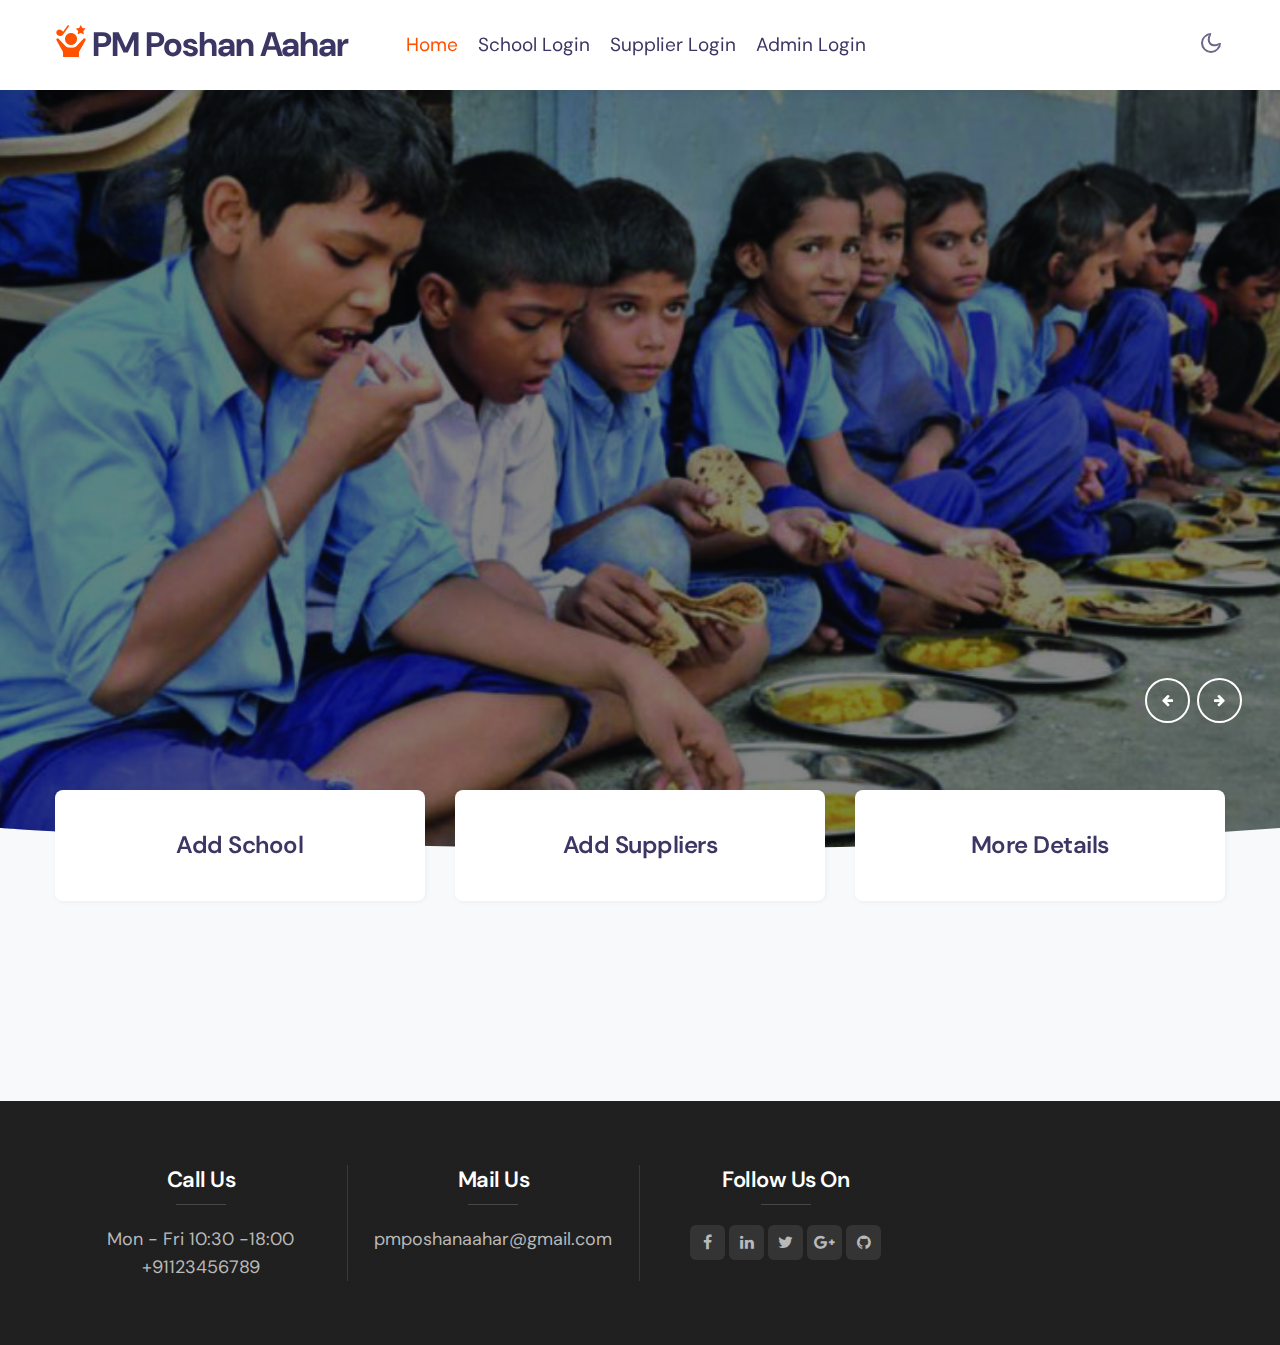
<file: index.html>
<!doctype html>
<html lang="en">
  <head>
    <!-- Required meta tags -->
    <meta charset="utf-8">
    <meta name="viewport" content="width=device-width, initial-scale=1, shrink-to-fit=no">

    <title>PM Poshan Aahar Yojana</title>

    <link href="//fonts.googleapis.com/css2?family=DM+Sans:wght@400;700&display=swap" rel="stylesheet">
    
    <!-- Template CSS -->
    <link rel="stylesheet" href="assets/css/style-starter.css">
  </head>
  <body>
<!--header-->
<header id="site-header" class="fixed-top">
  <div class="container">
    <nav class="navbar navbar-expand-lg stroke">
      <h1><a class="navbar-brand mr-lg-5" href="index.html">
        <img src="assets/images/logo.png" alt="Your logo" title="Your logo" />PM Poshan Aahar
        </a></h1>
      <!-- if logo is image enable this   
    <a class="navbar-brand" href="#index.html">
        <img src="image-path" alt="Your logo" title="Your logo" style="height:35px;" />
    </a> -->
      <button class="navbar-toggler  collapsed bg-gradient" type="button" data-toggle="collapse"
        data-target="#navbarTogglerDemo02" aria-controls="navbarTogglerDemo02" aria-expanded="false"
        aria-label="Toggle navigation">
        <span class="navbar-toggler-icon fa icon-expand fa-bars"></span>
        <span class="navbar-toggler-icon fa icon-close fa-times"></span>
        </span>
      </button>

      <div class="collapse navbar-collapse" id="navbarTogglerDemo02">
        <ul class="navbar-nav w-100">
          <li class="nav-item active">
            <a class="nav-link" href="index.html">Home <span class="sr-only">(current)</span></a>
          </li>
          <li class="nav-item @@about__active">
            <a class="nav-link" href="schoollogin.jsp">School Login</a>
          </li>
          <li class="nav-item @@causes__active">
            <a class="nav-link" href="supplierlogin.jsp">Supplier Login</a>
          </li>
          <li class="nav-item @@contact__active">
            <a class="nav-link" href="adminlogin.jsp">Admin Login</a>
          </li>
          <li class="ml-lg-auto mr-lg-0 m-auto">
            <!--/search-right-->
            
          <!--//search-right-->
          </li>
         
        </ul>
      </div>
      <!-- toggle switch for light and dark theme -->
      <div class="mobile-position">
        <nav class="navigation">
          <div class="theme-switch-wrapper">
            <label class="theme-switch" for="checkbox">
              <input type="checkbox" id="checkbox">
              <div class="mode-container">
                <i class="gg-sun"></i>
                <i class="gg-moon"></i>
              </div>
            </label>
          </div>
        </nav>
      </div>
      <!-- //toggle switch for light and dark theme -->
    </nav>
  </div>
</header>
<!-- //header -->
<!-- main-slider -->
<section class="w3l-main-slider" id="home">
    <div class="companies20-content">
        <div class="owl-one owl-carousel owl-theme">
            <div class="item">
                <li>
                    <div class="slider-info banner-view bg bg2">
                        <div class="banner-info">
                            <div class="container">
                                <div class="banner-info-bg text-left">
                                    <p></p>
                                    <h5></h5>
                                   
                                </div>
                            </div>
                        </div>
                    </div>
                </li>
            </div>
            <div class="item">
                <li>
                    <div class="slider-info  banner-view banner-top1 bg bg2">
                        <div class="banner-info">
                            <div class="container">
                                <div class="banner-info-bg text-left">
                                    <p></p>
                                    <h5></h5>
                                    
                                </div>
                            </div>
                        </div>
                    </div>
                </li>
            </div>
            <div class="item">
                <li>
                    <div class="slider-info banner-view banner-top2 bg bg2">
                        <div class="banner-info">
                            <div class="container">
                                <div class="banner-info-bg text-left">
                                    <p></p>
                                    <h5></h5>
                                    
                                </div>
                            </div>
                        </div>
                    </div>
                </li>
            </div>
            <div class="item">
                <li>
                    <div class="slider-info banner-view banner-top3 bg bg2">
                        <div class="banner-info">
                            <div class="container">
                                <div class="banner-info-bg text-left">
                                    <p></p>
                                    <h5></h5>
                                  
                                </div>
                            </div>
                        </div>
                    </div>
                </li>
            </div>
        </div>
    </div>
</section>
<!-- /main-slider -->
<!-- banner image bottom shape -->
<div class="position-relative">
    <div class="shape overflow-hidden">
        <svg viewBox="0 0 2880 48" fill="none" xmlns="http://www.w3.org/2000/svg">
            <path d="M0 48H1437.5H2880V0H2160C1442.5 52 720 0 720 0H0V48Z" fill="currentColor">
            </path>
        </svg>
    </div>
</div>
<!-- //banner image bottom shape -->
<!-- home page block1 -->
<section class="homeblock1">
    <div class="container">
        <div class="row">
            <div class="col-lg-4 col-md-6 col-sm-12">
                <div class="box-wrap">
                    <h4><a href="schoollocation.html">Add School</a></h4>
                </div>
            </div>
            <div class="col-lg-4 col-md-6 col-sm-12 mt-md-0 mt-sm-4 mt-3">
                <div class="box-wrap">
                    <h4><a href="supplierlocation.html">Add Suppliers</a></h4>
                </div>
            </div>
            <div class="col-lg-4 col-md-6 col-sm-12 mt-lg-0 mt-sm-4 mt-3">
                <div class="box-wrap">
                    <h4><a href="moreinformation.html">More Details</a></h4>
                </div>
            </div>
        </div>
    </div>
</section>

      <div style="width:100%;height:200px;"></div>

  </div>
</div>

<div class="w3l-footer-main">
    <div class="w3l-sub-footer-content">
       
        <!-- Footers-14 -->
        <footer class="footer-14">
            <div id="footers14-block">
                <div class="container">
                    <div class="footers20-content">
                        <div class="d-grid grid-col-4 grids-content" style="align-self: center">
                            
                            <div class="column">
                                <h4>Call Us</h4>
                                <p>Mon - Fri 10:30 -18:00</p>
                                <p><a href="tel:+44-000-888-999">+91123456789</a></p>
                            </div>
                            <div class="column">
                                <h4>Mail Us</h4>
                                <p><a href="mailto:info@example.com">pmposhanaahar@gmail.com</a></p>
                                <p><a href="mailto:no.reply@example.com"></a></p>
                            </div>
                            <div class="column">
                                <h4>Follow Us On</h4>
                                <ul>
                                    <li><a href="#facebook"><span class="fa fa-facebook"
                                                aria-hidden="true"></span></a>
                                    </li>
                                    <li><a href="#linkedin"><span class="fa fa-linkedin"
                                                aria-hidden="true"></span></a>
                                    </li>
                                    <li><a href="#twitter"><span class="fa fa-twitter"
                                                aria-hidden="true"></span></a>
                                    </li>
                                    <li><a href="#google"><span class="fa fa-google-plus"
                                                aria-hidden="true"></span></a>
                                    </li>
                                    <li><a href="#github"><span class="fa fa-github" aria-hidden="true"></span></a>
                                    </li>
                                </ul>
                            </div>
                        </div>
                    </div>
                
                </div>
            </div>
            <!-- move top -->
            <button onclick="topFunction()" id="movetop" title="Go to top">
                &uarr;
            </button>
            <script>
                // When the user scrolls down 20px from the top of the document, show the button
                window.onscroll = function () {
                    scrollFunction()
                };
  
                function scrollFunction() {
                    if (document.body.scrollTop > 20 || document.documentElement.scrollTop > 20) {
                        document.getElementById("movetop").style.display = "block";
                    } else {
                        document.getElementById("movetop").style.display = "none";
                    }
                }
  
                // When the user clicks on the button, scroll to the top of the document
                function topFunction() {
                    document.body.scrollTop = 0;
                    document.documentElement.scrollTop = 0;
                }
            </script>
            <!-- /move top -->
  
        </footer>
        <!-- Footers-14 -->
    </div>
  </div>
  <!-- //footer 14 -->
  
<script src="assets/js/jquery-3.3.1.min.js"></script> <!-- Common jquery plugin -->

<script src="assets/js/theme-change.js"></script><!-- theme switch js (light and dark)-->
<script src="assets/js/owl.carousel.js"></script>

<!-- script for banner slider-->
<script>
  $(document).ready(function () {
    $('.owl-one').owlCarousel({
      loop: true,
      dots: false,
      margin: 0,
      nav: true,
      responsiveClass: true,
      autoplay: true,
      autoplayTimeout: 5000,
      autoplaySpeed: 1000,
      autoplayHoverPause: false,
      responsive: {
        0: {
          items: 1
        },
        480: {
          items: 1
        },
        667: {
          items: 1
        },
        1000: {
          items: 1
        }
      }
    })
  })
</script>
<!-- //script -->

<!-- script for tesimonials carousel slider -->
<script>
  $(document).ready(function () {
    $("#owl-demo1").owlCarousel({
      loop: true,
      margin: 20,
      nav: false,
      responsiveClass: true,
      responsive: {
        0: {
          items: 1
        },
        736: {
          items: 1
        },
        1000: {
          items: 2,
          loop: false
        }
      }
    })
  })
</script>
<!-- //script for tesimonials carousel slider -->

<script src="assets/js/counter.js"></script>

<!--/MENU-JS-->
<script>
  $(window).on("scroll", function () {
    var scroll = $(window).scrollTop();

    if (scroll >= 80) {
      $("#site-header").addClass("nav-fixed");
    } else {
      $("#site-header").removeClass("nav-fixed");
    }
  });

  //Main navigation Active Class Add Remove
  $(".navbar-toggler").on("click", function () {
    $("header").toggleClass("active");
  });
  $(document).on("ready", function () {
    if ($(window).width() > 991) {
      $("header").removeClass("active");
    }
    $(window).on("resize", function () {
      if ($(window).width() > 991) {
        $("header").removeClass("active");
      }
    });
  });
</script>
<!--//MENU-JS-->

<!-- disable body scroll which navbar is in active -->
<script>
  $(function () {
    $('.navbar-toggler').click(function () {
      $('body').toggleClass('noscroll');
    })
  });
</script>
<!-- //disable body scroll which navbar is in active -->

<!--bootstrap-->
<script src="assets/js/bootstrap.min.js"></script> 
<!-- //bootstrap-->

</body>

</html>
</file>
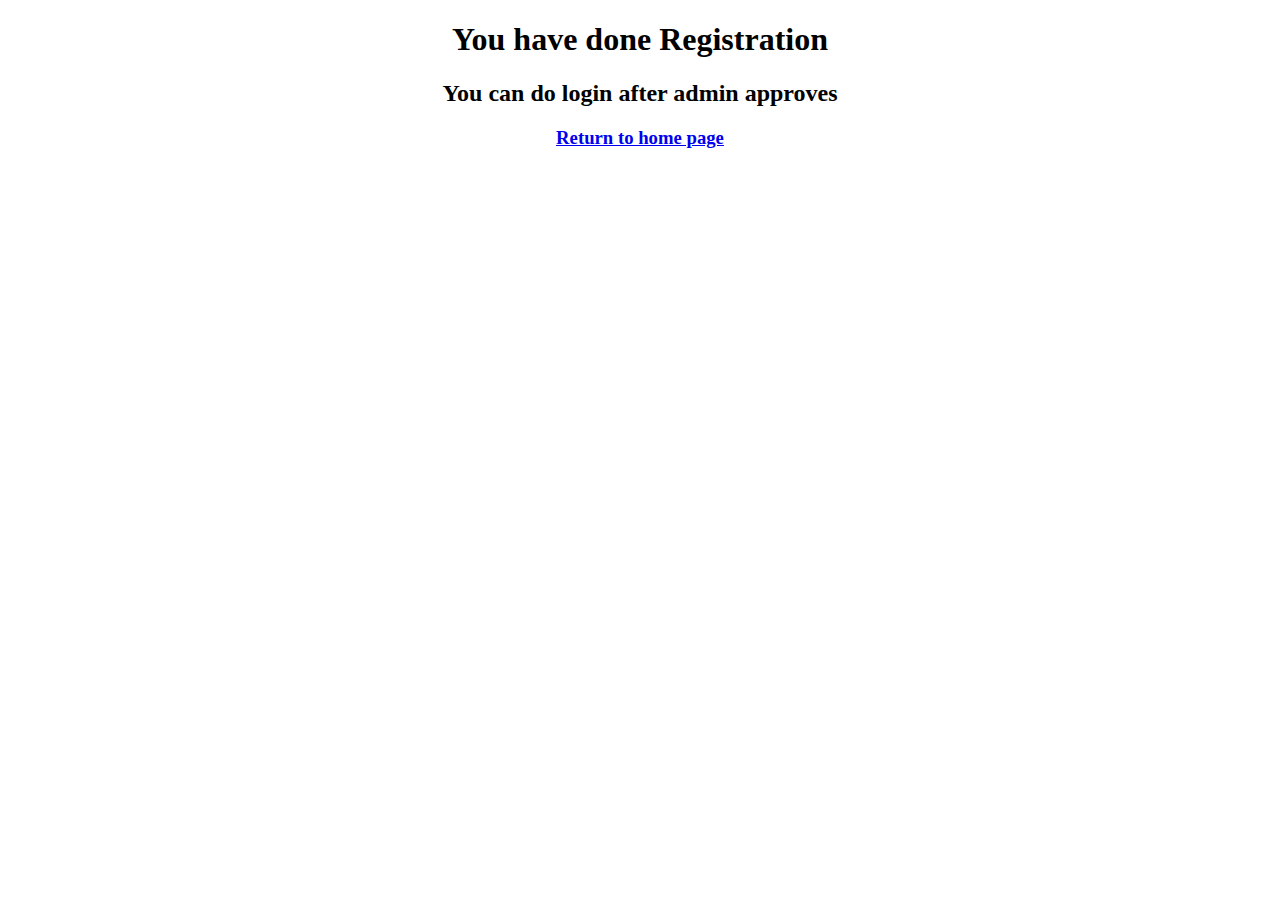
<file: actiondone.html>
<!DOCTYPE html>
<html>
<head>
<meta charset="ISO-8859-1">
<title>Registrtion Done</title>
</head>
<body>
<h1 style="text-align:center">You have done Registration</h1>
<h2 style="text-align:center">You can do login after admin approves</h2>
<h3 style="text-align:center"><a href="index.html">Return to home page</a></h3>
</body>
</html>
</file>
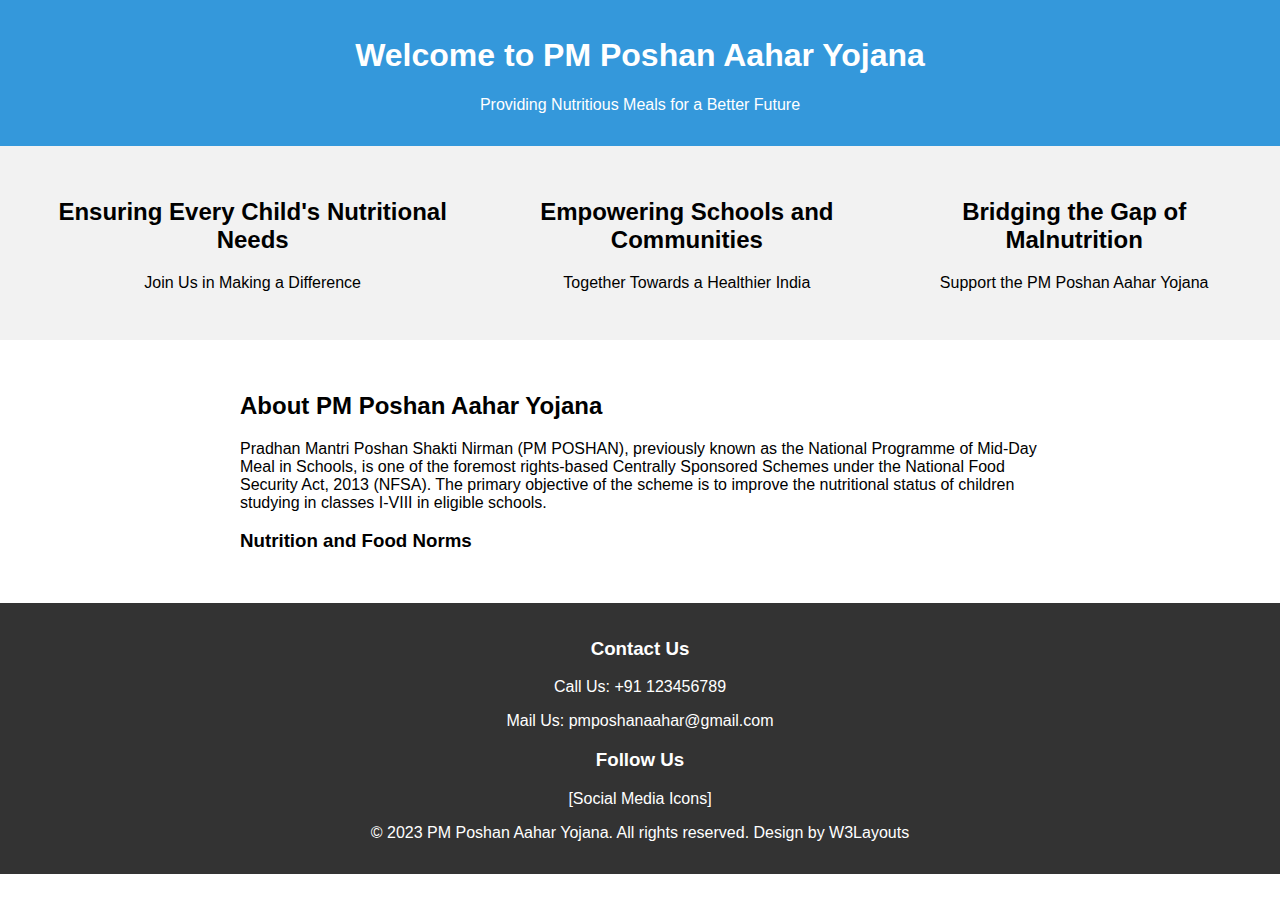
<file: moreinformation.html>
<!DOCTYPE html>
<html>
<head>
<meta charset="UTF-8">
<title>PM Poshan Aahar Yojana</title>
<style>
   body {
      font-family: Arial, sans-serif;
      margin: 0;
      padding: 0;
   }

   header {
      background-color: #3498db;
      color: #fff;
      text-align: center;
      padding: 1rem;
   }

   .slider {
      display: flex;
      justify-content: space-around;
      align-items: center;
      background-color: #f2f2f2;
      padding: 2rem;
   }

   .slide {
      text-align: center;
   }

   .content {
      max-width: 800px;
      margin: 0 auto;
      padding: 2rem;
   }

   table {
      border-collapse: collapse;
      width: 100%;
      margin-bottom: 1rem;
   }

   th, td {
      border: 1px solid #ddd;
      padding: 8px;
      text-align: left;
   }

   th {
      background-color: #f2f2f2;
   }

   footer {
      background-color: #333;
      color: #fff;
      text-align: center;
      padding: 1rem;
   }

   .subscription {
      background-color: #f2f2f2;
      padding: 2rem;
      text-align: center;
   }

   .subscription input[type="email"] {
      padding: 0.5rem;
      border: none;
      border-radius: 4px;
   }

   .subscription button[type="submit"] {
      padding: 0.5rem 1rem;
      border: none;
      background-color: #3498db;
      color: #fff;
      border-radius: 4px;
      cursor: pointer;
   }
</style>
</head>
<body>
<header>
   <h1>Welcome to PM Poshan Aahar Yojana</h1>
   <p>Providing Nutritious Meals for a Better Future</p>
</header>

<section class="slider">
   <div class="slide">
      <h2>Ensuring Every Child's Nutritional Needs</h2>
      <p>Join Us in Making a Difference</p>
   </div>
   <div class="slide">
      <h2>Empowering Schools and Communities</h2>
      <p>Together Towards a Healthier India</p>
   </div>
   <div class="slide">
      <h2>Bridging the Gap of Malnutrition</h2>
      <p>Support the PM Poshan Aahar Yojana</p>
   </div>
</section>

<section class="content">
   <h2>About PM Poshan Aahar Yojana</h2>
   <p>
      Pradhan Mantri Poshan Shakti Nirman (PM POSHAN), previously known as the National Programme of Mid-Day Meal in Schools, is one of the foremost rights-based Centrally Sponsored Schemes under the National Food Security Act, 2013 (NFSA). The primary objective of the scheme is to improve the nutritional status of children studying in classes I-VIII in eligible schools.
   </p>
   <h3>Nutrition and Food Norms</h3>
   
   <!-- More content here -->
</section>

<footer>
   <div class="contact">
      <h3>Contact Us</h3>
      <p>Call Us: +91 123456789</p>
      <p>Mail Us: pmposhanaahar@gmail.com</p>
   </div>
   <div class="social">
      <h3>Follow Us</h3>
      <p>[Social Media Icons]</p>
   </div>
   <p>&copy; 2023 PM Poshan Aahar Yojana. All rights reserved. Design by W3Layouts</p>
</footer>
</file>
<file: assets/css/style-starter.css>
@charset "UTF-8";
/*--
Author: W3layouts
Author URL: http://w3layouts.com
--*/
/*!
 * Bootstrap v4.4.1 (https://getbootstrap.com/)
 * Copyright 2011-2019 The Bootstrap Authors
 * Copyright 2011-2019 Twitter, Inc.
 * Licensed under MIT (https://github.com/twbs/bootstrap/blob/master/LICENSE)
 */
:root {
  --blue: #007bff;
  --indigo: #6610f2;
  --purple: #6f42c1;
  --pink: #e83e8c;
  --red: #dc3545;
  --orange: #fd7e14;
  --yellow: #ffc107;
  --green: #28a745;
  --teal: #20c997;
  --cyan: #17a2b8;
  --white: #fff;
  --gray: #6c757d;
  --gray-dark: #343a40;
  --primary: #ff5200;
  --secondary: #6c757d;
  --success: #28a745;
  --info: #17a2b8;
  --warning: #ffc107;
  --danger: #dc3545;
  --light: #f8f9fa;
  --dark: #343a40;
  --breakpoint-xs: 0;
  --breakpoint-sm: 576px;
  --breakpoint-md: 768px;
  --breakpoint-lg: 992px;
  --breakpoint-xl: 1200px;
  --font-family-sans-serif: -apple-system, BlinkMacSystemFont, "Segoe UI", Roboto, "Helvetica Neue", Arial, "Noto Sans", sans-serif, "Apple Color Emoji", "Segoe UI Emoji", "Segoe UI Symbol", "Noto Color Emoji";
  --font-family-monospace: SFMono-Regular, Menlo, Monaco, Consolas, "Liberation Mono", "Courier New", monospace; }

*,
*::before,
*::after {
  box-sizing: border-box; }

html {
  font-family: sans-serif;
  line-height: 1.15;
  -webkit-text-size-adjust: 100%;
  -webkit-tap-highlight-color: rgba(0, 0, 0, 0); }

article, aside, figcaption, figure, footer, header, hgroup, main, nav, section {
  display: block; }

body {
  margin: 0;
  font-family: -apple-system, BlinkMacSystemFont, "Segoe UI", Roboto, "Helvetica Neue", Arial, "Noto Sans", sans-serif, "Apple Color Emoji", "Segoe UI Emoji", "Segoe UI Symbol", "Noto Color Emoji";
  font-size: 1rem;
  font-weight: 400;
  line-height: 1.5;
  color: #212529;
  text-align: left;
  background-color: #fff; }

[tabindex="-1"]:focus:not(:focus-visible) {
  outline: 0 !important; }

hr {
  box-sizing: content-box;
  height: 0;
  overflow: visible; }

h1, h2, h3, h4, h5, h6 {
  margin-top: 0;
  margin-bottom: 0.5rem; }

p {
  margin-top: 0;
  margin-bottom: 1rem; }

abbr[title],
abbr[data-original-title] {
  text-decoration: underline;
  -webkit-text-decoration: underline dotted;
          text-decoration: underline dotted;
  cursor: help;
  border-bottom: 0;
  -webkit-text-decoration-skip-ink: none;
          text-decoration-skip-ink: none; }

address {
  margin-bottom: 1rem;
  font-style: normal;
  line-height: inherit; }

ol,
ul,
dl {
  margin-top: 0;
  margin-bottom: 1rem; }

ol ol,
ul ul,
ol ul,
ul ol {
  margin-bottom: 0; }

dt {
  font-weight: 700; }

dd {
  margin-bottom: .5rem;
  margin-left: 0; }

blockquote {
  margin: 0 0 1rem; }

b,
strong {
  font-weight: bolder; }

small {
  font-size: 80%; }

sub,
sup {
  position: relative;
  font-size: 75%;
  line-height: 0;
  vertical-align: baseline; }

sub {
  bottom: -.25em; }

sup {
  top: -.5em; }

a {
  color: #ff5200;
  text-decoration: none;
  background-color: transparent; }
  a:hover {
    color: #b33900;
    text-decoration: underline; }

a:not([href]) {
  color: inherit;
  text-decoration: none; }
  a:not([href]):hover {
    color: inherit;
    text-decoration: none; }

pre,
code,
kbd,
samp {
  font-family: SFMono-Regular, Menlo, Monaco, Consolas, "Liberation Mono", "Courier New", monospace;
  font-size: 1em; }

pre {
  margin-top: 0;
  margin-bottom: 1rem;
  overflow: auto; }

figure {
  margin: 0 0 1rem; }

img {
  vertical-align: middle;
  border-style: none; }

svg {
  overflow: hidden;
  vertical-align: middle; }

table {
  border-collapse: collapse; }

caption {
  padding-top: 0.75rem;
  padding-bottom: 0.75rem;
  color: #6c757d;
  text-align: left;
  caption-side: bottom; }

th {
  text-align: inherit; }

label {
  display: inline-block;
  margin-bottom: 0.5rem; }

button {
  border-radius: 0; }

button:focus {
  outline: 1px dotted;
  outline: 5px auto -webkit-focus-ring-color; }

input,
button,
select,
optgroup,
textarea {
  margin: 0;
  font-family: inherit;
  font-size: inherit;
  line-height: inherit; }

button,
input {
  overflow: visible; }

button,
select {
  text-transform: none; }

select {
  word-wrap: normal; }

button,
[type="button"],
[type="reset"],
[type="submit"] {
  -webkit-appearance: button; }

button:not(:disabled),
[type="button"]:not(:disabled),
[type="reset"]:not(:disabled),
[type="submit"]:not(:disabled) {
  cursor: pointer; }

button::-moz-focus-inner,
[type="button"]::-moz-focus-inner,
[type="reset"]::-moz-focus-inner,
[type="submit"]::-moz-focus-inner {
  padding: 0;
  border-style: none; }

input[type="radio"],
input[type="checkbox"] {
  box-sizing: border-box;
  padding: 0; }

input[type="date"],
input[type="time"],
input[type="datetime-local"],
input[type="month"] {
  -webkit-appearance: listbox; }

textarea {
  overflow: auto;
  resize: vertical; }

fieldset {
  min-width: 0;
  padding: 0;
  margin: 0;
  border: 0; }

legend {
  display: block;
  width: 100%;
  max-width: 100%;
  padding: 0;
  margin-bottom: .5rem;
  font-size: 1.5rem;
  line-height: inherit;
  color: inherit;
  white-space: normal; }
  @media (max-width: 1200px) {
    legend {
      font-size: calc(1.275rem + 0.3vw) ; } }

progress {
  vertical-align: baseline; }

[type="number"]::-webkit-inner-spin-button,
[type="number"]::-webkit-outer-spin-button {
  height: auto; }

[type="search"] {
  outline-offset: -2px;
  -webkit-appearance: none; }

[type="search"]::-webkit-search-decoration {
  -webkit-appearance: none; }

::-webkit-file-upload-button {
  font: inherit;
  -webkit-appearance: button; }

output {
  display: inline-block; }

summary {
  display: list-item;
  cursor: pointer; }

template {
  display: none; }

[hidden] {
  display: none !important; }

h1, h2, h3, h4, h5, h6,
.h1, .h2, .h3, .h4, .h5, .h6 {
  margin-bottom: 0.5rem;
  font-weight: 500;
  line-height: 1.2; }

h1, .h1 {
  font-size: 2.5rem; }
  @media (max-width: 1200px) {
    h1, .h1 {
      font-size: calc(1.375rem + 1.5vw) ; } }

h2, .h2 {
  font-size: 2rem; }
  @media (max-width: 1200px) {
    h2, .h2 {
      font-size: calc(1.325rem + 0.9vw) ; } }

h3, .h3 {
  font-size: 1.75rem; }
  @media (max-width: 1200px) {
    h3, .h3 {
      font-size: calc(1.3rem + 0.6vw) ; } }

h4, .h4 {
  font-size: 1.5rem; }
  @media (max-width: 1200px) {
    h4, .h4 {
      font-size: calc(1.275rem + 0.3vw) ; } }

h5, .h5 {
  font-size: 1.25rem; }

h6, .h6 {
  font-size: 1rem; }

.lead {
  font-size: 1.25rem;
  font-weight: 300; }

.display-1 {
  font-size: 6rem;
  font-weight: 300;
  line-height: 1.2; }
  @media (max-width: 1200px) {
    .display-1 {
      font-size: calc(1.725rem + 5.7vw) ; } }

.display-2 {
  font-size: 5.5rem;
  font-weight: 300;
  line-height: 1.2; }
  @media (max-width: 1200px) {
    .display-2 {
      font-size: calc(1.675rem + 5.1vw) ; } }

.display-3 {
  font-size: 4.5rem;
  font-weight: 300;
  line-height: 1.2; }
  @media (max-width: 1200px) {
    .display-3 {
      font-size: calc(1.575rem + 3.9vw) ; } }

.display-4 {
  font-size: 3.5rem;
  font-weight: 300;
  line-height: 1.2; }
  @media (max-width: 1200px) {
    .display-4 {
      font-size: calc(1.475rem + 2.7vw) ; } }

hr {
  margin-top: 1rem;
  margin-bottom: 1rem;
  border: 0;
  border-top: 1px solid rgba(0, 0, 0, 0.1); }

small,
.small {
  font-size: 80%;
  font-weight: 400; }

mark,
.mark {
  padding: 0.2em;
  background-color: #fcf8e3; }

.list-unstyled {
  padding-left: 0;
  list-style: none; }

.list-inline {
  padding-left: 0;
  list-style: none; }

.list-inline-item {
  display: inline-block; }
  .list-inline-item:not(:last-child) {
    margin-right: 0.5rem; }

.initialism {
  font-size: 90%;
  text-transform: uppercase; }

.blockquote {
  margin-bottom: 1rem;
  font-size: 1.25rem; }

.blockquote-footer {
  display: block;
  font-size: 80%;
  color: #6c757d; }
  .blockquote-footer::before {
    content: "\2014\00A0"; }

.img-fluid {
  max-width: 100%;
  height: auto; }

.img-thumbnail {
  padding: 0.25rem;
  background-color: #fff;
  border: 1px solid #dee2e6;
  border-radius: 0.25rem;
  max-width: 100%;
  height: auto; }

.figure {
  display: inline-block; }

.figure-img {
  margin-bottom: 0.5rem;
  line-height: 1; }

.figure-caption {
  font-size: 90%;
  color: #6c757d; }

code {
  font-size: 87.5%;
  color: #e83e8c;
  word-wrap: break-word; }
  a > code {
    color: inherit; }

kbd {
  padding: 0.2rem 0.4rem;
  font-size: 87.5%;
  color: #fff;
  background-color: #212529;
  border-radius: 0.2rem; }
  kbd kbd {
    padding: 0;
    font-size: 100%;
    font-weight: 700; }

pre {
  display: block;
  font-size: 87.5%;
  color: #212529; }
  pre code {
    font-size: inherit;
    color: inherit;
    word-break: normal; }

.pre-scrollable {
  max-height: 340px;
  overflow-y: scroll; }

.container {
  width: 100%;
  padding-right: 15px;
  padding-left: 15px;
  margin-right: auto;
  margin-left: auto; }
  @media (min-width: 576px) {
    .container {
      max-width: 540px; } }
  @media (min-width: 768px) {
    .container {
      max-width: 720px; } }
  @media (min-width: 992px) {
    .container {
      max-width: 960px; } }
  @media (min-width: 1200px) {
    .container {
      max-width: 1140px; } }

.container-fluid, .container-sm, .container-md, .container-lg, .container-xl {
  width: 100%;
  padding-right: 15px;
  padding-left: 15px;
  margin-right: auto;
  margin-left: auto; }

@media (min-width: 576px) {
  .container, .container-sm {
    max-width: 540px; } }

@media (min-width: 768px) {
  .container, .container-sm, .container-md {
    max-width: 720px; } }

@media (min-width: 992px) {
  .container, .container-sm, .container-md, .container-lg {
    max-width: 960px; } }

@media (min-width: 1200px) {
  .container, .container-sm, .container-md, .container-lg, .container-xl {
    max-width: 1140px; } }

.row {
  display: flex;
  flex-wrap: wrap;
  margin-right: -15px;
  margin-left: -15px; }

.no-gutters {
  margin-right: 0;
  margin-left: 0; }
  .no-gutters > .col,
  .no-gutters > [class*="col-"] {
    padding-right: 0;
    padding-left: 0; }

.col-1, .col-2, .col-3, .col-4, .col-5, .col-6, .col-7, .col-8, .col-9, .col-10, .col-11, .col-12, .col,
.col-auto, .col-sm-1, .col-sm-2, .col-sm-3, .col-sm-4, .col-sm-5, .col-sm-6, .col-sm-7, .col-sm-8, .col-sm-9, .col-sm-10, .col-sm-11, .col-sm-12, .col-sm,
.col-sm-auto, .col-md-1, .col-md-2, .col-md-3, .col-md-4, .col-md-5, .col-md-6, .col-md-7, .col-md-8, .col-md-9, .col-md-10, .col-md-11, .col-md-12, .col-md,
.col-md-auto, .col-lg-1, .col-lg-2, .col-lg-3, .col-lg-4, .col-lg-5, .col-lg-6, .col-lg-7, .col-lg-8, .col-lg-9, .col-lg-10, .col-lg-11, .col-lg-12, .col-lg,
.col-lg-auto, .col-xl-1, .col-xl-2, .col-xl-3, .col-xl-4, .col-xl-5, .col-xl-6, .col-xl-7, .col-xl-8, .col-xl-9, .col-xl-10, .col-xl-11, .col-xl-12, .col-xl,
.col-xl-auto {
  position: relative;
  width: 100%;
  padding-right: 15px;
  padding-left: 15px; }

.col {
  flex-basis: 0;
  flex-grow: 1;
  max-width: 100%; }

.row-cols-1 > * {
  flex: 0 0 100%;
  max-width: 100%; }

.row-cols-2 > * {
  flex: 0 0 50%;
  max-width: 50%; }

.row-cols-3 > * {
  flex: 0 0 33.33333%;
  max-width: 33.33333%; }

.row-cols-4 > * {
  flex: 0 0 25%;
  max-width: 25%; }

.row-cols-5 > * {
  flex: 0 0 20%;
  max-width: 20%; }

.row-cols-6 > * {
  flex: 0 0 16.66667%;
  max-width: 16.66667%; }

.col-auto {
  flex: 0 0 auto;
  width: auto;
  max-width: 100%; }

.col-1 {
  flex: 0 0 8.33333%;
  max-width: 8.33333%; }

.col-2 {
  flex: 0 0 16.66667%;
  max-width: 16.66667%; }

.col-3 {
  flex: 0 0 25%;
  max-width: 25%; }

.col-4 {
  flex: 0 0 33.33333%;
  max-width: 33.33333%; }

.col-5 {
  flex: 0 0 41.66667%;
  max-width: 41.66667%; }

.col-6 {
  flex: 0 0 50%;
  max-width: 50%; }

.col-7 {
  flex: 0 0 58.33333%;
  max-width: 58.33333%; }

.col-8 {
  flex: 0 0 66.66667%;
  max-width: 66.66667%; }

.col-9 {
  flex: 0 0 75%;
  max-width: 75%; }

.col-10 {
  flex: 0 0 83.33333%;
  max-width: 83.33333%; }

.col-11 {
  flex: 0 0 91.66667%;
  max-width: 91.66667%; }

.col-12 {
  flex: 0 0 100%;
  max-width: 100%; }

.order-first {
  order: -1; }

.order-last {
  order: 13; }

.order-0 {
  order: 0; }

.order-1 {
  order: 1; }

.order-2 {
  order: 2; }

.order-3 {
  order: 3; }

.order-4 {
  order: 4; }

.order-5 {
  order: 5; }

.order-6 {
  order: 6; }

.order-7 {
  order: 7; }

.order-8 {
  order: 8; }

.order-9 {
  order: 9; }

.order-10 {
  order: 10; }

.order-11 {
  order: 11; }

.order-12 {
  order: 12; }

.offset-1 {
  margin-left: 8.33333%; }

.offset-2 {
  margin-left: 16.66667%; }

.offset-3 {
  margin-left: 25%; }

.offset-4 {
  margin-left: 33.33333%; }

.offset-5 {
  margin-left: 41.66667%; }

.offset-6 {
  margin-left: 50%; }

.offset-7 {
  margin-left: 58.33333%; }

.offset-8 {
  margin-left: 66.66667%; }

.offset-9 {
  margin-left: 75%; }

.offset-10 {
  margin-left: 83.33333%; }

.offset-11 {
  margin-left: 91.66667%; }

@media (min-width: 576px) {
  .col-sm {
    flex-basis: 0;
    flex-grow: 1;
    max-width: 100%; }
  .row-cols-sm-1 > * {
    flex: 0 0 100%;
    max-width: 100%; }
  .row-cols-sm-2 > * {
    flex: 0 0 50%;
    max-width: 50%; }
  .row-cols-sm-3 > * {
    flex: 0 0 33.33333%;
    max-width: 33.33333%; }
  .row-cols-sm-4 > * {
    flex: 0 0 25%;
    max-width: 25%; }
  .row-cols-sm-5 > * {
    flex: 0 0 20%;
    max-width: 20%; }
  .row-cols-sm-6 > * {
    flex: 0 0 16.66667%;
    max-width: 16.66667%; }
  .col-sm-auto {
    flex: 0 0 auto;
    width: auto;
    max-width: 100%; }
  .col-sm-1 {
    flex: 0 0 8.33333%;
    max-width: 8.33333%; }
  .col-sm-2 {
    flex: 0 0 16.66667%;
    max-width: 16.66667%; }
  .col-sm-3 {
    flex: 0 0 25%;
    max-width: 25%; }
  .col-sm-4 {
    flex: 0 0 33.33333%;
    max-width: 33.33333%; }
  .col-sm-5 {
    flex: 0 0 41.66667%;
    max-width: 41.66667%; }
  .col-sm-6 {
    flex: 0 0 50%;
    max-width: 50%; }
  .col-sm-7 {
    flex: 0 0 58.33333%;
    max-width: 58.33333%; }
  .col-sm-8 {
    flex: 0 0 66.66667%;
    max-width: 66.66667%; }
  .col-sm-9 {
    flex: 0 0 75%;
    max-width: 75%; }
  .col-sm-10 {
    flex: 0 0 83.33333%;
    max-width: 83.33333%; }
  .col-sm-11 {
    flex: 0 0 91.66667%;
    max-width: 91.66667%; }
  .col-sm-12 {
    flex: 0 0 100%;
    max-width: 100%; }
  .order-sm-first {
    order: -1; }
  .order-sm-last {
    order: 13; }
  .order-sm-0 {
    order: 0; }
  .order-sm-1 {
    order: 1; }
  .order-sm-2 {
    order: 2; }
  .order-sm-3 {
    order: 3; }
  .order-sm-4 {
    order: 4; }
  .order-sm-5 {
    order: 5; }
  .order-sm-6 {
    order: 6; }
  .order-sm-7 {
    order: 7; }
  .order-sm-8 {
    order: 8; }
  .order-sm-9 {
    order: 9; }
  .order-sm-10 {
    order: 10; }
  .order-sm-11 {
    order: 11; }
  .order-sm-12 {
    order: 12; }
  .offset-sm-0 {
    margin-left: 0; }
  .offset-sm-1 {
    margin-left: 8.33333%; }
  .offset-sm-2 {
    margin-left: 16.66667%; }
  .offset-sm-3 {
    margin-left: 25%; }
  .offset-sm-4 {
    margin-left: 33.33333%; }
  .offset-sm-5 {
    margin-left: 41.66667%; }
  .offset-sm-6 {
    margin-left: 50%; }
  .offset-sm-7 {
    margin-left: 58.33333%; }
  .offset-sm-8 {
    margin-left: 66.66667%; }
  .offset-sm-9 {
    margin-left: 75%; }
  .offset-sm-10 {
    margin-left: 83.33333%; }
  .offset-sm-11 {
    margin-left: 91.66667%; } }

@media (min-width: 768px) {
  .col-md {
    flex-basis: 0;
    flex-grow: 1;
    max-width: 100%; }
  .row-cols-md-1 > * {
    flex: 0 0 100%;
    max-width: 100%; }
  .row-cols-md-2 > * {
    flex: 0 0 50%;
    max-width: 50%; }
  .row-cols-md-3 > * {
    flex: 0 0 33.33333%;
    max-width: 33.33333%; }
  .row-cols-md-4 > * {
    flex: 0 0 25%;
    max-width: 25%; }
  .row-cols-md-5 > * {
    flex: 0 0 20%;
    max-width: 20%; }
  .row-cols-md-6 > * {
    flex: 0 0 16.66667%;
    max-width: 16.66667%; }
  .col-md-auto {
    flex: 0 0 auto;
    width: auto;
    max-width: 100%; }
  .col-md-1 {
    flex: 0 0 8.33333%;
    max-width: 8.33333%; }
  .col-md-2 {
    flex: 0 0 16.66667%;
    max-width: 16.66667%; }
  .col-md-3 {
    flex: 0 0 25%;
    max-width: 25%; }
  .col-md-4 {
    flex: 0 0 33.33333%;
    max-width: 33.33333%; }
  .col-md-5 {
    flex: 0 0 41.66667%;
    max-width: 41.66667%; }
  .col-md-6 {
    flex: 0 0 50%;
    max-width: 50%; }
  .col-md-7 {
    flex: 0 0 58.33333%;
    max-width: 58.33333%; }
  .col-md-8 {
    flex: 0 0 66.66667%;
    max-width: 66.66667%; }
  .col-md-9 {
    flex: 0 0 75%;
    max-width: 75%; }
  .col-md-10 {
    flex: 0 0 83.33333%;
    max-width: 83.33333%; }
  .col-md-11 {
    flex: 0 0 91.66667%;
    max-width: 91.66667%; }
  .col-md-12 {
    flex: 0 0 100%;
    max-width: 100%; }
  .order-md-first {
    order: -1; }
  .order-md-last {
    order: 13; }
  .order-md-0 {
    order: 0; }
  .order-md-1 {
    order: 1; }
  .order-md-2 {
    order: 2; }
  .order-md-3 {
    order: 3; }
  .order-md-4 {
    order: 4; }
  .order-md-5 {
    order: 5; }
  .order-md-6 {
    order: 6; }
  .order-md-7 {
    order: 7; }
  .order-md-8 {
    order: 8; }
  .order-md-9 {
    order: 9; }
  .order-md-10 {
    order: 10; }
  .order-md-11 {
    order: 11; }
  .order-md-12 {
    order: 12; }
  .offset-md-0 {
    margin-left: 0; }
  .offset-md-1 {
    margin-left: 8.33333%; }
  .offset-md-2 {
    margin-left: 16.66667%; }
  .offset-md-3 {
    margin-left: 25%; }
  .offset-md-4 {
    margin-left: 33.33333%; }
  .offset-md-5 {
    margin-left: 41.66667%; }
  .offset-md-6 {
    margin-left: 50%; }
  .offset-md-7 {
    margin-left: 58.33333%; }
  .offset-md-8 {
    margin-left: 66.66667%; }
  .offset-md-9 {
    margin-left: 75%; }
  .offset-md-10 {
    margin-left: 83.33333%; }
  .offset-md-11 {
    margin-left: 91.66667%; } }

@media (min-width: 992px) {
  .col-lg {
    flex-basis: 0;
    flex-grow: 1;
    max-width: 100%; }
  .row-cols-lg-1 > * {
    flex: 0 0 100%;
    max-width: 100%; }
  .row-cols-lg-2 > * {
    flex: 0 0 50%;
    max-width: 50%; }
  .row-cols-lg-3 > * {
    flex: 0 0 33.33333%;
    max-width: 33.33333%; }
  .row-cols-lg-4 > * {
    flex: 0 0 25%;
    max-width: 25%; }
  .row-cols-lg-5 > * {
    flex: 0 0 20%;
    max-width: 20%; }
  .row-cols-lg-6 > * {
    flex: 0 0 16.66667%;
    max-width: 16.66667%; }
  .col-lg-auto {
    flex: 0 0 auto;
    width: auto;
    max-width: 100%; }
  .col-lg-1 {
    flex: 0 0 8.33333%;
    max-width: 8.33333%; }
  .col-lg-2 {
    flex: 0 0 16.66667%;
    max-width: 16.66667%; }
  .col-lg-3 {
    flex: 0 0 25%;
    max-width: 25%; }
  .col-lg-4 {
    flex: 0 0 33.33333%;
    max-width: 33.33333%; }
  .col-lg-5 {
    flex: 0 0 41.66667%;
    max-width: 41.66667%; }
  .col-lg-6 {
    flex: 0 0 50%;
    max-width: 50%; }
  .col-lg-7 {
    flex: 0 0 58.33333%;
    max-width: 58.33333%; }
  .col-lg-8 {
    flex: 0 0 66.66667%;
    max-width: 66.66667%; }
  .col-lg-9 {
    flex: 0 0 75%;
    max-width: 75%; }
  .col-lg-10 {
    flex: 0 0 83.33333%;
    max-width: 83.33333%; }
  .col-lg-11 {
    flex: 0 0 91.66667%;
    max-width: 91.66667%; }
  .col-lg-12 {
    flex: 0 0 100%;
    max-width: 100%; }
  .order-lg-first {
    order: -1; }
  .order-lg-last {
    order: 13; }
  .order-lg-0 {
    order: 0; }
  .order-lg-1 {
    order: 1; }
  .order-lg-2 {
    order: 2; }
  .order-lg-3 {
    order: 3; }
  .order-lg-4 {
    order: 4; }
  .order-lg-5 {
    order: 5; }
  .order-lg-6 {
    order: 6; }
  .order-lg-7 {
    order: 7; }
  .order-lg-8 {
    order: 8; }
  .order-lg-9 {
    order: 9; }
  .order-lg-10 {
    order: 10; }
  .order-lg-11 {
    order: 11; }
  .order-lg-12 {
    order: 12; }
  .offset-lg-0 {
    margin-left: 0; }
  .offset-lg-1 {
    margin-left: 8.33333%; }
  .offset-lg-2 {
    margin-left: 16.66667%; }
  .offset-lg-3 {
    margin-left: 25%; }
  .offset-lg-4 {
    margin-left: 33.33333%; }
  .offset-lg-5 {
    margin-left: 41.66667%; }
  .offset-lg-6 {
    margin-left: 50%; }
  .offset-lg-7 {
    margin-left: 58.33333%; }
  .offset-lg-8 {
    margin-left: 66.66667%; }
  .offset-lg-9 {
    margin-left: 75%; }
  .offset-lg-10 {
    margin-left: 83.33333%; }
  .offset-lg-11 {
    margin-left: 91.66667%; } }

@media (min-width: 1200px) {
  .col-xl {
    flex-basis: 0;
    flex-grow: 1;
    max-width: 100%; }
  .row-cols-xl-1 > * {
    flex: 0 0 100%;
    max-width: 100%; }
  .row-cols-xl-2 > * {
    flex: 0 0 50%;
    max-width: 50%; }
  .row-cols-xl-3 > * {
    flex: 0 0 33.33333%;
    max-width: 33.33333%; }
  .row-cols-xl-4 > * {
    flex: 0 0 25%;
    max-width: 25%; }
  .row-cols-xl-5 > * {
    flex: 0 0 20%;
    max-width: 20%; }
  .row-cols-xl-6 > * {
    flex: 0 0 16.66667%;
    max-width: 16.66667%; }
  .col-xl-auto {
    flex: 0 0 auto;
    width: auto;
    max-width: 100%; }
  .col-xl-1 {
    flex: 0 0 8.33333%;
    max-width: 8.33333%; }
  .col-xl-2 {
    flex: 0 0 16.66667%;
    max-width: 16.66667%; }
  .col-xl-3 {
    flex: 0 0 25%;
    max-width: 25%; }
  .col-xl-4 {
    flex: 0 0 33.33333%;
    max-width: 33.33333%; }
  .col-xl-5 {
    flex: 0 0 41.66667%;
    max-width: 41.66667%; }
  .col-xl-6 {
    flex: 0 0 50%;
    max-width: 50%; }
  .col-xl-7 {
    flex: 0 0 58.33333%;
    max-width: 58.33333%; }
  .col-xl-8 {
    flex: 0 0 66.66667%;
    max-width: 66.66667%; }
  .col-xl-9 {
    flex: 0 0 75%;
    max-width: 75%; }
  .col-xl-10 {
    flex: 0 0 83.33333%;
    max-width: 83.33333%; }
  .col-xl-11 {
    flex: 0 0 91.66667%;
    max-width: 91.66667%; }
  .col-xl-12 {
    flex: 0 0 100%;
    max-width: 100%; }
  .order-xl-first {
    order: -1; }
  .order-xl-last {
    order: 13; }
  .order-xl-0 {
    order: 0; }
  .order-xl-1 {
    order: 1; }
  .order-xl-2 {
    order: 2; }
  .order-xl-3 {
    order: 3; }
  .order-xl-4 {
    order: 4; }
  .order-xl-5 {
    order: 5; }
  .order-xl-6 {
    order: 6; }
  .order-xl-7 {
    order: 7; }
  .order-xl-8 {
    order: 8; }
  .order-xl-9 {
    order: 9; }
  .order-xl-10 {
    order: 10; }
  .order-xl-11 {
    order: 11; }
  .order-xl-12 {
    order: 12; }
  .offset-xl-0 {
    margin-left: 0; }
  .offset-xl-1 {
    margin-left: 8.33333%; }
  .offset-xl-2 {
    margin-left: 16.66667%; }
  .offset-xl-3 {
    margin-left: 25%; }
  .offset-xl-4 {
    margin-left: 33.33333%; }
  .offset-xl-5 {
    margin-left: 41.66667%; }
  .offset-xl-6 {
    margin-left: 50%; }
  .offset-xl-7 {
    margin-left: 58.33333%; }
  .offset-xl-8 {
    margin-left: 66.66667%; }
  .offset-xl-9 {
    margin-left: 75%; }
  .offset-xl-10 {
    margin-left: 83.33333%; }
  .offset-xl-11 {
    margin-left: 91.66667%; } }

.table {
  width: 100%;
  margin-bottom: 1rem;
  color: #212529; }
  .table th,
  .table td {
    padding: 0.75rem;
    vertical-align: top;
    border-top: 1px solid #dee2e6; }
  .table thead th {
    vertical-align: bottom;
    border-bottom: 2px solid #dee2e6; }
  .table tbody + tbody {
    border-top: 2px solid #dee2e6; }

.table-sm th,
.table-sm td {
  padding: 0.3rem; }

.table-bordered {
  border: 1px solid #dee2e6; }
  .table-bordered th,
  .table-bordered td {
    border: 1px solid #dee2e6; }
  .table-bordered thead th,
  .table-bordered thead td {
    border-bottom-width: 2px; }

.table-borderless th,
.table-borderless td,
.table-borderless thead th,
.table-borderless tbody + tbody {
  border: 0; }

.table-striped tbody tr:nth-of-type(odd) {
  background-color: rgba(0, 0, 0, 0.05); }

.table-hover tbody tr:hover {
  color: #212529;
  background-color: rgba(0, 0, 0, 0.075); }

.table-primary,
.table-primary > th,
.table-primary > td {
  background-color: #ffcfb8; }

.table-primary th,
.table-primary td,
.table-primary thead th,
.table-primary tbody + tbody {
  border-color: #ffa57a; }

.table-hover .table-primary:hover {
  background-color: #ffbe9f; }
  .table-hover .table-primary:hover > td,
  .table-hover .table-primary:hover > th {
    background-color: #ffbe9f; }

.table-secondary,
.table-secondary > th,
.table-secondary > td {
  background-color: #d6d8db; }

.table-secondary th,
.table-secondary td,
.table-secondary thead th,
.table-secondary tbody + tbody {
  border-color: #b3b7bb; }

.table-hover .table-secondary:hover {
  background-color: #c8cbcf; }
  .table-hover .table-secondary:hover > td,
  .table-hover .table-secondary:hover > th {
    background-color: #c8cbcf; }

.table-success,
.table-success > th,
.table-success > td {
  background-color: #c3e6cb; }

.table-success th,
.table-success td,
.table-success thead th,
.table-success tbody + tbody {
  border-color: #8fd19e; }

.table-hover .table-success:hover {
  background-color: #b1dfbb; }
  .table-hover .table-success:hover > td,
  .table-hover .table-success:hover > th {
    background-color: #b1dfbb; }

.table-info,
.table-info > th,
.table-info > td {
  background-color: #bee5eb; }

.table-info th,
.table-info td,
.table-info thead th,
.table-info tbody + tbody {
  border-color: #86cfda; }

.table-hover .table-info:hover {
  background-color: #abdde5; }
  .table-hover .table-info:hover > td,
  .table-hover .table-info:hover > th {
    background-color: #abdde5; }

.table-warning,
.table-warning > th,
.table-warning > td {
  background-color: #ffeeba; }

.table-warning th,
.table-warning td,
.table-warning thead th,
.table-warning tbody + tbody {
  border-color: #ffdf7e; }

.table-hover .table-warning:hover {
  background-color: #ffe8a1; }
  .table-hover .table-warning:hover > td,
  .table-hover .table-warning:hover > th {
    background-color: #ffe8a1; }

.table-danger,
.table-danger > th,
.table-danger > td {
  background-color: #f5c6cb; }

.table-danger th,
.table-danger td,
.table-danger thead th,
.table-danger tbody + tbody {
  border-color: #ed969e; }

.table-hover .table-danger:hover {
  background-color: #f1b0b7; }
  .table-hover .table-danger:hover > td,
  .table-hover .table-danger:hover > th {
    background-color: #f1b0b7; }

.table-light,
.table-light > th,
.table-light > td {
  background-color: #fdfdfe; }

.table-light th,
.table-light td,
.table-light thead th,
.table-light tbody + tbody {
  border-color: #fbfcfc; }

.table-hover .table-light:hover {
  background-color: #ececf6; }
  .table-hover .table-light:hover > td,
  .table-hover .table-light:hover > th {
    background-color: #ececf6; }

.table-dark,
.table-dark > th,
.table-dark > td {
  background-color: #c6c8ca; }

.table-dark th,
.table-dark td,
.table-dark thead th,
.table-dark tbody + tbody {
  border-color: #95999c; }

.table-hover .table-dark:hover {
  background-color: #b9bbbe; }
  .table-hover .table-dark:hover > td,
  .table-hover .table-dark:hover > th {
    background-color: #b9bbbe; }

.table-active,
.table-active > th,
.table-active > td {
  background-color: rgba(0, 0, 0, 0.075); }

.table-hover .table-active:hover {
  background-color: rgba(0, 0, 0, 0.075); }
  .table-hover .table-active:hover > td,
  .table-hover .table-active:hover > th {
    background-color: rgba(0, 0, 0, 0.075); }

.table .thead-dark th {
  color: #fff;
  background-color: #343a40;
  border-color: #454d55; }

.table .thead-light th {
  color: #495057;
  background-color: #e9ecef;
  border-color: #dee2e6; }

.table-dark {
  color: #fff;
  background-color: #343a40; }
  .table-dark th,
  .table-dark td,
  .table-dark thead th {
    border-color: #454d55; }
  .table-dark.table-bordered {
    border: 0; }
  .table-dark.table-striped tbody tr:nth-of-type(odd) {
    background-color: rgba(255, 255, 255, 0.05); }
  .table-dark.table-hover tbody tr:hover {
    color: #fff;
    background-color: rgba(255, 255, 255, 0.075); }

@media (max-width: 575.98px) {
  .table-responsive-sm {
    display: block;
    width: 100%;
    overflow-x: auto;
    -webkit-overflow-scrolling: touch; }
    .table-responsive-sm > .table-bordered {
      border: 0; } }

@media (max-width: 767.98px) {
  .table-responsive-md {
    display: block;
    width: 100%;
    overflow-x: auto;
    -webkit-overflow-scrolling: touch; }
    .table-responsive-md > .table-bordered {
      border: 0; } }

@media (max-width: 991.98px) {
  .table-responsive-lg {
    display: block;
    width: 100%;
    overflow-x: auto;
    -webkit-overflow-scrolling: touch; }
    .table-responsive-lg > .table-bordered {
      border: 0; } }

@media (max-width: 1199.98px) {
  .table-responsive-xl {
    display: block;
    width: 100%;
    overflow-x: auto;
    -webkit-overflow-scrolling: touch; }
    .table-responsive-xl > .table-bordered {
      border: 0; } }

.table-responsive {
  display: block;
  width: 100%;
  overflow-x: auto;
  -webkit-overflow-scrolling: touch; }
  .table-responsive > .table-bordered {
    border: 0; }

.form-control {
  display: block;
  width: 100%;
  height: calc(1.5em + 0.75rem + 2px);
  padding: 0.375rem 0.75rem;
  font-size: 1rem;
  font-weight: 400;
  line-height: 1.5;
  color: #495057;
  background-color: #fff;
  background-clip: padding-box;
  border: 1px solid #ced4da;
  border-radius: 0.25rem;
  transition: border-color 0.15s ease-in-out, box-shadow 0.15s ease-in-out; }
  @media (prefers-reduced-motion: reduce) {
    .form-control {
      transition: none; } }
  .form-control::-ms-expand {
    background-color: transparent;
    border: 0; }
  .form-control:-moz-focusring {
    color: transparent;
    text-shadow: 0 0 0 #495057; }
  .form-control:focus {
    color: #495057;
    background-color: #fff;
    border-color: #ffa980;
    outline: 0;
    box-shadow: 0 0 0 0.2rem rgba(255, 82, 0, 0.25); }
  .form-control::-webkit-input-placeholder {
    color: #6c757d;
    opacity: 1; }
  .form-control::-moz-placeholder {
    color: #6c757d;
    opacity: 1; }
  .form-control:-ms-input-placeholder {
    color: #6c757d;
    opacity: 1; }
  .form-control::-ms-input-placeholder {
    color: #6c757d;
    opacity: 1; }
  .form-control::placeholder {
    color: #6c757d;
    opacity: 1; }
  .form-control:disabled, .form-control[readonly] {
    background-color: #e9ecef;
    opacity: 1; }

select.form-control:focus::-ms-value {
  color: #495057;
  background-color: #fff; }

.form-control-file,
.form-control-range {
  display: block;
  width: 100%; }

.col-form-label {
  padding-top: calc(0.375rem + 1px);
  padding-bottom: calc(0.375rem + 1px);
  margin-bottom: 0;
  font-size: inherit;
  line-height: 1.5; }

.col-form-label-lg {
  padding-top: calc(0.5rem + 1px);
  padding-bottom: calc(0.5rem + 1px);
  font-size: 1.25rem;
  line-height: 1.5; }

.col-form-label-sm {
  padding-top: calc(0.25rem + 1px);
  padding-bottom: calc(0.25rem + 1px);
  font-size: 0.875rem;
  line-height: 1.5; }

.form-control-plaintext {
  display: block;
  width: 100%;
  padding: 0.375rem 0;
  margin-bottom: 0;
  font-size: 1rem;
  line-height: 1.5;
  color: #212529;
  background-color: transparent;
  border: solid transparent;
  border-width: 1px 0; }
  .form-control-plaintext.form-control-sm, .form-control-plaintext.form-control-lg {
    padding-right: 0;
    padding-left: 0; }

.form-control-sm {
  height: calc(1.5em + 0.5rem + 2px);
  padding: 0.25rem 0.5rem;
  font-size: 0.875rem;
  line-height: 1.5;
  border-radius: 0.2rem; }

.form-control-lg {
  height: calc(1.5em + 1rem + 2px);
  padding: 0.5rem 1rem;
  font-size: 1.25rem;
  line-height: 1.5;
  border-radius: 0.3rem; }

select.form-control[size], select.form-control[multiple] {
  height: auto; }

textarea.form-control {
  height: auto; }

.form-group {
  margin-bottom: 1rem; }

.form-text {
  display: block;
  margin-top: 0.25rem; }

.form-row {
  display: flex;
  flex-wrap: wrap;
  margin-right: -5px;
  margin-left: -5px; }
  .form-row > .col,
  .form-row > [class*="col-"] {
    padding-right: 5px;
    padding-left: 5px; }

.form-check {
  position: relative;
  display: block;
  padding-left: 1.25rem; }

.form-check-input {
  position: absolute;
  margin-top: 0.3rem;
  margin-left: -1.25rem; }
  .form-check-input[disabled] ~ .form-check-label,
  .form-check-input:disabled ~ .form-check-label {
    color: #6c757d; }

.form-check-label {
  margin-bottom: 0; }

.form-check-inline {
  display: inline-flex;
  align-items: center;
  padding-left: 0;
  margin-right: 0.75rem; }
  .form-check-inline .form-check-input {
    position: static;
    margin-top: 0;
    margin-right: 0.3125rem;
    margin-left: 0; }

.valid-feedback {
  display: none;
  width: 100%;
  margin-top: 0.25rem;
  font-size: 80%;
  color: #28a745; }

.valid-tooltip {
  position: absolute;
  top: 100%;
  z-index: 5;
  display: none;
  max-width: 100%;
  padding: 0.25rem 0.5rem;
  margin-top: .1rem;
  font-size: 0.875rem;
  line-height: 1.5;
  color: #fff;
  background-color: rgba(40, 167, 69, 0.9);
  border-radius: 0.25rem; }

.was-validated :valid ~ .valid-feedback,
.was-validated :valid ~ .valid-tooltip,
.is-valid ~ .valid-feedback,
.is-valid ~ .valid-tooltip {
  display: block; }

.was-validated .form-control:valid, .form-control.is-valid {
  border-color: #28a745;
  padding-right: calc(1.5em + 0.75rem);
  background-image: url("data:image/svg+xml,%3csvg xmlns='http://www.w3.org/2000/svg' width='8' height='8' viewBox='0 0 8 8'%3e%3cpath fill='%2328a745' d='M2.3 6.73L.6 4.53c-.4-1.04.46-1.4 1.1-.8l1.1 1.4 3.4-3.8c.6-.63 1.6-.27 1.2.7l-4 4.6c-.43.5-.8.4-1.1.1z'/%3e%3c/svg%3e");
  background-repeat: no-repeat;
  background-position: right calc(0.375em + 0.1875rem) center;
  background-size: calc(0.75em + 0.375rem) calc(0.75em + 0.375rem); }
  .was-validated .form-control:valid:focus, .form-control.is-valid:focus {
    border-color: #28a745;
    box-shadow: 0 0 0 0.2rem rgba(40, 167, 69, 0.25); }

.was-validated textarea.form-control:valid, textarea.form-control.is-valid {
  padding-right: calc(1.5em + 0.75rem);
  background-position: top calc(0.375em + 0.1875rem) right calc(0.375em + 0.1875rem); }

.was-validated .custom-select:valid, .custom-select.is-valid {
  border-color: #28a745;
  padding-right: calc(0.75em + 2.3125rem);
  background: url("data:image/svg+xml,%3csvg xmlns='http://www.w3.org/2000/svg' width='4' height='5' viewBox='0 0 4 5'%3e%3cpath fill='%23343a40' d='M2 0L0 2h4zm0 5L0 3h4z'/%3e%3c/svg%3e") no-repeat right 0.75rem center/8px 10px, url("data:image/svg+xml,%3csvg xmlns='http://www.w3.org/2000/svg' width='8' height='8' viewBox='0 0 8 8'%3e%3cpath fill='%2328a745' d='M2.3 6.73L.6 4.53c-.4-1.04.46-1.4 1.1-.8l1.1 1.4 3.4-3.8c.6-.63 1.6-.27 1.2.7l-4 4.6c-.43.5-.8.4-1.1.1z'/%3e%3c/svg%3e") #fff no-repeat center right 1.75rem/calc(0.75em + 0.375rem) calc(0.75em + 0.375rem); }
  .was-validated .custom-select:valid:focus, .custom-select.is-valid:focus {
    border-color: #28a745;
    box-shadow: 0 0 0 0.2rem rgba(40, 167, 69, 0.25); }

.was-validated .form-check-input:valid ~ .form-check-label, .form-check-input.is-valid ~ .form-check-label {
  color: #28a745; }

.was-validated .form-check-input:valid ~ .valid-feedback,
.was-validated .form-check-input:valid ~ .valid-tooltip, .form-check-input.is-valid ~ .valid-feedback,
.form-check-input.is-valid ~ .valid-tooltip {
  display: block; }

.was-validated .custom-control-input:valid ~ .custom-control-label, .custom-control-input.is-valid ~ .custom-control-label {
  color: #28a745; }
  .was-validated .custom-control-input:valid ~ .custom-control-label::before, .custom-control-input.is-valid ~ .custom-control-label::before {
    border-color: #28a745; }

.was-validated .custom-control-input:valid:checked ~ .custom-control-label::before, .custom-control-input.is-valid:checked ~ .custom-control-label::before {
  border-color: #34ce57;
  background-color: #34ce57; }

.was-validated .custom-control-input:valid:focus ~ .custom-control-label::before, .custom-control-input.is-valid:focus ~ .custom-control-label::before {
  box-shadow: 0 0 0 0.2rem rgba(40, 167, 69, 0.25); }

.was-validated .custom-control-input:valid:focus:not(:checked) ~ .custom-control-label::before, .custom-control-input.is-valid:focus:not(:checked) ~ .custom-control-label::before {
  border-color: #28a745; }

.was-validated .custom-file-input:valid ~ .custom-file-label, .custom-file-input.is-valid ~ .custom-file-label {
  border-color: #28a745; }

.was-validated .custom-file-input:valid:focus ~ .custom-file-label, .custom-file-input.is-valid:focus ~ .custom-file-label {
  border-color: #28a745;
  box-shadow: 0 0 0 0.2rem rgba(40, 167, 69, 0.25); }

.invalid-feedback {
  display: none;
  width: 100%;
  margin-top: 0.25rem;
  font-size: 80%;
  color: #dc3545; }

.invalid-tooltip {
  position: absolute;
  top: 100%;
  z-index: 5;
  display: none;
  max-width: 100%;
  padding: 0.25rem 0.5rem;
  margin-top: .1rem;
  font-size: 0.875rem;
  line-height: 1.5;
  color: #fff;
  background-color: rgba(220, 53, 69, 0.9);
  border-radius: 0.25rem; }

.was-validated :invalid ~ .invalid-feedback,
.was-validated :invalid ~ .invalid-tooltip,
.is-invalid ~ .invalid-feedback,
.is-invalid ~ .invalid-tooltip {
  display: block; }

.was-validated .form-control:invalid, .form-control.is-invalid {
  border-color: #dc3545;
  padding-right: calc(1.5em + 0.75rem);
  background-image: url("data:image/svg+xml,%3csvg xmlns='http://www.w3.org/2000/svg' width='12' height='12' fill='none' stroke='%23dc3545' viewBox='0 0 12 12'%3e%3ccircle cx='6' cy='6' r='4.5'/%3e%3cpath stroke-linejoin='round' d='M5.8 3.6h.4L6 6.5z'/%3e%3ccircle cx='6' cy='8.2' r='.6' fill='%23dc3545' stroke='none'/%3e%3c/svg%3e");
  background-repeat: no-repeat;
  background-position: right calc(0.375em + 0.1875rem) center;
  background-size: calc(0.75em + 0.375rem) calc(0.75em + 0.375rem); }
  .was-validated .form-control:invalid:focus, .form-control.is-invalid:focus {
    border-color: #dc3545;
    box-shadow: 0 0 0 0.2rem rgba(220, 53, 69, 0.25); }

.was-validated textarea.form-control:invalid, textarea.form-control.is-invalid {
  padding-right: calc(1.5em + 0.75rem);
  background-position: top calc(0.375em + 0.1875rem) right calc(0.375em + 0.1875rem); }

.was-validated .custom-select:invalid, .custom-select.is-invalid {
  border-color: #dc3545;
  padding-right: calc(0.75em + 2.3125rem);
  background: url("data:image/svg+xml,%3csvg xmlns='http://www.w3.org/2000/svg' width='4' height='5' viewBox='0 0 4 5'%3e%3cpath fill='%23343a40' d='M2 0L0 2h4zm0 5L0 3h4z'/%3e%3c/svg%3e") no-repeat right 0.75rem center/8px 10px, url("data:image/svg+xml,%3csvg xmlns='http://www.w3.org/2000/svg' width='12' height='12' fill='none' stroke='%23dc3545' viewBox='0 0 12 12'%3e%3ccircle cx='6' cy='6' r='4.5'/%3e%3cpath stroke-linejoin='round' d='M5.8 3.6h.4L6 6.5z'/%3e%3ccircle cx='6' cy='8.2' r='.6' fill='%23dc3545' stroke='none'/%3e%3c/svg%3e") #fff no-repeat center right 1.75rem/calc(0.75em + 0.375rem) calc(0.75em + 0.375rem); }
  .was-validated .custom-select:invalid:focus, .custom-select.is-invalid:focus {
    border-color: #dc3545;
    box-shadow: 0 0 0 0.2rem rgba(220, 53, 69, 0.25); }

.was-validated .form-check-input:invalid ~ .form-check-label, .form-check-input.is-invalid ~ .form-check-label {
  color: #dc3545; }

.was-validated .form-check-input:invalid ~ .invalid-feedback,
.was-validated .form-check-input:invalid ~ .invalid-tooltip, .form-check-input.is-invalid ~ .invalid-feedback,
.form-check-input.is-invalid ~ .invalid-tooltip {
  display: block; }

.was-validated .custom-control-input:invalid ~ .custom-control-label, .custom-control-input.is-invalid ~ .custom-control-label {
  color: #dc3545; }
  .was-validated .custom-control-input:invalid ~ .custom-control-label::before, .custom-control-input.is-invalid ~ .custom-control-label::before {
    border-color: #dc3545; }

.was-validated .custom-control-input:invalid:checked ~ .custom-control-label::before, .custom-control-input.is-invalid:checked ~ .custom-control-label::before {
  border-color: #e4606d;
  background-color: #e4606d; }

.was-validated .custom-control-input:invalid:focus ~ .custom-control-label::before, .custom-control-input.is-invalid:focus ~ .custom-control-label::before {
  box-shadow: 0 0 0 0.2rem rgba(220, 53, 69, 0.25); }

.was-validated .custom-control-input:invalid:focus:not(:checked) ~ .custom-control-label::before, .custom-control-input.is-invalid:focus:not(:checked) ~ .custom-control-label::before {
  border-color: #dc3545; }

.was-validated .custom-file-input:invalid ~ .custom-file-label, .custom-file-input.is-invalid ~ .custom-file-label {
  border-color: #dc3545; }

.was-validated .custom-file-input:invalid:focus ~ .custom-file-label, .custom-file-input.is-invalid:focus ~ .custom-file-label {
  border-color: #dc3545;
  box-shadow: 0 0 0 0.2rem rgba(220, 53, 69, 0.25); }

.form-inline {
  display: flex;
  flex-flow: row wrap;
  align-items: center; }
  .form-inline .form-check {
    width: 100%; }
  @media (min-width: 576px) {
    .form-inline label {
      display: flex;
      align-items: center;
      justify-content: center;
      margin-bottom: 0; }
    .form-inline .form-group {
      display: flex;
      flex: 0 0 auto;
      flex-flow: row wrap;
      align-items: center;
      margin-bottom: 0; }
    .form-inline .form-control {
      display: inline-block;
      width: auto;
      vertical-align: middle; }
    .form-inline .form-control-plaintext {
      display: inline-block; }
    .form-inline .input-group,
    .form-inline .custom-select {
      width: auto; }
    .form-inline .form-check {
      display: flex;
      align-items: center;
      justify-content: center;
      width: auto;
      padding-left: 0; }
    .form-inline .form-check-input {
      position: relative;
      flex-shrink: 0;
      margin-top: 0;
      margin-right: 0.25rem;
      margin-left: 0; }
    .form-inline .custom-control {
      align-items: center;
      justify-content: center; }
    .form-inline .custom-control-label {
      margin-bottom: 0; } }

.btn {
  display: inline-block;
  font-weight: 400;
  color: #212529;
  text-align: center;
  vertical-align: middle;
  cursor: pointer;
  -webkit-user-select: none;
     -moz-user-select: none;
      -ms-user-select: none;
          user-select: none;
  background-color: transparent;
  border: 1px solid transparent;
  padding: 0.375rem 0.75rem;
  font-size: 1rem;
  line-height: 1.5;
  border-radius: 0.25rem;
  transition: color 0.15s ease-in-out, background-color 0.15s ease-in-out, border-color 0.15s ease-in-out, box-shadow 0.15s ease-in-out; }
  @media (prefers-reduced-motion: reduce) {
    .btn {
      transition: none; } }
  .btn:hover {
    color: #212529;
    text-decoration: none; }
  .btn:focus, .btn.focus {
    outline: 0;
    box-shadow: 0 0 0 0.2rem rgba(255, 82, 0, 0.25); }
  .btn.disabled, .btn:disabled {
    opacity: 0.65; }

a.btn.disabled,
fieldset:disabled a.btn {
  pointer-events: none; }

.btn-primary {
  color: #fff;
  background-color: #ff5200;
  border-color: #ff5200; }
  .btn-primary:hover {
    color: #fff;
    background-color: #d94600;
    border-color: #cc4200; }
  .btn-primary:focus, .btn-primary.focus {
    color: #fff;
    background-color: #d94600;
    border-color: #cc4200;
    box-shadow: 0 0 0 0.2rem rgba(255, 108, 38, 0.5); }
  .btn-primary.disabled, .btn-primary:disabled {
    color: #fff;
    background-color: #ff5200;
    border-color: #ff5200; }
  .btn-primary:not(:disabled):not(.disabled):active, .btn-primary:not(:disabled):not(.disabled).active,
  .show > .btn-primary.dropdown-toggle {
    color: #fff;
    background-color: #cc4200;
    border-color: #bf3e00; }
    .btn-primary:not(:disabled):not(.disabled):active:focus, .btn-primary:not(:disabled):not(.disabled).active:focus,
    .show > .btn-primary.dropdown-toggle:focus {
      box-shadow: 0 0 0 0.2rem rgba(255, 108, 38, 0.5); }

.btn-secondary {
  color: #fff;
  background-color: #6c757d;
  border-color: #6c757d; }
  .btn-secondary:hover {
    color: #fff;
    background-color: #5a6268;
    border-color: #545b62; }
  .btn-secondary:focus, .btn-secondary.focus {
    color: #fff;
    background-color: #5a6268;
    border-color: #545b62;
    box-shadow: 0 0 0 0.2rem rgba(130, 138, 145, 0.5); }
  .btn-secondary.disabled, .btn-secondary:disabled {
    color: #fff;
    background-color: #6c757d;
    border-color: #6c757d; }
  .btn-secondary:not(:disabled):not(.disabled):active, .btn-secondary:not(:disabled):not(.disabled).active,
  .show > .btn-secondary.dropdown-toggle {
    color: #fff;
    background-color: #545b62;
    border-color: #4e555b; }
    .btn-secondary:not(:disabled):not(.disabled):active:focus, .btn-secondary:not(:disabled):not(.disabled).active:focus,
    .show > .btn-secondary.dropdown-toggle:focus {
      box-shadow: 0 0 0 0.2rem rgba(130, 138, 145, 0.5); }

.btn-success {
  color: #fff;
  background-color: #28a745;
  border-color: #28a745; }
  .btn-success:hover {
    color: #fff;
    background-color: #218838;
    border-color: #1e7e34; }
  .btn-success:focus, .btn-success.focus {
    color: #fff;
    background-color: #218838;
    border-color: #1e7e34;
    box-shadow: 0 0 0 0.2rem rgba(72, 180, 97, 0.5); }
  .btn-success.disabled, .btn-success:disabled {
    color: #fff;
    background-color: #28a745;
    border-color: #28a745; }
  .btn-success:not(:disabled):not(.disabled):active, .btn-success:not(:disabled):not(.disabled).active,
  .show > .btn-success.dropdown-toggle {
    color: #fff;
    background-color: #1e7e34;
    border-color: #1c7430; }
    .btn-success:not(:disabled):not(.disabled):active:focus, .btn-success:not(:disabled):not(.disabled).active:focus,
    .show > .btn-success.dropdown-toggle:focus {
      box-shadow: 0 0 0 0.2rem rgba(72, 180, 97, 0.5); }

.btn-info {
  color: #fff;
  background-color: #17a2b8;
  border-color: #17a2b8; }
  .btn-info:hover {
    color: #fff;
    background-color: #138496;
    border-color: #117a8b; }
  .btn-info:focus, .btn-info.focus {
    color: #fff;
    background-color: #138496;
    border-color: #117a8b;
    box-shadow: 0 0 0 0.2rem rgba(58, 176, 195, 0.5); }
  .btn-info.disabled, .btn-info:disabled {
    color: #fff;
    background-color: #17a2b8;
    border-color: #17a2b8; }
  .btn-info:not(:disabled):not(.disabled):active, .btn-info:not(:disabled):not(.disabled).active,
  .show > .btn-info.dropdown-toggle {
    color: #fff;
    background-color: #117a8b;
    border-color: #10707f; }
    .btn-info:not(:disabled):not(.disabled):active:focus, .btn-info:not(:disabled):not(.disabled).active:focus,
    .show > .btn-info.dropdown-toggle:focus {
      box-shadow: 0 0 0 0.2rem rgba(58, 176, 195, 0.5); }

.btn-warning {
  color: #212529;
  background-color: #ffc107;
  border-color: #ffc107; }
  .btn-warning:hover {
    color: #212529;
    background-color: #e0a800;
    border-color: #d39e00; }
  .btn-warning:focus, .btn-warning.focus {
    color: #212529;
    background-color: #e0a800;
    border-color: #d39e00;
    box-shadow: 0 0 0 0.2rem rgba(222, 170, 12, 0.5); }
  .btn-warning.disabled, .btn-warning:disabled {
    color: #212529;
    background-color: #ffc107;
    border-color: #ffc107; }
  .btn-warning:not(:disabled):not(.disabled):active, .btn-warning:not(:disabled):not(.disabled).active,
  .show > .btn-warning.dropdown-toggle {
    color: #212529;
    background-color: #d39e00;
    border-color: #c69500; }
    .btn-warning:not(:disabled):not(.disabled):active:focus, .btn-warning:not(:disabled):not(.disabled).active:focus,
    .show > .btn-warning.dropdown-toggle:focus {
      box-shadow: 0 0 0 0.2rem rgba(222, 170, 12, 0.5); }

.btn-danger {
  color: #fff;
  background-color: #dc3545;
  border-color: #dc3545; }
  .btn-danger:hover {
    color: #fff;
    background-color: #c82333;
    border-color: #bd2130; }
  .btn-danger:focus, .btn-danger.focus {
    color: #fff;
    background-color: #c82333;
    border-color: #bd2130;
    box-shadow: 0 0 0 0.2rem rgba(225, 83, 97, 0.5); }
  .btn-danger.disabled, .btn-danger:disabled {
    color: #fff;
    background-color: #dc3545;
    border-color: #dc3545; }
  .btn-danger:not(:disabled):not(.disabled):active, .btn-danger:not(:disabled):not(.disabled).active,
  .show > .btn-danger.dropdown-toggle {
    color: #fff;
    background-color: #bd2130;
    border-color: #b21f2d; }
    .btn-danger:not(:disabled):not(.disabled):active:focus, .btn-danger:not(:disabled):not(.disabled).active:focus,
    .show > .btn-danger.dropdown-toggle:focus {
      box-shadow: 0 0 0 0.2rem rgba(225, 83, 97, 0.5); }

.btn-light {
  color: #212529;
  background-color: #f8f9fa;
  border-color: #f8f9fa; }
  .btn-light:hover {
    color: #212529;
    background-color: #e2e6ea;
    border-color: #dae0e5; }
  .btn-light:focus, .btn-light.focus {
    color: #212529;
    background-color: #e2e6ea;
    border-color: #dae0e5;
    box-shadow: 0 0 0 0.2rem rgba(216, 217, 219, 0.5); }
  .btn-light.disabled, .btn-light:disabled {
    color: #212529;
    background-color: #f8f9fa;
    border-color: #f8f9fa; }
  .btn-light:not(:disabled):not(.disabled):active, .btn-light:not(:disabled):not(.disabled).active,
  .show > .btn-light.dropdown-toggle {
    color: #212529;
    background-color: #dae0e5;
    border-color: #d3d9df; }
    .btn-light:not(:disabled):not(.disabled):active:focus, .btn-light:not(:disabled):not(.disabled).active:focus,
    .show > .btn-light.dropdown-toggle:focus {
      box-shadow: 0 0 0 0.2rem rgba(216, 217, 219, 0.5); }

.btn-dark {
  color: #fff;
  background-color: #343a40;
  border-color: #343a40; }
  .btn-dark:hover {
    color: #fff;
    background-color: #23272b;
    border-color: #1d2124; }
  .btn-dark:focus, .btn-dark.focus {
    color: #fff;
    background-color: #23272b;
    border-color: #1d2124;
    box-shadow: 0 0 0 0.2rem rgba(82, 88, 93, 0.5); }
  .btn-dark.disabled, .btn-dark:disabled {
    color: #fff;
    background-color: #343a40;
    border-color: #343a40; }
  .btn-dark:not(:disabled):not(.disabled):active, .btn-dark:not(:disabled):not(.disabled).active,
  .show > .btn-dark.dropdown-toggle {
    color: #fff;
    background-color: #1d2124;
    border-color: #171a1d; }
    .btn-dark:not(:disabled):not(.disabled):active:focus, .btn-dark:not(:disabled):not(.disabled).active:focus,
    .show > .btn-dark.dropdown-toggle:focus {
      box-shadow: 0 0 0 0.2rem rgba(82, 88, 93, 0.5); }

.btn-outline-primary {
  color: #ff5200;
  border-color: #ff5200; }
  .btn-outline-primary:hover {
    color: #fff;
    background-color: #ff5200;
    border-color: #ff5200; }
  .btn-outline-primary:focus, .btn-outline-primary.focus {
    box-shadow: 0 0 0 0.2rem rgba(255, 82, 0, 0.5); }
  .btn-outline-primary.disabled, .btn-outline-primary:disabled {
    color: #ff5200;
    background-color: transparent; }
  .btn-outline-primary:not(:disabled):not(.disabled):active, .btn-outline-primary:not(:disabled):not(.disabled).active,
  .show > .btn-outline-primary.dropdown-toggle {
    color: #fff;
    background-color: #ff5200;
    border-color: #ff5200; }
    .btn-outline-primary:not(:disabled):not(.disabled):active:focus, .btn-outline-primary:not(:disabled):not(.disabled).active:focus,
    .show > .btn-outline-primary.dropdown-toggle:focus {
      box-shadow: 0 0 0 0.2rem rgba(255, 82, 0, 0.5); }

.btn-outline-secondary {
  color: #6c757d;
  border-color: #6c757d; }
  .btn-outline-secondary:hover {
    color: #fff;
    background-color: #6c757d;
    border-color: #6c757d; }
  .btn-outline-secondary:focus, .btn-outline-secondary.focus {
    box-shadow: 0 0 0 0.2rem rgba(108, 117, 125, 0.5); }
  .btn-outline-secondary.disabled, .btn-outline-secondary:disabled {
    color: #6c757d;
    background-color: transparent; }
  .btn-outline-secondary:not(:disabled):not(.disabled):active, .btn-outline-secondary:not(:disabled):not(.disabled).active,
  .show > .btn-outline-secondary.dropdown-toggle {
    color: #fff;
    background-color: #6c757d;
    border-color: #6c757d; }
    .btn-outline-secondary:not(:disabled):not(.disabled):active:focus, .btn-outline-secondary:not(:disabled):not(.disabled).active:focus,
    .show > .btn-outline-secondary.dropdown-toggle:focus {
      box-shadow: 0 0 0 0.2rem rgba(108, 117, 125, 0.5); }

.btn-outline-success {
  color: #28a745;
  border-color: #28a745; }
  .btn-outline-success:hover {
    color: #fff;
    background-color: #28a745;
    border-color: #28a745; }
  .btn-outline-success:focus, .btn-outline-success.focus {
    box-shadow: 0 0 0 0.2rem rgba(40, 167, 69, 0.5); }
  .btn-outline-success.disabled, .btn-outline-success:disabled {
    color: #28a745;
    background-color: transparent; }
  .btn-outline-success:not(:disabled):not(.disabled):active, .btn-outline-success:not(:disabled):not(.disabled).active,
  .show > .btn-outline-success.dropdown-toggle {
    color: #fff;
    background-color: #28a745;
    border-color: #28a745; }
    .btn-outline-success:not(:disabled):not(.disabled):active:focus, .btn-outline-success:not(:disabled):not(.disabled).active:focus,
    .show > .btn-outline-success.dropdown-toggle:focus {
      box-shadow: 0 0 0 0.2rem rgba(40, 167, 69, 0.5); }

.btn-outline-info {
  color: #17a2b8;
  border-color: #17a2b8; }
  .btn-outline-info:hover {
    color: #fff;
    background-color: #17a2b8;
    border-color: #17a2b8; }
  .btn-outline-info:focus, .btn-outline-info.focus {
    box-shadow: 0 0 0 0.2rem rgba(23, 162, 184, 0.5); }
  .btn-outline-info.disabled, .btn-outline-info:disabled {
    color: #17a2b8;
    background-color: transparent; }
  .btn-outline-info:not(:disabled):not(.disabled):active, .btn-outline-info:not(:disabled):not(.disabled).active,
  .show > .btn-outline-info.dropdown-toggle {
    color: #fff;
    background-color: #17a2b8;
    border-color: #17a2b8; }
    .btn-outline-info:not(:disabled):not(.disabled):active:focus, .btn-outline-info:not(:disabled):not(.disabled).active:focus,
    .show > .btn-outline-info.dropdown-toggle:focus {
      box-shadow: 0 0 0 0.2rem rgba(23, 162, 184, 0.5); }

.btn-outline-warning {
  color: #ffc107;
  border-color: #ffc107; }
  .btn-outline-warning:hover {
    color: #212529;
    background-color: #ffc107;
    border-color: #ffc107; }
  .btn-outline-warning:focus, .btn-outline-warning.focus {
    box-shadow: 0 0 0 0.2rem rgba(255, 193, 7, 0.5); }
  .btn-outline-warning.disabled, .btn-outline-warning:disabled {
    color: #ffc107;
    background-color: transparent; }
  .btn-outline-warning:not(:disabled):not(.disabled):active, .btn-outline-warning:not(:disabled):not(.disabled).active,
  .show > .btn-outline-warning.dropdown-toggle {
    color: #212529;
    background-color: #ffc107;
    border-color: #ffc107; }
    .btn-outline-warning:not(:disabled):not(.disabled):active:focus, .btn-outline-warning:not(:disabled):not(.disabled).active:focus,
    .show > .btn-outline-warning.dropdown-toggle:focus {
      box-shadow: 0 0 0 0.2rem rgba(255, 193, 7, 0.5); }

.btn-outline-danger {
  color: #dc3545;
  border-color: #dc3545; }
  .btn-outline-danger:hover {
    color: #fff;
    background-color: #dc3545;
    border-color: #dc3545; }
  .btn-outline-danger:focus, .btn-outline-danger.focus {
    box-shadow: 0 0 0 0.2rem rgba(220, 53, 69, 0.5); }
  .btn-outline-danger.disabled, .btn-outline-danger:disabled {
    color: #dc3545;
    background-color: transparent; }
  .btn-outline-danger:not(:disabled):not(.disabled):active, .btn-outline-danger:not(:disabled):not(.disabled).active,
  .show > .btn-outline-danger.dropdown-toggle {
    color: #fff;
    background-color: #dc3545;
    border-color: #dc3545; }
    .btn-outline-danger:not(:disabled):not(.disabled):active:focus, .btn-outline-danger:not(:disabled):not(.disabled).active:focus,
    .show > .btn-outline-danger.dropdown-toggle:focus {
      box-shadow: 0 0 0 0.2rem rgba(220, 53, 69, 0.5); }

.btn-outline-light {
  color: #f8f9fa;
  border-color: #f8f9fa; }
  .btn-outline-light:hover {
    color: #212529;
    background-color: #f8f9fa;
    border-color: #f8f9fa; }
  .btn-outline-light:focus, .btn-outline-light.focus {
    box-shadow: 0 0 0 0.2rem rgba(248, 249, 250, 0.5); }
  .btn-outline-light.disabled, .btn-outline-light:disabled {
    color: #f8f9fa;
    background-color: transparent; }
  .btn-outline-light:not(:disabled):not(.disabled):active, .btn-outline-light:not(:disabled):not(.disabled).active,
  .show > .btn-outline-light.dropdown-toggle {
    color: #212529;
    background-color: #f8f9fa;
    border-color: #f8f9fa; }
    .btn-outline-light:not(:disabled):not(.disabled):active:focus, .btn-outline-light:not(:disabled):not(.disabled).active:focus,
    .show > .btn-outline-light.dropdown-toggle:focus {
      box-shadow: 0 0 0 0.2rem rgba(248, 249, 250, 0.5); }

.btn-outline-dark {
  color: #343a40;
  border-color: #343a40; }
  .btn-outline-dark:hover {
    color: #fff;
    background-color: #343a40;
    border-color: #343a40; }
  .btn-outline-dark:focus, .btn-outline-dark.focus {
    box-shadow: 0 0 0 0.2rem rgba(52, 58, 64, 0.5); }
  .btn-outline-dark.disabled, .btn-outline-dark:disabled {
    color: #343a40;
    background-color: transparent; }
  .btn-outline-dark:not(:disabled):not(.disabled):active, .btn-outline-dark:not(:disabled):not(.disabled).active,
  .show > .btn-outline-dark.dropdown-toggle {
    color: #fff;
    background-color: #343a40;
    border-color: #343a40; }
    .btn-outline-dark:not(:disabled):not(.disabled):active:focus, .btn-outline-dark:not(:disabled):not(.disabled).active:focus,
    .show > .btn-outline-dark.dropdown-toggle:focus {
      box-shadow: 0 0 0 0.2rem rgba(52, 58, 64, 0.5); }

.btn-link {
  font-weight: 400;
  color: #ff5200;
  text-decoration: none; }
  .btn-link:hover {
    color: #b33900;
    text-decoration: underline; }
  .btn-link:focus, .btn-link.focus {
    text-decoration: underline;
    box-shadow: none; }
  .btn-link:disabled, .btn-link.disabled {
    color: #6c757d;
    pointer-events: none; }

.btn-lg, .btn-group-lg > .btn {
  padding: 0.5rem 1rem;
  font-size: 1.25rem;
  line-height: 1.5;
  border-radius: 0.3rem; }

.btn-sm, .btn-group-sm > .btn {
  padding: 0.25rem 0.5rem;
  font-size: 0.875rem;
  line-height: 1.5;
  border-radius: 0.2rem; }

.btn-block {
  display: block;
  width: 100%; }
  .btn-block + .btn-block {
    margin-top: 0.5rem; }

input[type="submit"].btn-block,
input[type="reset"].btn-block,
input[type="button"].btn-block {
  width: 100%; }

.fade {
  transition: opacity 0.15s linear; }
  @media (prefers-reduced-motion: reduce) {
    .fade {
      transition: none; } }
  .fade:not(.show) {
    opacity: 0; }

.collapse:not(.show) {
  display: none; }

.collapsing {
  position: relative;
  height: 0;
  overflow: hidden;
  transition: height 0.35s ease; }
  @media (prefers-reduced-motion: reduce) {
    .collapsing {
      transition: none; } }

.dropup,
.dropright,
.dropdown,
.dropleft {
  position: relative; }

.dropdown-toggle {
  white-space: nowrap; }
  .dropdown-toggle::after {
    display: inline-block;
    margin-left: 0.255em;
    vertical-align: 0.255em;
    content: "";
    border-top: 0.3em solid;
    border-right: 0.3em solid transparent;
    border-bottom: 0;
    border-left: 0.3em solid transparent; }
  .dropdown-toggle:empty::after {
    margin-left: 0; }

.dropdown-menu {
  position: absolute;
  top: 100%;
  left: 0;
  z-index: 1000;
  display: none;
  float: left;
  min-width: 10rem;
  padding: 0.5rem 0;
  margin: 0.125rem 0 0;
  font-size: 1rem;
  color: #212529;
  text-align: left;
  list-style: none;
  background-color: #fff;
  background-clip: padding-box;
  border: 1px solid rgba(0, 0, 0, 0.15);
  border-radius: 0.25rem; }

.dropdown-menu-left {
  right: auto;
  left: 0; }

.dropdown-menu-right {
  right: 0;
  left: auto; }

@media (min-width: 576px) {
  .dropdown-menu-sm-left {
    right: auto;
    left: 0; }
  .dropdown-menu-sm-right {
    right: 0;
    left: auto; } }

@media (min-width: 768px) {
  .dropdown-menu-md-left {
    right: auto;
    left: 0; }
  .dropdown-menu-md-right {
    right: 0;
    left: auto; } }

@media (min-width: 992px) {
  .dropdown-menu-lg-left {
    right: auto;
    left: 0; }
  .dropdown-menu-lg-right {
    right: 0;
    left: auto; } }

@media (min-width: 1200px) {
  .dropdown-menu-xl-left {
    right: auto;
    left: 0; }
  .dropdown-menu-xl-right {
    right: 0;
    left: auto; } }

.dropup .dropdown-menu {
  top: auto;
  bottom: 100%;
  margin-top: 0;
  margin-bottom: 0.125rem; }

.dropup .dropdown-toggle::after {
  display: inline-block;
  margin-left: 0.255em;
  vertical-align: 0.255em;
  content: "";
  border-top: 0;
  border-right: 0.3em solid transparent;
  border-bottom: 0.3em solid;
  border-left: 0.3em solid transparent; }

.dropup .dropdown-toggle:empty::after {
  margin-left: 0; }

.dropright .dropdown-menu {
  top: 0;
  right: auto;
  left: 100%;
  margin-top: 0;
  margin-left: 0.125rem; }

.dropright .dropdown-toggle::after {
  display: inline-block;
  margin-left: 0.255em;
  vertical-align: 0.255em;
  content: "";
  border-top: 0.3em solid transparent;
  border-right: 0;
  border-bottom: 0.3em solid transparent;
  border-left: 0.3em solid; }

.dropright .dropdown-toggle:empty::after {
  margin-left: 0; }

.dropright .dropdown-toggle::after {
  vertical-align: 0; }

.dropleft .dropdown-menu {
  top: 0;
  right: 100%;
  left: auto;
  margin-top: 0;
  margin-right: 0.125rem; }

.dropleft .dropdown-toggle::after {
  display: inline-block;
  margin-left: 0.255em;
  vertical-align: 0.255em;
  content: ""; }

.dropleft .dropdown-toggle::after {
  display: none; }

.dropleft .dropdown-toggle::before {
  display: inline-block;
  margin-right: 0.255em;
  vertical-align: 0.255em;
  content: "";
  border-top: 0.3em solid transparent;
  border-right: 0.3em solid;
  border-bottom: 0.3em solid transparent; }

.dropleft .dropdown-toggle:empty::after {
  margin-left: 0; }

.dropleft .dropdown-toggle::before {
  vertical-align: 0; }

.dropdown-menu[x-placement^="top"], .dropdown-menu[x-placement^="right"], .dropdown-menu[x-placement^="bottom"], .dropdown-menu[x-placement^="left"] {
  right: auto;
  bottom: auto; }

.dropdown-divider {
  height: 0;
  margin: 0.5rem 0;
  overflow: hidden;
  border-top: 1px solid #e9ecef; }

.dropdown-item {
  display: block;
  width: 100%;
  padding: 0.25rem 1.5rem;
  clear: both;
  font-weight: 400;
  color: #212529;
  text-align: inherit;
  white-space: nowrap;
  background-color: transparent;
  border: 0; }
  .dropdown-item:hover, .dropdown-item:focus {
    color: #16181b;
    text-decoration: none;
    background-color: #f8f9fa; }
  .dropdown-item.active, .dropdown-item:active {
    color: #fff;
    text-decoration: none;
    background-color: #ff5200; }
  .dropdown-item.disabled, .dropdown-item:disabled {
    color: #6c757d;
    pointer-events: none;
    background-color: transparent; }

.dropdown-menu.show {
  display: block; }

.dropdown-header {
  display: block;
  padding: 0.5rem 1.5rem;
  margin-bottom: 0;
  font-size: 0.875rem;
  color: #6c757d;
  white-space: nowrap; }

.dropdown-item-text {
  display: block;
  padding: 0.25rem 1.5rem;
  color: #212529; }

.btn-group,
.btn-group-vertical {
  position: relative;
  display: inline-flex;
  vertical-align: middle; }
  .btn-group > .btn,
  .btn-group-vertical > .btn {
    position: relative;
    flex: 1 1 auto; }
    .btn-group > .btn:hover,
    .btn-group-vertical > .btn:hover {
      z-index: 1; }
    .btn-group > .btn:focus, .btn-group > .btn:active, .btn-group > .btn.active,
    .btn-group-vertical > .btn:focus,
    .btn-group-vertical > .btn:active,
    .btn-group-vertical > .btn.active {
      z-index: 1; }

.btn-toolbar {
  display: flex;
  flex-wrap: wrap;
  justify-content: flex-start; }
  .btn-toolbar .input-group {
    width: auto; }

.btn-group > .btn:not(:first-child),
.btn-group > .btn-group:not(:first-child) {
  margin-left: -1px; }

.btn-group > .btn:not(:last-child):not(.dropdown-toggle),
.btn-group > .btn-group:not(:last-child) > .btn {
  border-top-right-radius: 0;
  border-bottom-right-radius: 0; }

.btn-group > .btn:not(:first-child),
.btn-group > .btn-group:not(:first-child) > .btn {
  border-top-left-radius: 0;
  border-bottom-left-radius: 0; }

.dropdown-toggle-split {
  padding-right: 0.5625rem;
  padding-left: 0.5625rem; }
  .dropdown-toggle-split::after,
  .dropup .dropdown-toggle-split::after,
  .dropright .dropdown-toggle-split::after {
    margin-left: 0; }
  .dropleft .dropdown-toggle-split::before {
    margin-right: 0; }

.btn-sm + .dropdown-toggle-split, .btn-group-sm > .btn + .dropdown-toggle-split {
  padding-right: 0.375rem;
  padding-left: 0.375rem; }

.btn-lg + .dropdown-toggle-split, .btn-group-lg > .btn + .dropdown-toggle-split {
  padding-right: 0.75rem;
  padding-left: 0.75rem; }

.btn-group-vertical {
  flex-direction: column;
  align-items: flex-start;
  justify-content: center; }
  .btn-group-vertical > .btn,
  .btn-group-vertical > .btn-group {
    width: 100%; }
  .btn-group-vertical > .btn:not(:first-child),
  .btn-group-vertical > .btn-group:not(:first-child) {
    margin-top: -1px; }
  .btn-group-vertical > .btn:not(:last-child):not(.dropdown-toggle),
  .btn-group-vertical > .btn-group:not(:last-child) > .btn {
    border-bottom-right-radius: 0;
    border-bottom-left-radius: 0; }
  .btn-group-vertical > .btn:not(:first-child),
  .btn-group-vertical > .btn-group:not(:first-child) > .btn {
    border-top-left-radius: 0;
    border-top-right-radius: 0; }

.btn-group-toggle > .btn,
.btn-group-toggle > .btn-group > .btn {
  margin-bottom: 0; }
  .btn-group-toggle > .btn input[type="radio"],
  .btn-group-toggle > .btn input[type="checkbox"],
  .btn-group-toggle > .btn-group > .btn input[type="radio"],
  .btn-group-toggle > .btn-group > .btn input[type="checkbox"] {
    position: absolute;
    clip: rect(0, 0, 0, 0);
    pointer-events: none; }

.input-group {
  position: relative;
  display: flex;
  flex-wrap: wrap;
  align-items: stretch;
  width: 100%; }
  .input-group > .form-control,
  .input-group > .form-control-plaintext,
  .input-group > .custom-select,
  .input-group > .custom-file {
    position: relative;
    flex: 1 1 0%;
    min-width: 0;
    margin-bottom: 0; }
    .input-group > .form-control + .form-control,
    .input-group > .form-control + .custom-select,
    .input-group > .form-control + .custom-file,
    .input-group > .form-control-plaintext + .form-control,
    .input-group > .form-control-plaintext + .custom-select,
    .input-group > .form-control-plaintext + .custom-file,
    .input-group > .custom-select + .form-control,
    .input-group > .custom-select + .custom-select,
    .input-group > .custom-select + .custom-file,
    .input-group > .custom-file + .form-control,
    .input-group > .custom-file + .custom-select,
    .input-group > .custom-file + .custom-file {
      margin-left: -1px; }
  .input-group > .form-control:focus,
  .input-group > .custom-select:focus,
  .input-group > .custom-file .custom-file-input:focus ~ .custom-file-label {
    z-index: 3; }
  .input-group > .custom-file .custom-file-input:focus {
    z-index: 4; }
  .input-group > .form-control:not(:last-child),
  .input-group > .custom-select:not(:last-child) {
    border-top-right-radius: 0;
    border-bottom-right-radius: 0; }
  .input-group > .form-control:not(:first-child),
  .input-group > .custom-select:not(:first-child) {
    border-top-left-radius: 0;
    border-bottom-left-radius: 0; }
  .input-group > .custom-file {
    display: flex;
    align-items: center; }
    .input-group > .custom-file:not(:last-child) .custom-file-label,
    .input-group > .custom-file:not(:last-child) .custom-file-label::after {
      border-top-right-radius: 0;
      border-bottom-right-radius: 0; }
    .input-group > .custom-file:not(:first-child) .custom-file-label {
      border-top-left-radius: 0;
      border-bottom-left-radius: 0; }

.input-group-prepend,
.input-group-append {
  display: flex; }
  .input-group-prepend .btn,
  .input-group-append .btn {
    position: relative;
    z-index: 2; }
    .input-group-prepend .btn:focus,
    .input-group-append .btn:focus {
      z-index: 3; }
  .input-group-prepend .btn + .btn,
  .input-group-prepend .btn + .input-group-text,
  .input-group-prepend .input-group-text + .input-group-text,
  .input-group-prepend .input-group-text + .btn,
  .input-group-append .btn + .btn,
  .input-group-append .btn + .input-group-text,
  .input-group-append .input-group-text + .input-group-text,
  .input-group-append .input-group-text + .btn {
    margin-left: -1px; }

.input-group-prepend {
  margin-right: -1px; }

.input-group-append {
  margin-left: -1px; }

.input-group-text {
  display: flex;
  align-items: center;
  padding: 0.375rem 0.75rem;
  margin-bottom: 0;
  font-size: 1rem;
  font-weight: 400;
  line-height: 1.5;
  color: #495057;
  text-align: center;
  white-space: nowrap;
  background-color: #e9ecef;
  border: 1px solid #ced4da;
  border-radius: 0.25rem; }
  .input-group-text input[type="radio"],
  .input-group-text input[type="checkbox"] {
    margin-top: 0; }

.input-group-lg > .form-control:not(textarea),
.input-group-lg > .custom-select {
  height: calc(1.5em + 1rem + 2px); }

.input-group-lg > .form-control,
.input-group-lg > .custom-select,
.input-group-lg > .input-group-prepend > .input-group-text,
.input-group-lg > .input-group-append > .input-group-text,
.input-group-lg > .input-group-prepend > .btn,
.input-group-lg > .input-group-append > .btn {
  padding: 0.5rem 1rem;
  font-size: 1.25rem;
  line-height: 1.5;
  border-radius: 0.3rem; }

.input-group-sm > .form-control:not(textarea),
.input-group-sm > .custom-select {
  height: calc(1.5em + 0.5rem + 2px); }

.input-group-sm > .form-control,
.input-group-sm > .custom-select,
.input-group-sm > .input-group-prepend > .input-group-text,
.input-group-sm > .input-group-append > .input-group-text,
.input-group-sm > .input-group-prepend > .btn,
.input-group-sm > .input-group-append > .btn {
  padding: 0.25rem 0.5rem;
  font-size: 0.875rem;
  line-height: 1.5;
  border-radius: 0.2rem; }

.input-group-lg > .custom-select,
.input-group-sm > .custom-select {
  padding-right: 1.75rem; }

.input-group > .input-group-prepend > .btn,
.input-group > .input-group-prepend > .input-group-text,
.input-group > .input-group-append:not(:last-child) > .btn,
.input-group > .input-group-append:not(:last-child) > .input-group-text,
.input-group > .input-group-append:last-child > .btn:not(:last-child):not(.dropdown-toggle),
.input-group > .input-group-append:last-child > .input-group-text:not(:last-child) {
  border-top-right-radius: 0;
  border-bottom-right-radius: 0; }

.input-group > .input-group-append > .btn,
.input-group > .input-group-append > .input-group-text,
.input-group > .input-group-prepend:not(:first-child) > .btn,
.input-group > .input-group-prepend:not(:first-child) > .input-group-text,
.input-group > .input-group-prepend:first-child > .btn:not(:first-child),
.input-group > .input-group-prepend:first-child > .input-group-text:not(:first-child) {
  border-top-left-radius: 0;
  border-bottom-left-radius: 0; }

.custom-control {
  position: relative;
  display: block;
  min-height: 1.5rem;
  padding-left: 1.5rem; }

.custom-control-inline {
  display: inline-flex;
  margin-right: 1rem; }

.custom-control-input {
  position: absolute;
  left: 0;
  z-index: -1;
  width: 1rem;
  height: 1.25rem;
  opacity: 0; }
  .custom-control-input:checked ~ .custom-control-label::before {
    color: #fff;
    border-color: #ff5200;
    background-color: #ff5200; }
  .custom-control-input:focus ~ .custom-control-label::before {
    box-shadow: 0 0 0 0.2rem rgba(255, 82, 0, 0.25); }
  .custom-control-input:focus:not(:checked) ~ .custom-control-label::before {
    border-color: #ffa980; }
  .custom-control-input:not(:disabled):active ~ .custom-control-label::before {
    color: #fff;
    background-color: #ffcbb3;
    border-color: #ffcbb3; }
  .custom-control-input[disabled] ~ .custom-control-label, .custom-control-input:disabled ~ .custom-control-label {
    color: #6c757d; }
    .custom-control-input[disabled] ~ .custom-control-label::before, .custom-control-input:disabled ~ .custom-control-label::before {
      background-color: #e9ecef; }

.custom-control-label {
  position: relative;
  margin-bottom: 0;
  vertical-align: top; }
  .custom-control-label::before {
    position: absolute;
    top: 0.25rem;
    left: -1.5rem;
    display: block;
    width: 1rem;
    height: 1rem;
    pointer-events: none;
    content: "";
    background-color: #fff;
    border: #adb5bd solid 1px; }
  .custom-control-label::after {
    position: absolute;
    top: 0.25rem;
    left: -1.5rem;
    display: block;
    width: 1rem;
    height: 1rem;
    content: "";
    background: no-repeat 50% / 50% 50%; }

.custom-checkbox .custom-control-label::before {
  border-radius: 0.25rem; }

.custom-checkbox .custom-control-input:checked ~ .custom-control-label::after {
  background-image: url("data:image/svg+xml,%3csvg xmlns='http://www.w3.org/2000/svg' width='8' height='8' viewBox='0 0 8 8'%3e%3cpath fill='%23fff' d='M6.564.75l-3.59 3.612-1.538-1.55L0 4.26l2.974 2.99L8 2.193z'/%3e%3c/svg%3e"); }

.custom-checkbox .custom-control-input:indeterminate ~ .custom-control-label::before {
  border-color: #ff5200;
  background-color: #ff5200; }

.custom-checkbox .custom-control-input:indeterminate ~ .custom-control-label::after {
  background-image: url("data:image/svg+xml,%3csvg xmlns='http://www.w3.org/2000/svg' width='4' height='4' viewBox='0 0 4 4'%3e%3cpath stroke='%23fff' d='M0 2h4'/%3e%3c/svg%3e"); }

.custom-checkbox .custom-control-input:disabled:checked ~ .custom-control-label::before {
  background-color: rgba(255, 82, 0, 0.5); }

.custom-checkbox .custom-control-input:disabled:indeterminate ~ .custom-control-label::before {
  background-color: rgba(255, 82, 0, 0.5); }

.custom-radio .custom-control-label::before {
  border-radius: 50%; }

.custom-radio .custom-control-input:checked ~ .custom-control-label::after {
  background-image: url("data:image/svg+xml,%3csvg xmlns='http://www.w3.org/2000/svg' width='12' height='12' viewBox='-4 -4 8 8'%3e%3ccircle r='3' fill='%23fff'/%3e%3c/svg%3e"); }

.custom-radio .custom-control-input:disabled:checked ~ .custom-control-label::before {
  background-color: rgba(255, 82, 0, 0.5); }

.custom-switch {
  padding-left: 2.25rem; }
  .custom-switch .custom-control-label::before {
    left: -2.25rem;
    width: 1.75rem;
    pointer-events: all;
    border-radius: 0.5rem; }
  .custom-switch .custom-control-label::after {
    top: calc(0.25rem + 2px);
    left: calc(-2.25rem + 2px);
    width: calc(1rem - 4px);
    height: calc(1rem - 4px);
    background-color: #adb5bd;
    border-radius: 0.5rem;
    transition: transform 0.15s ease-in-out, background-color 0.15s ease-in-out, border-color 0.15s ease-in-out, box-shadow 0.15s ease-in-out; }
    @media (prefers-reduced-motion: reduce) {
      .custom-switch .custom-control-label::after {
        transition: none; } }
  .custom-switch .custom-control-input:checked ~ .custom-control-label::after {
    background-color: #fff;
    transform: translateX(0.75rem); }
  .custom-switch .custom-control-input:disabled:checked ~ .custom-control-label::before {
    background-color: rgba(255, 82, 0, 0.5); }

.custom-select {
  display: inline-block;
  width: 100%;
  height: calc(1.5em + 0.75rem + 2px);
  padding: 0.375rem 1.75rem 0.375rem 0.75rem;
  font-size: 1rem;
  font-weight: 400;
  line-height: 1.5;
  color: #495057;
  vertical-align: middle;
  background: #fff url("data:image/svg+xml,%3csvg xmlns='http://www.w3.org/2000/svg' width='4' height='5' viewBox='0 0 4 5'%3e%3cpath fill='%23343a40' d='M2 0L0 2h4zm0 5L0 3h4z'/%3e%3c/svg%3e") no-repeat right 0.75rem center/8px 10px;
  border: 1px solid #ced4da;
  border-radius: 0.25rem;
  -webkit-appearance: none;
     -moz-appearance: none;
          appearance: none; }
  .custom-select:focus {
    border-color: #ffa980;
    outline: 0;
    box-shadow: 0 0 0 0.2rem rgba(255, 82, 0, 0.25); }
    .custom-select:focus::-ms-value {
      color: #495057;
      background-color: #fff; }
  .custom-select[multiple], .custom-select[size]:not([size="1"]) {
    height: auto;
    padding-right: 0.75rem;
    background-image: none; }
  .custom-select:disabled {
    color: #6c757d;
    background-color: #e9ecef; }
  .custom-select::-ms-expand {
    display: none; }
  .custom-select:-moz-focusring {
    color: transparent;
    text-shadow: 0 0 0 #495057; }

.custom-select-sm {
  height: calc(1.5em + 0.5rem + 2px);
  padding-top: 0.25rem;
  padding-bottom: 0.25rem;
  padding-left: 0.5rem;
  font-size: 0.875rem; }

.custom-select-lg {
  height: calc(1.5em + 1rem + 2px);
  padding-top: 0.5rem;
  padding-bottom: 0.5rem;
  padding-left: 1rem;
  font-size: 1.25rem; }

.custom-file {
  position: relative;
  display: inline-block;
  width: 100%;
  height: calc(1.5em + 0.75rem + 2px);
  margin-bottom: 0; }

.custom-file-input {
  position: relative;
  z-index: 2;
  width: 100%;
  height: calc(1.5em + 0.75rem + 2px);
  margin: 0;
  opacity: 0; }
  .custom-file-input:focus ~ .custom-file-label {
    border-color: #ffa980;
    box-shadow: 0 0 0 0.2rem rgba(255, 82, 0, 0.25); }
  .custom-file-input[disabled] ~ .custom-file-label,
  .custom-file-input:disabled ~ .custom-file-label {
    background-color: #e9ecef; }
  .custom-file-input:lang(en) ~ .custom-file-label::after {
    content: "Browse"; }
  .custom-file-input ~ .custom-file-label[data-browse]::after {
    content: attr(data-browse); }

.custom-file-label {
  position: absolute;
  top: 0;
  right: 0;
  left: 0;
  z-index: 1;
  height: calc(1.5em + 0.75rem + 2px);
  padding: 0.375rem 0.75rem;
  font-weight: 400;
  line-height: 1.5;
  color: #495057;
  background-color: #fff;
  border: 1px solid #ced4da;
  border-radius: 0.25rem; }
  .custom-file-label::after {
    position: absolute;
    top: 0;
    right: 0;
    bottom: 0;
    z-index: 3;
    display: block;
    height: calc(1.5em + 0.75rem);
    padding: 0.375rem 0.75rem;
    line-height: 1.5;
    color: #495057;
    content: "Browse";
    background-color: #e9ecef;
    border-left: inherit;
    border-radius: 0 0.25rem 0.25rem 0; }

.custom-range {
  width: 100%;
  height: 1.4rem;
  padding: 0;
  background-color: transparent;
  -webkit-appearance: none;
     -moz-appearance: none;
          appearance: none; }
  .custom-range:focus {
    outline: none; }
    .custom-range:focus::-webkit-slider-thumb {
      box-shadow: 0 0 0 1px #fff, 0 0 0 0.2rem rgba(255, 82, 0, 0.25); }
    .custom-range:focus::-moz-range-thumb {
      box-shadow: 0 0 0 1px #fff, 0 0 0 0.2rem rgba(255, 82, 0, 0.25); }
    .custom-range:focus::-ms-thumb {
      box-shadow: 0 0 0 1px #fff, 0 0 0 0.2rem rgba(255, 82, 0, 0.25); }
  .custom-range::-moz-focus-outer {
    border: 0; }
  .custom-range::-webkit-slider-thumb {
    width: 1rem;
    height: 1rem;
    margin-top: -0.25rem;
    background-color: #ff5200;
    border: 0;
    border-radius: 1rem;
    transition: background-color 0.15s ease-in-out, border-color 0.15s ease-in-out, box-shadow 0.15s ease-in-out;
    -webkit-appearance: none;
            appearance: none; }
    @media (prefers-reduced-motion: reduce) {
      .custom-range::-webkit-slider-thumb {
        transition: none; } }
    .custom-range::-webkit-slider-thumb:active {
      background-color: #ffcbb3; }
  .custom-range::-webkit-slider-runnable-track {
    width: 100%;
    height: 0.5rem;
    color: transparent;
    cursor: pointer;
    background-color: #dee2e6;
    border-color: transparent;
    border-radius: 1rem; }
  .custom-range::-moz-range-thumb {
    width: 1rem;
    height: 1rem;
    background-color: #ff5200;
    border: 0;
    border-radius: 1rem;
    transition: background-color 0.15s ease-in-out, border-color 0.15s ease-in-out, box-shadow 0.15s ease-in-out;
    -moz-appearance: none;
         appearance: none; }
    @media (prefers-reduced-motion: reduce) {
      .custom-range::-moz-range-thumb {
        transition: none; } }
    .custom-range::-moz-range-thumb:active {
      background-color: #ffcbb3; }
  .custom-range::-moz-range-track {
    width: 100%;
    height: 0.5rem;
    color: transparent;
    cursor: pointer;
    background-color: #dee2e6;
    border-color: transparent;
    border-radius: 1rem; }
  .custom-range::-ms-thumb {
    width: 1rem;
    height: 1rem;
    margin-top: 0;
    margin-right: 0.2rem;
    margin-left: 0.2rem;
    background-color: #ff5200;
    border: 0;
    border-radius: 1rem;
    transition: background-color 0.15s ease-in-out, border-color 0.15s ease-in-out, box-shadow 0.15s ease-in-out;
    appearance: none; }
    @media (prefers-reduced-motion: reduce) {
      .custom-range::-ms-thumb {
        transition: none; } }
    .custom-range::-ms-thumb:active {
      background-color: #ffcbb3; }
  .custom-range::-ms-track {
    width: 100%;
    height: 0.5rem;
    color: transparent;
    cursor: pointer;
    background-color: transparent;
    border-color: transparent;
    border-width: 0.5rem; }
  .custom-range::-ms-fill-lower {
    background-color: #dee2e6;
    border-radius: 1rem; }
  .custom-range::-ms-fill-upper {
    margin-right: 15px;
    background-color: #dee2e6;
    border-radius: 1rem; }
  .custom-range:disabled::-webkit-slider-thumb {
    background-color: #adb5bd; }
  .custom-range:disabled::-webkit-slider-runnable-track {
    cursor: default; }
  .custom-range:disabled::-moz-range-thumb {
    background-color: #adb5bd; }
  .custom-range:disabled::-moz-range-track {
    cursor: default; }
  .custom-range:disabled::-ms-thumb {
    background-color: #adb5bd; }

.custom-control-label::before,
.custom-file-label,
.custom-select {
  transition: background-color 0.15s ease-in-out, border-color 0.15s ease-in-out, box-shadow 0.15s ease-in-out; }
  @media (prefers-reduced-motion: reduce) {
    .custom-control-label::before,
    .custom-file-label,
    .custom-select {
      transition: none; } }

.nav {
  display: flex;
  flex-wrap: wrap;
  padding-left: 0;
  margin-bottom: 0;
  list-style: none; }

.nav-link {
  display: block;
  padding: 0.5rem 1rem; }
  .nav-link:hover, .nav-link:focus {
    text-decoration: none; }
  .nav-link.disabled {
    color: #6c757d;
    pointer-events: none;
    cursor: default; }

.nav-tabs {
  border-bottom: 1px solid #dee2e6; }
  .nav-tabs .nav-item {
    margin-bottom: -1px; }
  .nav-tabs .nav-link {
    border: 1px solid transparent;
    border-top-left-radius: 0.25rem;
    border-top-right-radius: 0.25rem; }
    .nav-tabs .nav-link:hover, .nav-tabs .nav-link:focus {
      border-color: #e9ecef #e9ecef #dee2e6; }
    .nav-tabs .nav-link.disabled {
      color: #6c757d;
      background-color: transparent;
      border-color: transparent; }
  .nav-tabs .nav-link.active,
  .nav-tabs .nav-item.show .nav-link {
    color: #495057;
    background-color: #fff;
    border-color: #dee2e6 #dee2e6 #fff; }
  .nav-tabs .dropdown-menu {
    margin-top: -1px;
    border-top-left-radius: 0;
    border-top-right-radius: 0; }

.nav-pills .nav-link {
  border-radius: 0.25rem; }

.nav-pills .nav-link.active,
.nav-pills .show > .nav-link {
  color: #fff;
  background-color: #ff5200; }

.nav-fill .nav-item {
  flex: 1 1 auto;
  text-align: center; }

.nav-justified .nav-item {
  flex-basis: 0;
  flex-grow: 1;
  text-align: center; }

.tab-content > .tab-pane {
  display: none; }

.tab-content > .active {
  display: block; }

.navbar {
  position: relative;
  display: flex;
  flex-wrap: wrap;
  align-items: center;
  justify-content: space-between;
  padding: 0.5rem 1rem; }
  .navbar .container,
  .navbar .container-fluid, .navbar .container-sm, .navbar .container-md, .navbar .container-lg, .navbar .container-xl {
    display: flex;
    flex-wrap: wrap;
    align-items: center;
    justify-content: space-between; }

.navbar-brand {
  display: inline-block;
  padding-top: 0.3125rem;
  padding-bottom: 0.3125rem;
  margin-right: 1rem;
  font-size: 1.25rem;
  line-height: inherit;
  white-space: nowrap; }
  .navbar-brand:hover, .navbar-brand:focus {
    text-decoration: none; }

.navbar-nav {
  display: flex;
  flex-direction: column;
  padding-left: 0;
  margin-bottom: 0;
  list-style: none; }
  .navbar-nav .nav-link {
    padding-right: 0;
    padding-left: 0; }
  .navbar-nav .dropdown-menu {
    position: static;
    float: none; }

.navbar-text {
  display: inline-block;
  padding-top: 0.5rem;
  padding-bottom: 0.5rem; }

.navbar-collapse {
  flex-basis: 100%;
  flex-grow: 1;
  align-items: center; }

.navbar-toggler {
  padding: 0.25rem 0.75rem;
  font-size: 1.25rem;
  line-height: 1;
  background-color: transparent;
  border: 1px solid transparent;
  border-radius: 0.25rem; }
  .navbar-toggler:hover, .navbar-toggler:focus {
    text-decoration: none; }

.navbar-toggler-icon {
  display: inline-block;
  width: 1.5em;
  height: 1.5em;
  vertical-align: middle;
  content: "";
  background: no-repeat center center;
  background-size: 100% 100%; }

@media (max-width: 575.98px) {
  .navbar-expand-sm > .container,
  .navbar-expand-sm > .container-fluid, .navbar-expand-sm > .container-sm, .navbar-expand-sm > .container-md, .navbar-expand-sm > .container-lg, .navbar-expand-sm > .container-xl {
    padding-right: 0;
    padding-left: 0; } }

@media (min-width: 576px) {
  .navbar-expand-sm {
    flex-flow: row nowrap;
    justify-content: flex-start; }
    .navbar-expand-sm .navbar-nav {
      flex-direction: row; }
      .navbar-expand-sm .navbar-nav .dropdown-menu {
        position: absolute; }
      .navbar-expand-sm .navbar-nav .nav-link {
        padding-right: 0.5rem;
        padding-left: 0.5rem; }
    .navbar-expand-sm > .container,
    .navbar-expand-sm > .container-fluid, .navbar-expand-sm > .container-sm, .navbar-expand-sm > .container-md, .navbar-expand-sm > .container-lg, .navbar-expand-sm > .container-xl {
      flex-wrap: nowrap; }
    .navbar-expand-sm .navbar-collapse {
      display: flex !important;
      flex-basis: auto; }
    .navbar-expand-sm .navbar-toggler {
      display: none; } }

@media (max-width: 767.98px) {
  .navbar-expand-md > .container,
  .navbar-expand-md > .container-fluid, .navbar-expand-md > .container-sm, .navbar-expand-md > .container-md, .navbar-expand-md > .container-lg, .navbar-expand-md > .container-xl {
    padding-right: 0;
    padding-left: 0; } }

@media (min-width: 768px) {
  .navbar-expand-md {
    flex-flow: row nowrap;
    justify-content: flex-start; }
    .navbar-expand-md .navbar-nav {
      flex-direction: row; }
      .navbar-expand-md .navbar-nav .dropdown-menu {
        position: absolute; }
      .navbar-expand-md .navbar-nav .nav-link {
        padding-right: 0.5rem;
        padding-left: 0.5rem; }
    .navbar-expand-md > .container,
    .navbar-expand-md > .container-fluid, .navbar-expand-md > .container-sm, .navbar-expand-md > .container-md, .navbar-expand-md > .container-lg, .navbar-expand-md > .container-xl {
      flex-wrap: nowrap; }
    .navbar-expand-md .navbar-collapse {
      display: flex !important;
      flex-basis: auto; }
    .navbar-expand-md .navbar-toggler {
      display: none; } }

@media (max-width: 991.98px) {
  .navbar-expand-lg > .container,
  .navbar-expand-lg > .container-fluid, .navbar-expand-lg > .container-sm, .navbar-expand-lg > .container-md, .navbar-expand-lg > .container-lg, .navbar-expand-lg > .container-xl {
    padding-right: 0;
    padding-left: 0; } }

@media (min-width: 992px) {
  .navbar-expand-lg {
    flex-flow: row nowrap;
    justify-content: flex-start; }
    .navbar-expand-lg .navbar-nav {
      flex-direction: row; }
      .navbar-expand-lg .navbar-nav .dropdown-menu {
        position: absolute; }
      .navbar-expand-lg .navbar-nav .nav-link {
        padding-right: 0.5rem;
        padding-left: 0.5rem; }
    .navbar-expand-lg > .container,
    .navbar-expand-lg > .container-fluid, .navbar-expand-lg > .container-sm, .navbar-expand-lg > .container-md, .navbar-expand-lg > .container-lg, .navbar-expand-lg > .container-xl {
      flex-wrap: nowrap; }
    .navbar-expand-lg .navbar-collapse {
      display: flex !important;
      flex-basis: auto; }
    .navbar-expand-lg .navbar-toggler {
      display: none; } }

@media (max-width: 1199.98px) {
  .navbar-expand-xl > .container,
  .navbar-expand-xl > .container-fluid, .navbar-expand-xl > .container-sm, .navbar-expand-xl > .container-md, .navbar-expand-xl > .container-lg, .navbar-expand-xl > .container-xl {
    padding-right: 0;
    padding-left: 0; } }

@media (min-width: 1200px) {
  .navbar-expand-xl {
    flex-flow: row nowrap;
    justify-content: flex-start; }
    .navbar-expand-xl .navbar-nav {
      flex-direction: row; }
      .navbar-expand-xl .navbar-nav .dropdown-menu {
        position: absolute; }
      .navbar-expand-xl .navbar-nav .nav-link {
        padding-right: 0.5rem;
        padding-left: 0.5rem; }
    .navbar-expand-xl > .container,
    .navbar-expand-xl > .container-fluid, .navbar-expand-xl > .container-sm, .navbar-expand-xl > .container-md, .navbar-expand-xl > .container-lg, .navbar-expand-xl > .container-xl {
      flex-wrap: nowrap; }
    .navbar-expand-xl .navbar-collapse {
      display: flex !important;
      flex-basis: auto; }
    .navbar-expand-xl .navbar-toggler {
      display: none; } }

.navbar-expand {
  flex-flow: row nowrap;
  justify-content: flex-start; }
  .navbar-expand > .container,
  .navbar-expand > .container-fluid, .navbar-expand > .container-sm, .navbar-expand > .container-md, .navbar-expand > .container-lg, .navbar-expand > .container-xl {
    padding-right: 0;
    padding-left: 0; }
  .navbar-expand .navbar-nav {
    flex-direction: row; }
    .navbar-expand .navbar-nav .dropdown-menu {
      position: absolute; }
    .navbar-expand .navbar-nav .nav-link {
      padding-right: 0.5rem;
      padding-left: 0.5rem; }
  .navbar-expand > .container,
  .navbar-expand > .container-fluid, .navbar-expand > .container-sm, .navbar-expand > .container-md, .navbar-expand > .container-lg, .navbar-expand > .container-xl {
    flex-wrap: nowrap; }
  .navbar-expand .navbar-collapse {
    display: flex !important;
    flex-basis: auto; }
  .navbar-expand .navbar-toggler {
    display: none; }

.navbar-light .navbar-brand {
  color: rgba(0, 0, 0, 0.9); }
  .navbar-light .navbar-brand:hover, .navbar-light .navbar-brand:focus {
    color: rgba(0, 0, 0, 0.9); }

.navbar-light .navbar-nav .nav-link {
  color: rgba(0, 0, 0, 0.5); }
  .navbar-light .navbar-nav .nav-link:hover, .navbar-light .navbar-nav .nav-link:focus {
    color: rgba(0, 0, 0, 0.7); }
  .navbar-light .navbar-nav .nav-link.disabled {
    color: rgba(0, 0, 0, 0.3); }

.navbar-light .navbar-nav .show > .nav-link,
.navbar-light .navbar-nav .active > .nav-link,
.navbar-light .navbar-nav .nav-link.show,
.navbar-light .navbar-nav .nav-link.active {
  color: rgba(0, 0, 0, 0.9); }

.navbar-light .navbar-toggler {
  color: rgba(0, 0, 0, 0.5);
  border-color: rgba(0, 0, 0, 0.1); }

.navbar-light .navbar-toggler-icon {
  background-image: url("data:image/svg+xml,%3csvg xmlns='http://www.w3.org/2000/svg' width='30' height='30' viewBox='0 0 30 30'%3e%3cpath stroke='rgba(0, 0, 0, 0.5)' stroke-linecap='round' stroke-miterlimit='10' stroke-width='2' d='M4 7h22M4 15h22M4 23h22'/%3e%3c/svg%3e"); }

.navbar-light .navbar-text {
  color: rgba(0, 0, 0, 0.5); }
  .navbar-light .navbar-text a {
    color: rgba(0, 0, 0, 0.9); }
    .navbar-light .navbar-text a:hover, .navbar-light .navbar-text a:focus {
      color: rgba(0, 0, 0, 0.9); }

.navbar-dark .navbar-brand {
  color: #fff; }
  .navbar-dark .navbar-brand:hover, .navbar-dark .navbar-brand:focus {
    color: #fff; }

.navbar-dark .navbar-nav .nav-link {
  color: rgba(255, 255, 255, 0.5); }
  .navbar-dark .navbar-nav .nav-link:hover, .navbar-dark .navbar-nav .nav-link:focus {
    color: rgba(255, 255, 255, 0.75); }
  .navbar-dark .navbar-nav .nav-link.disabled {
    color: rgba(255, 255, 255, 0.25); }

.navbar-dark .navbar-nav .show > .nav-link,
.navbar-dark .navbar-nav .active > .nav-link,
.navbar-dark .navbar-nav .nav-link.show,
.navbar-dark .navbar-nav .nav-link.active {
  color: #fff; }

.navbar-dark .navbar-toggler {
  color: rgba(255, 255, 255, 0.5);
  border-color: rgba(255, 255, 255, 0.1); }

.navbar-dark .navbar-toggler-icon {
  background-image: url("data:image/svg+xml,%3csvg xmlns='http://www.w3.org/2000/svg' width='30' height='30' viewBox='0 0 30 30'%3e%3cpath stroke='rgba(255, 255, 255, 0.5)' stroke-linecap='round' stroke-miterlimit='10' stroke-width='2' d='M4 7h22M4 15h22M4 23h22'/%3e%3c/svg%3e"); }

.navbar-dark .navbar-text {
  color: rgba(255, 255, 255, 0.5); }
  .navbar-dark .navbar-text a {
    color: #fff; }
    .navbar-dark .navbar-text a:hover, .navbar-dark .navbar-text a:focus {
      color: #fff; }

.card {
  position: relative;
  display: flex;
  flex-direction: column;
  min-width: 0;
  word-wrap: break-word;
  background-color: #fff;
  background-clip: border-box;
  border: 1px solid rgba(0, 0, 0, 0.125);
  border-radius: 0.25rem; }
  .card > hr {
    margin-right: 0;
    margin-left: 0; }
  .card > .list-group:first-child .list-group-item:first-child {
    border-top-left-radius: 0.25rem;
    border-top-right-radius: 0.25rem; }
  .card > .list-group:last-child .list-group-item:last-child {
    border-bottom-right-radius: 0.25rem;
    border-bottom-left-radius: 0.25rem; }

.card-body {
  flex: 1 1 auto;
  min-height: 1px;
  padding: 1.25rem; }

.card-title {
  margin-bottom: 0.75rem; }

.card-subtitle {
  margin-top: -0.375rem;
  margin-bottom: 0; }

.card-text:last-child {
  margin-bottom: 0; }

.card-link:hover {
  text-decoration: none; }

.card-link + .card-link {
  margin-left: 1.25rem; }

.card-header {
  padding: 0.75rem 1.25rem;
  margin-bottom: 0;
  background-color: rgba(0, 0, 0, 0.03);
  border-bottom: 1px solid rgba(0, 0, 0, 0.125); }
  .card-header:first-child {
    border-radius: calc(0.25rem - 1px) calc(0.25rem - 1px) 0 0; }
  .card-header + .list-group .list-group-item:first-child {
    border-top: 0; }

.card-footer {
  padding: 0.75rem 1.25rem;
  background-color: rgba(0, 0, 0, 0.03);
  border-top: 1px solid rgba(0, 0, 0, 0.125); }
  .card-footer:last-child {
    border-radius: 0 0 calc(0.25rem - 1px) calc(0.25rem - 1px); }

.card-header-tabs {
  margin-right: -0.625rem;
  margin-bottom: -0.75rem;
  margin-left: -0.625rem;
  border-bottom: 0; }

.card-header-pills {
  margin-right: -0.625rem;
  margin-left: -0.625rem; }

.card-img-overlay {
  position: absolute;
  top: 0;
  right: 0;
  bottom: 0;
  left: 0;
  padding: 1.25rem; }

.card-img,
.card-img-top,
.card-img-bottom {
  flex-shrink: 0;
  width: 100%; }

.card-img,
.card-img-top {
  border-top-left-radius: calc(0.25rem - 1px);
  border-top-right-radius: calc(0.25rem - 1px); }

.card-img,
.card-img-bottom {
  border-bottom-right-radius: calc(0.25rem - 1px);
  border-bottom-left-radius: calc(0.25rem - 1px); }

.card-deck .card {
  margin-bottom: 15px; }

@media (min-width: 576px) {
  .card-deck {
    display: flex;
    flex-flow: row wrap;
    margin-right: -15px;
    margin-left: -15px; }
    .card-deck .card {
      flex: 1 0 0%;
      margin-right: 15px;
      margin-bottom: 0;
      margin-left: 15px; } }

.card-group > .card {
  margin-bottom: 15px; }

@media (min-width: 576px) {
  .card-group {
    display: flex;
    flex-flow: row wrap; }
    .card-group > .card {
      flex: 1 0 0%;
      margin-bottom: 0; }
      .card-group > .card + .card {
        margin-left: 0;
        border-left: 0; }
      .card-group > .card:not(:last-child) {
        border-top-right-radius: 0;
        border-bottom-right-radius: 0; }
        .card-group > .card:not(:last-child) .card-img-top,
        .card-group > .card:not(:last-child) .card-header {
          border-top-right-radius: 0; }
        .card-group > .card:not(:last-child) .card-img-bottom,
        .card-group > .card:not(:last-child) .card-footer {
          border-bottom-right-radius: 0; }
      .card-group > .card:not(:first-child) {
        border-top-left-radius: 0;
        border-bottom-left-radius: 0; }
        .card-group > .card:not(:first-child) .card-img-top,
        .card-group > .card:not(:first-child) .card-header {
          border-top-left-radius: 0; }
        .card-group > .card:not(:first-child) .card-img-bottom,
        .card-group > .card:not(:first-child) .card-footer {
          border-bottom-left-radius: 0; } }

.card-columns .card {
  margin-bottom: 0.75rem; }

@media (min-width: 576px) {
  .card-columns {
    -webkit-column-count: 3;
       -moz-column-count: 3;
            column-count: 3;
    -webkit-column-gap: 1.25rem;
       -moz-column-gap: 1.25rem;
            column-gap: 1.25rem;
    orphans: 1;
    widows: 1; }
    .card-columns .card {
      display: inline-block;
      width: 100%; } }

.accordion > .card {
  overflow: hidden; }
  .accordion > .card:not(:last-of-type) {
    border-bottom: 0;
    border-bottom-right-radius: 0;
    border-bottom-left-radius: 0; }
  .accordion > .card:not(:first-of-type) {
    border-top-left-radius: 0;
    border-top-right-radius: 0; }
  .accordion > .card > .card-header {
    border-radius: 0;
    margin-bottom: -1px; }

.breadcrumb {
  display: flex;
  flex-wrap: wrap;
  padding: 0.75rem 1rem;
  margin-bottom: 1rem;
  list-style: none;
  background-color: #e9ecef;
  border-radius: 0.25rem; }

.breadcrumb-item + .breadcrumb-item {
  padding-left: 0.5rem; }
  .breadcrumb-item + .breadcrumb-item::before {
    display: inline-block;
    padding-right: 0.5rem;
    color: #6c757d;
    content: "/"; }

.breadcrumb-item + .breadcrumb-item:hover::before {
  text-decoration: underline; }

.breadcrumb-item + .breadcrumb-item:hover::before {
  text-decoration: none; }

.breadcrumb-item.active {
  color: #6c757d; }

.pagination {
  display: flex;
  padding-left: 0;
  list-style: none;
  border-radius: 0.25rem; }

.page-link {
  position: relative;
  display: block;
  padding: 0.5rem 0.75rem;
  margin-left: -1px;
  line-height: 1.25;
  color: #ff5200;
  background-color: #fff;
  border: 1px solid #dee2e6; }
  .page-link:hover {
    z-index: 2;
    color: #b33900;
    text-decoration: none;
    background-color: #e9ecef;
    border-color: #dee2e6; }
  .page-link:focus {
    z-index: 3;
    outline: 0;
    box-shadow: 0 0 0 0.2rem rgba(255, 82, 0, 0.25); }

.page-item:first-child .page-link {
  margin-left: 0;
  border-top-left-radius: 0.25rem;
  border-bottom-left-radius: 0.25rem; }

.page-item:last-child .page-link {
  border-top-right-radius: 0.25rem;
  border-bottom-right-radius: 0.25rem; }

.page-item.active .page-link {
  z-index: 3;
  color: #fff;
  background-color: #ff5200;
  border-color: #ff5200; }

.page-item.disabled .page-link {
  color: #6c757d;
  pointer-events: none;
  cursor: auto;
  background-color: #fff;
  border-color: #dee2e6; }

.pagination-lg .page-link {
  padding: 0.75rem 1.5rem;
  font-size: 1.25rem;
  line-height: 1.5; }

.pagination-lg .page-item:first-child .page-link {
  border-top-left-radius: 0.3rem;
  border-bottom-left-radius: 0.3rem; }

.pagination-lg .page-item:last-child .page-link {
  border-top-right-radius: 0.3rem;
  border-bottom-right-radius: 0.3rem; }

.pagination-sm .page-link {
  padding: 0.25rem 0.5rem;
  font-size: 0.875rem;
  line-height: 1.5; }

.pagination-sm .page-item:first-child .page-link {
  border-top-left-radius: 0.2rem;
  border-bottom-left-radius: 0.2rem; }

.pagination-sm .page-item:last-child .page-link {
  border-top-right-radius: 0.2rem;
  border-bottom-right-radius: 0.2rem; }

.badge {
  display: inline-block;
  padding: 0.25em 0.4em;
  font-size: 75%;
  font-weight: 700;
  line-height: 1;
  text-align: center;
  white-space: nowrap;
  vertical-align: baseline;
  border-radius: 0.25rem;
  transition: color 0.15s ease-in-out, background-color 0.15s ease-in-out, border-color 0.15s ease-in-out, box-shadow 0.15s ease-in-out; }
  @media (prefers-reduced-motion: reduce) {
    .badge {
      transition: none; } }
  a.badge:hover, a.badge:focus {
    text-decoration: none; }
  .badge:empty {
    display: none; }

.btn .badge {
  position: relative;
  top: -1px; }

.badge-pill {
  padding-right: 0.6em;
  padding-left: 0.6em;
  border-radius: 10rem; }

.badge-primary {
  color: #fff;
  background-color: #ff5200; }
  a.badge-primary:hover, a.badge-primary:focus {
    color: #fff;
    background-color: #cc4200; }
  a.badge-primary:focus, a.badge-primary.focus {
    outline: 0;
    box-shadow: 0 0 0 0.2rem rgba(255, 82, 0, 0.5); }

.badge-secondary {
  color: #fff;
  background-color: #6c757d; }
  a.badge-secondary:hover, a.badge-secondary:focus {
    color: #fff;
    background-color: #545b62; }
  a.badge-secondary:focus, a.badge-secondary.focus {
    outline: 0;
    box-shadow: 0 0 0 0.2rem rgba(108, 117, 125, 0.5); }

.badge-success {
  color: #fff;
  background-color: #28a745; }
  a.badge-success:hover, a.badge-success:focus {
    color: #fff;
    background-color: #1e7e34; }
  a.badge-success:focus, a.badge-success.focus {
    outline: 0;
    box-shadow: 0 0 0 0.2rem rgba(40, 167, 69, 0.5); }

.badge-info {
  color: #fff;
  background-color: #17a2b8; }
  a.badge-info:hover, a.badge-info:focus {
    color: #fff;
    background-color: #117a8b; }
  a.badge-info:focus, a.badge-info.focus {
    outline: 0;
    box-shadow: 0 0 0 0.2rem rgba(23, 162, 184, 0.5); }

.badge-warning {
  color: #212529;
  background-color: #ffc107; }
  a.badge-warning:hover, a.badge-warning:focus {
    color: #212529;
    background-color: #d39e00; }
  a.badge-warning:focus, a.badge-warning.focus {
    outline: 0;
    box-shadow: 0 0 0 0.2rem rgba(255, 193, 7, 0.5); }

.badge-danger {
  color: #fff;
  background-color: #dc3545; }
  a.badge-danger:hover, a.badge-danger:focus {
    color: #fff;
    background-color: #bd2130; }
  a.badge-danger:focus, a.badge-danger.focus {
    outline: 0;
    box-shadow: 0 0 0 0.2rem rgba(220, 53, 69, 0.5); }

.badge-light {
  color: #212529;
  background-color: #f8f9fa; }
  a.badge-light:hover, a.badge-light:focus {
    color: #212529;
    background-color: #dae0e5; }
  a.badge-light:focus, a.badge-light.focus {
    outline: 0;
    box-shadow: 0 0 0 0.2rem rgba(248, 249, 250, 0.5); }

.badge-dark {
  color: #fff;
  background-color: #343a40; }
  a.badge-dark:hover, a.badge-dark:focus {
    color: #fff;
    background-color: #1d2124; }
  a.badge-dark:focus, a.badge-dark.focus {
    outline: 0;
    box-shadow: 0 0 0 0.2rem rgba(52, 58, 64, 0.5); }

.jumbotron {
  padding: 2rem 1rem;
  margin-bottom: 2rem;
  background-color: #e9ecef;
  border-radius: 0.3rem; }
  @media (min-width: 576px) {
    .jumbotron {
      padding: 4rem 2rem; } }

.jumbotron-fluid {
  padding-right: 0;
  padding-left: 0;
  border-radius: 0; }

.alert {
  position: relative;
  padding: 0.75rem 1.25rem;
  margin-bottom: 1rem;
  border: 1px solid transparent;
  border-radius: 0.25rem; }

.alert-heading {
  color: inherit; }

.alert-link {
  font-weight: 700; }

.alert-dismissible {
  padding-right: 4rem; }
  .alert-dismissible .close {
    position: absolute;
    top: 0;
    right: 0;
    padding: 0.75rem 1.25rem;
    color: inherit; }

.alert-primary {
  color: #852b00;
  background-color: #ffdccc;
  border-color: #ffcfb8; }
  .alert-primary hr {
    border-top-color: #ffbe9f; }
  .alert-primary .alert-link {
    color: #521b00; }

.alert-secondary {
  color: #383d41;
  background-color: #e2e3e5;
  border-color: #d6d8db; }
  .alert-secondary hr {
    border-top-color: #c8cbcf; }
  .alert-secondary .alert-link {
    color: #202326; }

.alert-success {
  color: #155724;
  background-color: #d4edda;
  border-color: #c3e6cb; }
  .alert-success hr {
    border-top-color: #b1dfbb; }
  .alert-success .alert-link {
    color: #0b2e13; }

.alert-info {
  color: #0c5460;
  background-color: #d1ecf1;
  border-color: #bee5eb; }
  .alert-info hr {
    border-top-color: #abdde5; }
  .alert-info .alert-link {
    color: #062c33; }

.alert-warning {
  color: #856404;
  background-color: #fff3cd;
  border-color: #ffeeba; }
  .alert-warning hr {
    border-top-color: #ffe8a1; }
  .alert-warning .alert-link {
    color: #533f03; }

.alert-danger {
  color: #721c24;
  background-color: #f8d7da;
  border-color: #f5c6cb; }
  .alert-danger hr {
    border-top-color: #f1b0b7; }
  .alert-danger .alert-link {
    color: #491217; }

.alert-light {
  color: #818182;
  background-color: #fefefe;
  border-color: #fdfdfe; }
  .alert-light hr {
    border-top-color: #ececf6; }
  .alert-light .alert-link {
    color: #686868; }

.alert-dark {
  color: #1b1e21;
  background-color: #d6d8d9;
  border-color: #c6c8ca; }
  .alert-dark hr {
    border-top-color: #b9bbbe; }
  .alert-dark .alert-link {
    color: #040505; }

@-webkit-keyframes progress-bar-stripes {
  from {
    background-position: 1rem 0; }
  to {
    background-position: 0 0; } }

@keyframes progress-bar-stripes {
  from {
    background-position: 1rem 0; }
  to {
    background-position: 0 0; } }

.progress {
  display: flex;
  height: 1rem;
  overflow: hidden;
  font-size: 0.75rem;
  background-color: #e9ecef;
  border-radius: 0.25rem; }

.progress-bar {
  display: flex;
  flex-direction: column;
  justify-content: center;
  overflow: hidden;
  color: #fff;
  text-align: center;
  white-space: nowrap;
  background-color: #ff5200;
  transition: width 0.6s ease; }
  @media (prefers-reduced-motion: reduce) {
    .progress-bar {
      transition: none; } }

.progress-bar-striped {
  background-image: linear-gradient(45deg, rgba(255, 255, 255, 0.15) 25%, transparent 25%, transparent 50%, rgba(255, 255, 255, 0.15) 50%, rgba(255, 255, 255, 0.15) 75%, transparent 75%, transparent);
  background-size: 1rem 1rem; }

.progress-bar-animated {
  -webkit-animation: progress-bar-stripes 1s linear infinite;
          animation: progress-bar-stripes 1s linear infinite; }
  @media (prefers-reduced-motion: reduce) {
    .progress-bar-animated {
      -webkit-animation: none;
              animation: none; } }

.media {
  display: flex;
  align-items: flex-start; }

.media-body {
  flex: 1; }

.list-group {
  display: flex;
  flex-direction: column;
  padding-left: 0;
  margin-bottom: 0; }

.list-group-item-action {
  width: 100%;
  color: #495057;
  text-align: inherit; }
  .list-group-item-action:hover, .list-group-item-action:focus {
    z-index: 1;
    color: #495057;
    text-decoration: none;
    background-color: #f8f9fa; }
  .list-group-item-action:active {
    color: #212529;
    background-color: #e9ecef; }

.list-group-item {
  position: relative;
  display: block;
  padding: 0.75rem 1.25rem;
  background-color: #fff;
  border: 1px solid rgba(0, 0, 0, 0.125); }
  .list-group-item:first-child {
    border-top-left-radius: 0.25rem;
    border-top-right-radius: 0.25rem; }
  .list-group-item:last-child {
    border-bottom-right-radius: 0.25rem;
    border-bottom-left-radius: 0.25rem; }
  .list-group-item.disabled, .list-group-item:disabled {
    color: #6c757d;
    pointer-events: none;
    background-color: #fff; }
  .list-group-item.active {
    z-index: 2;
    color: #fff;
    background-color: #ff5200;
    border-color: #ff5200; }
  .list-group-item + .list-group-item {
    border-top-width: 0; }
    .list-group-item + .list-group-item.active {
      margin-top: -1px;
      border-top-width: 1px; }

.list-group-horizontal {
  flex-direction: row; }
  .list-group-horizontal .list-group-item:first-child {
    border-bottom-left-radius: 0.25rem;
    border-top-right-radius: 0; }
  .list-group-horizontal .list-group-item:last-child {
    border-top-right-radius: 0.25rem;
    border-bottom-left-radius: 0; }
  .list-group-horizontal .list-group-item.active {
    margin-top: 0; }
  .list-group-horizontal .list-group-item + .list-group-item {
    border-top-width: 1px;
    border-left-width: 0; }
    .list-group-horizontal .list-group-item + .list-group-item.active {
      margin-left: -1px;
      border-left-width: 1px; }

@media (min-width: 576px) {
  .list-group-horizontal-sm {
    flex-direction: row; }
    .list-group-horizontal-sm .list-group-item:first-child {
      border-bottom-left-radius: 0.25rem;
      border-top-right-radius: 0; }
    .list-group-horizontal-sm .list-group-item:last-child {
      border-top-right-radius: 0.25rem;
      border-bottom-left-radius: 0; }
    .list-group-horizontal-sm .list-group-item.active {
      margin-top: 0; }
    .list-group-horizontal-sm .list-group-item + .list-group-item {
      border-top-width: 1px;
      border-left-width: 0; }
      .list-group-horizontal-sm .list-group-item + .list-group-item.active {
        margin-left: -1px;
        border-left-width: 1px; } }

@media (min-width: 768px) {
  .list-group-horizontal-md {
    flex-direction: row; }
    .list-group-horizontal-md .list-group-item:first-child {
      border-bottom-left-radius: 0.25rem;
      border-top-right-radius: 0; }
    .list-group-horizontal-md .list-group-item:last-child {
      border-top-right-radius: 0.25rem;
      border-bottom-left-radius: 0; }
    .list-group-horizontal-md .list-group-item.active {
      margin-top: 0; }
    .list-group-horizontal-md .list-group-item + .list-group-item {
      border-top-width: 1px;
      border-left-width: 0; }
      .list-group-horizontal-md .list-group-item + .list-group-item.active {
        margin-left: -1px;
        border-left-width: 1px; } }

@media (min-width: 992px) {
  .list-group-horizontal-lg {
    flex-direction: row; }
    .list-group-horizontal-lg .list-group-item:first-child {
      border-bottom-left-radius: 0.25rem;
      border-top-right-radius: 0; }
    .list-group-horizontal-lg .list-group-item:last-child {
      border-top-right-radius: 0.25rem;
      border-bottom-left-radius: 0; }
    .list-group-horizontal-lg .list-group-item.active {
      margin-top: 0; }
    .list-group-horizontal-lg .list-group-item + .list-group-item {
      border-top-width: 1px;
      border-left-width: 0; }
      .list-group-horizontal-lg .list-group-item + .list-group-item.active {
        margin-left: -1px;
        border-left-width: 1px; } }

@media (min-width: 1200px) {
  .list-group-horizontal-xl {
    flex-direction: row; }
    .list-group-horizontal-xl .list-group-item:first-child {
      border-bottom-left-radius: 0.25rem;
      border-top-right-radius: 0; }
    .list-group-horizontal-xl .list-group-item:last-child {
      border-top-right-radius: 0.25rem;
      border-bottom-left-radius: 0; }
    .list-group-horizontal-xl .list-group-item.active {
      margin-top: 0; }
    .list-group-horizontal-xl .list-group-item + .list-group-item {
      border-top-width: 1px;
      border-left-width: 0; }
      .list-group-horizontal-xl .list-group-item + .list-group-item.active {
        margin-left: -1px;
        border-left-width: 1px; } }

.list-group-flush .list-group-item {
  border-right-width: 0;
  border-left-width: 0;
  border-radius: 0; }
  .list-group-flush .list-group-item:first-child {
    border-top-width: 0; }

.list-group-flush:last-child .list-group-item:last-child {
  border-bottom-width: 0; }

.list-group-item-primary {
  color: #852b00;
  background-color: #ffcfb8; }
  .list-group-item-primary.list-group-item-action:hover, .list-group-item-primary.list-group-item-action:focus {
    color: #852b00;
    background-color: #ffbe9f; }
  .list-group-item-primary.list-group-item-action.active {
    color: #fff;
    background-color: #852b00;
    border-color: #852b00; }

.list-group-item-secondary {
  color: #383d41;
  background-color: #d6d8db; }
  .list-group-item-secondary.list-group-item-action:hover, .list-group-item-secondary.list-group-item-action:focus {
    color: #383d41;
    background-color: #c8cbcf; }
  .list-group-item-secondary.list-group-item-action.active {
    color: #fff;
    background-color: #383d41;
    border-color: #383d41; }

.list-group-item-success {
  color: #155724;
  background-color: #c3e6cb; }
  .list-group-item-success.list-group-item-action:hover, .list-group-item-success.list-group-item-action:focus {
    color: #155724;
    background-color: #b1dfbb; }
  .list-group-item-success.list-group-item-action.active {
    color: #fff;
    background-color: #155724;
    border-color: #155724; }

.list-group-item-info {
  color: #0c5460;
  background-color: #bee5eb; }
  .list-group-item-info.list-group-item-action:hover, .list-group-item-info.list-group-item-action:focus {
    color: #0c5460;
    background-color: #abdde5; }
  .list-group-item-info.list-group-item-action.active {
    color: #fff;
    background-color: #0c5460;
    border-color: #0c5460; }

.list-group-item-warning {
  color: #856404;
  background-color: #ffeeba; }
  .list-group-item-warning.list-group-item-action:hover, .list-group-item-warning.list-group-item-action:focus {
    color: #856404;
    background-color: #ffe8a1; }
  .list-group-item-warning.list-group-item-action.active {
    color: #fff;
    background-color: #856404;
    border-color: #856404; }

.list-group-item-danger {
  color: #721c24;
  background-color: #f5c6cb; }
  .list-group-item-danger.list-group-item-action:hover, .list-group-item-danger.list-group-item-action:focus {
    color: #721c24;
    background-color: #f1b0b7; }
  .list-group-item-danger.list-group-item-action.active {
    color: #fff;
    background-color: #721c24;
    border-color: #721c24; }

.list-group-item-light {
  color: #818182;
  background-color: #fdfdfe; }
  .list-group-item-light.list-group-item-action:hover, .list-group-item-light.list-group-item-action:focus {
    color: #818182;
    background-color: #ececf6; }
  .list-group-item-light.list-group-item-action.active {
    color: #fff;
    background-color: #818182;
    border-color: #818182; }

.list-group-item-dark {
  color: #1b1e21;
  background-color: #c6c8ca; }
  .list-group-item-dark.list-group-item-action:hover, .list-group-item-dark.list-group-item-action:focus {
    color: #1b1e21;
    background-color: #b9bbbe; }
  .list-group-item-dark.list-group-item-action.active {
    color: #fff;
    background-color: #1b1e21;
    border-color: #1b1e21; }

.close {
  float: right;
  font-size: 1.5rem;
  font-weight: 700;
  line-height: 1;
  color: #000;
  text-shadow: 0 1px 0 #fff;
  opacity: .5; }
  @media (max-width: 1200px) {
    .close {
      font-size: calc(1.275rem + 0.3vw) ; } }
  .close:hover {
    color: #000;
    text-decoration: none; }
  .close:not(:disabled):not(.disabled):hover, .close:not(:disabled):not(.disabled):focus {
    opacity: .75; }

button.close {
  padding: 0;
  background-color: transparent;
  border: 0;
  -webkit-appearance: none;
     -moz-appearance: none;
          appearance: none; }

a.close.disabled {
  pointer-events: none; }

.toast {
  max-width: 350px;
  overflow: hidden;
  font-size: 0.875rem;
  background-color: rgba(255, 255, 255, 0.85);
  background-clip: padding-box;
  border: 1px solid rgba(0, 0, 0, 0.1);
  box-shadow: 0 0.25rem 0.75rem rgba(0, 0, 0, 0.1);
  -webkit-backdrop-filter: blur(10px);
          backdrop-filter: blur(10px);
  opacity: 0;
  border-radius: 0.25rem; }
  .toast:not(:last-child) {
    margin-bottom: 0.75rem; }
  .toast.showing {
    opacity: 1; }
  .toast.show {
    display: block;
    opacity: 1; }
  .toast.hide {
    display: none; }

.toast-header {
  display: flex;
  align-items: center;
  padding: 0.25rem 0.75rem;
  color: #6c757d;
  background-color: rgba(255, 255, 255, 0.85);
  background-clip: padding-box;
  border-bottom: 1px solid rgba(0, 0, 0, 0.05); }

.toast-body {
  padding: 0.75rem; }

.modal-open {
  overflow: hidden; }
  .modal-open .modal {
    overflow-x: hidden;
    overflow-y: auto; }

.modal {
  position: fixed;
  top: 0;
  left: 0;
  z-index: 1050;
  display: none;
  width: 100%;
  height: 100%;
  overflow: hidden;
  outline: 0; }

.modal-dialog {
  position: relative;
  width: auto;
  margin: 0.5rem;
  pointer-events: none; }
  .modal.fade .modal-dialog {
    transition: transform 0.3s ease-out;
    transform: translate(0, -50px); }
    @media (prefers-reduced-motion: reduce) {
      .modal.fade .modal-dialog {
        transition: none; } }
  .modal.show .modal-dialog {
    transform: none; }
  .modal.modal-static .modal-dialog {
    transform: scale(1.02); }

.modal-dialog-scrollable {
  display: flex;
  max-height: calc(100% - 1rem); }
  .modal-dialog-scrollable .modal-content {
    max-height: calc(100vh - 1rem);
    overflow: hidden; }
  .modal-dialog-scrollable .modal-header,
  .modal-dialog-scrollable .modal-footer {
    flex-shrink: 0; }
  .modal-dialog-scrollable .modal-body {
    overflow-y: auto; }

.modal-dialog-centered {
  display: flex;
  align-items: center;
  min-height: calc(100% - 1rem); }
  .modal-dialog-centered::before {
    display: block;
    height: calc(100vh - 1rem);
    content: ""; }
  .modal-dialog-centered.modal-dialog-scrollable {
    flex-direction: column;
    justify-content: center;
    height: 100%; }
    .modal-dialog-centered.modal-dialog-scrollable .modal-content {
      max-height: none; }
    .modal-dialog-centered.modal-dialog-scrollable::before {
      content: none; }

.modal-content {
  position: relative;
  display: flex;
  flex-direction: column;
  width: 100%;
  pointer-events: auto;
  background-color: #fff;
  background-clip: padding-box;
  border: 1px solid rgba(0, 0, 0, 0.2);
  border-radius: 0.3rem;
  outline: 0; }

.modal-backdrop {
  position: fixed;
  top: 0;
  left: 0;
  z-index: 1040;
  width: 100vw;
  height: 100vh;
  background-color: #000; }
  .modal-backdrop.fade {
    opacity: 0; }
  .modal-backdrop.show {
    opacity: 0.5; }

.modal-header {
  display: flex;
  align-items: flex-start;
  justify-content: space-between;
  padding: 1rem 1rem;
  border-bottom: 1px solid #dee2e6;
  border-top-left-radius: calc(0.3rem - 1px);
  border-top-right-radius: calc(0.3rem - 1px); }
  .modal-header .close {
    padding: 1rem 1rem;
    margin: -1rem -1rem -1rem auto; }

.modal-title {
  margin-bottom: 0;
  line-height: 1.5; }

.modal-body {
  position: relative;
  flex: 1 1 auto;
  padding: 1rem; }

.modal-footer {
  display: flex;
  flex-wrap: wrap;
  align-items: center;
  justify-content: flex-end;
  padding: 0.75rem;
  border-top: 1px solid #dee2e6;
  border-bottom-right-radius: calc(0.3rem - 1px);
  border-bottom-left-radius: calc(0.3rem - 1px); }
  .modal-footer > * {
    margin: 0.25rem; }

.modal-scrollbar-measure {
  position: absolute;
  top: -9999px;
  width: 50px;
  height: 50px;
  overflow: scroll; }

@media (min-width: 576px) {
  .modal-dialog {
    max-width: 500px;
    margin: 1.75rem auto; }
  .modal-dialog-scrollable {
    max-height: calc(100% - 3.5rem); }
    .modal-dialog-scrollable .modal-content {
      max-height: calc(100vh - 3.5rem); }
  .modal-dialog-centered {
    min-height: calc(100% - 3.5rem); }
    .modal-dialog-centered::before {
      height: calc(100vh - 3.5rem); }
  .modal-sm {
    max-width: 300px; } }

@media (min-width: 992px) {
  .modal-lg,
  .modal-xl {
    max-width: 800px; } }

@media (min-width: 1200px) {
  .modal-xl {
    max-width: 1140px; } }

.tooltip {
  position: absolute;
  z-index: 1070;
  display: block;
  margin: 0;
  font-family: -apple-system, BlinkMacSystemFont, "Segoe UI", Roboto, "Helvetica Neue", Arial, "Noto Sans", sans-serif, "Apple Color Emoji", "Segoe UI Emoji", "Segoe UI Symbol", "Noto Color Emoji";
  font-style: normal;
  font-weight: 400;
  line-height: 1.5;
  text-align: left;
  text-align: start;
  text-decoration: none;
  text-shadow: none;
  text-transform: none;
  letter-spacing: normal;
  word-break: normal;
  word-spacing: normal;
  white-space: normal;
  line-break: auto;
  font-size: 0.875rem;
  word-wrap: break-word;
  opacity: 0; }
  .tooltip.show {
    opacity: 0.9; }
  .tooltip .arrow {
    position: absolute;
    display: block;
    width: 0.8rem;
    height: 0.4rem; }
    .tooltip .arrow::before {
      position: absolute;
      content: "";
      border-color: transparent;
      border-style: solid; }

.bs-tooltip-top, .bs-tooltip-auto[x-placement^="top"] {
  padding: 0.4rem 0; }
  .bs-tooltip-top .arrow, .bs-tooltip-auto[x-placement^="top"] .arrow {
    bottom: 0; }
    .bs-tooltip-top .arrow::before, .bs-tooltip-auto[x-placement^="top"] .arrow::before {
      top: 0;
      border-width: 0.4rem 0.4rem 0;
      border-top-color: #000; }

.bs-tooltip-right, .bs-tooltip-auto[x-placement^="right"] {
  padding: 0 0.4rem; }
  .bs-tooltip-right .arrow, .bs-tooltip-auto[x-placement^="right"] .arrow {
    left: 0;
    width: 0.4rem;
    height: 0.8rem; }
    .bs-tooltip-right .arrow::before, .bs-tooltip-auto[x-placement^="right"] .arrow::before {
      right: 0;
      border-width: 0.4rem 0.4rem 0.4rem 0;
      border-right-color: #000; }

.bs-tooltip-bottom, .bs-tooltip-auto[x-placement^="bottom"] {
  padding: 0.4rem 0; }
  .bs-tooltip-bottom .arrow, .bs-tooltip-auto[x-placement^="bottom"] .arrow {
    top: 0; }
    .bs-tooltip-bottom .arrow::before, .bs-tooltip-auto[x-placement^="bottom"] .arrow::before {
      bottom: 0;
      border-width: 0 0.4rem 0.4rem;
      border-bottom-color: #000; }

.bs-tooltip-left, .bs-tooltip-auto[x-placement^="left"] {
  padding: 0 0.4rem; }
  .bs-tooltip-left .arrow, .bs-tooltip-auto[x-placement^="left"] .arrow {
    right: 0;
    width: 0.4rem;
    height: 0.8rem; }
    .bs-tooltip-left .arrow::before, .bs-tooltip-auto[x-placement^="left"] .arrow::before {
      left: 0;
      border-width: 0.4rem 0 0.4rem 0.4rem;
      border-left-color: #000; }

.tooltip-inner {
  max-width: 200px;
  padding: 0.25rem 0.5rem;
  color: #fff;
  text-align: center;
  background-color: #000;
  border-radius: 0.25rem; }

.popover {
  position: absolute;
  top: 0;
  left: 0;
  z-index: 1060;
  display: block;
  max-width: 276px;
  font-family: -apple-system, BlinkMacSystemFont, "Segoe UI", Roboto, "Helvetica Neue", Arial, "Noto Sans", sans-serif, "Apple Color Emoji", "Segoe UI Emoji", "Segoe UI Symbol", "Noto Color Emoji";
  font-style: normal;
  font-weight: 400;
  line-height: 1.5;
  text-align: left;
  text-align: start;
  text-decoration: none;
  text-shadow: none;
  text-transform: none;
  letter-spacing: normal;
  word-break: normal;
  word-spacing: normal;
  white-space: normal;
  line-break: auto;
  font-size: 0.875rem;
  word-wrap: break-word;
  background-color: #fff;
  background-clip: padding-box;
  border: 1px solid rgba(0, 0, 0, 0.2);
  border-radius: 0.3rem; }
  .popover .arrow {
    position: absolute;
    display: block;
    width: 1rem;
    height: 0.5rem;
    margin: 0 0.3rem; }
    .popover .arrow::before, .popover .arrow::after {
      position: absolute;
      display: block;
      content: "";
      border-color: transparent;
      border-style: solid; }

.bs-popover-top, .bs-popover-auto[x-placement^="top"] {
  margin-bottom: 0.5rem; }
  .bs-popover-top > .arrow, .bs-popover-auto[x-placement^="top"] > .arrow {
    bottom: calc(-0.5rem - 1px); }
    .bs-popover-top > .arrow::before, .bs-popover-auto[x-placement^="top"] > .arrow::before {
      bottom: 0;
      border-width: 0.5rem 0.5rem 0;
      border-top-color: rgba(0, 0, 0, 0.25); }
    .bs-popover-top > .arrow::after, .bs-popover-auto[x-placement^="top"] > .arrow::after {
      bottom: 1px;
      border-width: 0.5rem 0.5rem 0;
      border-top-color: #fff; }

.bs-popover-right, .bs-popover-auto[x-placement^="right"] {
  margin-left: 0.5rem; }
  .bs-popover-right > .arrow, .bs-popover-auto[x-placement^="right"] > .arrow {
    left: calc(-0.5rem - 1px);
    width: 0.5rem;
    height: 1rem;
    margin: 0.3rem 0; }
    .bs-popover-right > .arrow::before, .bs-popover-auto[x-placement^="right"] > .arrow::before {
      left: 0;
      border-width: 0.5rem 0.5rem 0.5rem 0;
      border-right-color: rgba(0, 0, 0, 0.25); }
    .bs-popover-right > .arrow::after, .bs-popover-auto[x-placement^="right"] > .arrow::after {
      left: 1px;
      border-width: 0.5rem 0.5rem 0.5rem 0;
      border-right-color: #fff; }

.bs-popover-bottom, .bs-popover-auto[x-placement^="bottom"] {
  margin-top: 0.5rem; }
  .bs-popover-bottom > .arrow, .bs-popover-auto[x-placement^="bottom"] > .arrow {
    top: calc(-0.5rem - 1px); }
    .bs-popover-bottom > .arrow::before, .bs-popover-auto[x-placement^="bottom"] > .arrow::before {
      top: 0;
      border-width: 0 0.5rem 0.5rem 0.5rem;
      border-bottom-color: rgba(0, 0, 0, 0.25); }
    .bs-popover-bottom > .arrow::after, .bs-popover-auto[x-placement^="bottom"] > .arrow::after {
      top: 1px;
      border-width: 0 0.5rem 0.5rem 0.5rem;
      border-bottom-color: #fff; }
  .bs-popover-bottom .popover-header::before, .bs-popover-auto[x-placement^="bottom"] .popover-header::before {
    position: absolute;
    top: 0;
    left: 50%;
    display: block;
    width: 1rem;
    margin-left: -0.5rem;
    content: "";
    border-bottom: 1px solid #f7f7f7; }

.bs-popover-left, .bs-popover-auto[x-placement^="left"] {
  margin-right: 0.5rem; }
  .bs-popover-left > .arrow, .bs-popover-auto[x-placement^="left"] > .arrow {
    right: calc(-0.5rem - 1px);
    width: 0.5rem;
    height: 1rem;
    margin: 0.3rem 0; }
    .bs-popover-left > .arrow::before, .bs-popover-auto[x-placement^="left"] > .arrow::before {
      right: 0;
      border-width: 0.5rem 0 0.5rem 0.5rem;
      border-left-color: rgba(0, 0, 0, 0.25); }
    .bs-popover-left > .arrow::after, .bs-popover-auto[x-placement^="left"] > .arrow::after {
      right: 1px;
      border-width: 0.5rem 0 0.5rem 0.5rem;
      border-left-color: #fff; }

.popover-header {
  padding: 0.5rem 0.75rem;
  margin-bottom: 0;
  font-size: 1rem;
  background-color: #f7f7f7;
  border-bottom: 1px solid #ebebeb;
  border-top-left-radius: calc(0.3rem - 1px);
  border-top-right-radius: calc(0.3rem - 1px); }
  .popover-header:empty {
    display: none; }

.popover-body {
  padding: 0.5rem 0.75rem;
  color: #212529; }

.carousel {
  position: relative; }

.carousel.pointer-event {
  touch-action: pan-y; }

.carousel-inner {
  position: relative;
  width: 100%;
  overflow: hidden; }
  .carousel-inner::after {
    display: block;
    clear: both;
    content: ""; }

.carousel-item {
  position: relative;
  display: none;
  float: left;
  width: 100%;
  margin-right: -100%;
  -webkit-backface-visibility: hidden;
          backface-visibility: hidden;
  transition: transform 0.6s ease-in-out; }
  @media (prefers-reduced-motion: reduce) {
    .carousel-item {
      transition: none; } }

.carousel-item.active,
.carousel-item-next,
.carousel-item-prev {
  display: block; }

.carousel-item-next:not(.carousel-item-left),
.active.carousel-item-right {
  transform: translateX(100%); }

.carousel-item-prev:not(.carousel-item-right),
.active.carousel-item-left {
  transform: translateX(-100%); }

.carousel-fade .carousel-item {
  opacity: 0;
  transition-property: opacity;
  transform: none; }

.carousel-fade .carousel-item.active,
.carousel-fade .carousel-item-next.carousel-item-left,
.carousel-fade .carousel-item-prev.carousel-item-right {
  z-index: 1;
  opacity: 1; }

.carousel-fade .active.carousel-item-left,
.carousel-fade .active.carousel-item-right {
  z-index: 0;
  opacity: 0;
  transition: opacity 0s 0.6s; }
  @media (prefers-reduced-motion: reduce) {
    .carousel-fade .active.carousel-item-left,
    .carousel-fade .active.carousel-item-right {
      transition: none; } }

.carousel-control-prev,
.carousel-control-next {
  position: absolute;
  top: 0;
  bottom: 0;
  z-index: 1;
  display: flex;
  align-items: center;
  justify-content: center;
  width: 15%;
  color: #fff;
  text-align: center;
  opacity: 0.5;
  transition: opacity 0.15s ease; }
  @media (prefers-reduced-motion: reduce) {
    .carousel-control-prev,
    .carousel-control-next {
      transition: none; } }
  .carousel-control-prev:hover, .carousel-control-prev:focus,
  .carousel-control-next:hover,
  .carousel-control-next:focus {
    color: #fff;
    text-decoration: none;
    outline: 0;
    opacity: 0.9; }

.carousel-control-prev {
  left: 0; }

.carousel-control-next {
  right: 0; }

.carousel-control-prev-icon,
.carousel-control-next-icon {
  display: inline-block;
  width: 20px;
  height: 20px;
  background: no-repeat 50% / 100% 100%; }

.carousel-control-prev-icon {
  background-image: url("data:image/svg+xml,%3csvg xmlns='http://www.w3.org/2000/svg' fill='%23fff' width='8' height='8' viewBox='0 0 8 8'%3e%3cpath d='M5.25 0l-4 4 4 4 1.5-1.5L4.25 4l2.5-2.5L5.25 0z'/%3e%3c/svg%3e"); }

.carousel-control-next-icon {
  background-image: url("data:image/svg+xml,%3csvg xmlns='http://www.w3.org/2000/svg' fill='%23fff' width='8' height='8' viewBox='0 0 8 8'%3e%3cpath d='M2.75 0l-1.5 1.5L3.75 4l-2.5 2.5L2.75 8l4-4-4-4z'/%3e%3c/svg%3e"); }

.carousel-indicators {
  position: absolute;
  right: 0;
  bottom: 0;
  left: 0;
  z-index: 15;
  display: flex;
  justify-content: center;
  padding-left: 0;
  margin-right: 15%;
  margin-left: 15%;
  list-style: none; }
  .carousel-indicators li {
    box-sizing: content-box;
    flex: 0 1 auto;
    width: 30px;
    height: 3px;
    margin-right: 3px;
    margin-left: 3px;
    text-indent: -999px;
    cursor: pointer;
    background-color: #fff;
    background-clip: padding-box;
    border-top: 10px solid transparent;
    border-bottom: 10px solid transparent;
    opacity: .5;
    transition: opacity 0.6s ease; }
    @media (prefers-reduced-motion: reduce) {
      .carousel-indicators li {
        transition: none; } }
  .carousel-indicators .active {
    opacity: 1; }

.carousel-caption {
  position: absolute;
  right: 15%;
  bottom: 20px;
  left: 15%;
  z-index: 10;
  padding-top: 20px;
  padding-bottom: 20px;
  color: #fff;
  text-align: center; }

@-webkit-keyframes spinner-border {
  to {
    transform: rotate(360deg); } }

@keyframes spinner-border {
  to {
    transform: rotate(360deg); } }

.spinner-border {
  display: inline-block;
  width: 2rem;
  height: 2rem;
  vertical-align: text-bottom;
  border: 0.25em solid currentColor;
  border-right-color: transparent;
  border-radius: 50%;
  -webkit-animation: spinner-border .75s linear infinite;
          animation: spinner-border .75s linear infinite; }

.spinner-border-sm {
  width: 1rem;
  height: 1rem;
  border-width: 0.2em; }

@-webkit-keyframes spinner-grow {
  0% {
    transform: scale(0); }
  50% {
    opacity: 1; } }

@keyframes spinner-grow {
  0% {
    transform: scale(0); }
  50% {
    opacity: 1; } }

.spinner-grow {
  display: inline-block;
  width: 2rem;
  height: 2rem;
  vertical-align: text-bottom;
  background-color: currentColor;
  border-radius: 50%;
  opacity: 0;
  -webkit-animation: spinner-grow .75s linear infinite;
          animation: spinner-grow .75s linear infinite; }

.spinner-grow-sm {
  width: 1rem;
  height: 1rem; }

.align-baseline {
  vertical-align: baseline !important; }

.align-top {
  vertical-align: top !important; }

.align-middle {
  vertical-align: middle !important; }

.align-bottom {
  vertical-align: bottom !important; }

.align-text-bottom {
  vertical-align: text-bottom !important; }

.align-text-top {
  vertical-align: text-top !important; }

.bg-primary {
  background-color: #ff5200 !important; }

a.bg-primary:hover, a.bg-primary:focus,
button.bg-primary:hover,
button.bg-primary:focus {
  background-color: #cc4200 !important; }

.bg-secondary {
  background-color: #6c757d !important; }

a.bg-secondary:hover, a.bg-secondary:focus,
button.bg-secondary:hover,
button.bg-secondary:focus {
  background-color: #545b62 !important; }

.bg-success {
  background-color: #28a745 !important; }

a.bg-success:hover, a.bg-success:focus,
button.bg-success:hover,
button.bg-success:focus {
  background-color: #1e7e34 !important; }

.bg-info {
  background-color: #17a2b8 !important; }

a.bg-info:hover, a.bg-info:focus,
button.bg-info:hover,
button.bg-info:focus {
  background-color: #117a8b !important; }

.bg-warning {
  background-color: #ffc107 !important; }

a.bg-warning:hover, a.bg-warning:focus,
button.bg-warning:hover,
button.bg-warning:focus {
  background-color: #d39e00 !important; }

.bg-danger {
  background-color: #dc3545 !important; }

a.bg-danger:hover, a.bg-danger:focus,
button.bg-danger:hover,
button.bg-danger:focus {
  background-color: #bd2130 !important; }

.bg-light {
  background-color: #f8f9fa !important; }

a.bg-light:hover, a.bg-light:focus,
button.bg-light:hover,
button.bg-light:focus {
  background-color: #dae0e5 !important; }

.bg-dark {
  background-color: #343a40 !important; }

a.bg-dark:hover, a.bg-dark:focus,
button.bg-dark:hover,
button.bg-dark:focus {
  background-color: #1d2124 !important; }

.bg-white {
  background-color: #fff !important; }

.bg-transparent {
  background-color: transparent !important; }

.border {
  border: 1px solid #dee2e6 !important; }

.border-top {
  border-top: 1px solid #dee2e6 !important; }

.border-right {
  border-right: 1px solid #dee2e6 !important; }

.border-bottom {
  border-bottom: 1px solid #dee2e6 !important; }

.border-left {
  border-left: 1px solid #dee2e6 !important; }

.border-0 {
  border: 0 !important; }

.border-top-0 {
  border-top: 0 !important; }

.border-right-0 {
  border-right: 0 !important; }

.border-bottom-0 {
  border-bottom: 0 !important; }

.border-left-0 {
  border-left: 0 !important; }

.border-primary {
  border-color: #ff5200 !important; }

.border-secondary {
  border-color: #6c757d !important; }

.border-success {
  border-color: #28a745 !important; }

.border-info {
  border-color: #17a2b8 !important; }

.border-warning {
  border-color: #ffc107 !important; }

.border-danger {
  border-color: #dc3545 !important; }

.border-light {
  border-color: #f8f9fa !important; }

.border-dark {
  border-color: #343a40 !important; }

.border-white {
  border-color: #fff !important; }

.rounded-sm {
  border-radius: 0.2rem !important; }

.rounded {
  border-radius: 0.25rem !important; }

.rounded-top {
  border-top-left-radius: 0.25rem !important;
  border-top-right-radius: 0.25rem !important; }

.rounded-right {
  border-top-right-radius: 0.25rem !important;
  border-bottom-right-radius: 0.25rem !important; }

.rounded-bottom {
  border-bottom-right-radius: 0.25rem !important;
  border-bottom-left-radius: 0.25rem !important; }

.rounded-left {
  border-top-left-radius: 0.25rem !important;
  border-bottom-left-radius: 0.25rem !important; }

.rounded-lg {
  border-radius: 0.3rem !important; }

.rounded-circle {
  border-radius: 50% !important; }

.rounded-pill {
  border-radius: 50rem !important; }

.rounded-0 {
  border-radius: 0 !important; }

.clearfix::after {
  display: block;
  clear: both;
  content: ""; }

.d-none {
  display: none !important; }

.d-inline {
  display: inline !important; }

.d-inline-block {
  display: inline-block !important; }

.d-block {
  display: block !important; }

.d-table {
  display: table !important; }

.d-table-row {
  display: table-row !important; }

.d-table-cell {
  display: table-cell !important; }

.d-flex {
  display: flex !important; }

.d-inline-flex {
  display: inline-flex !important; }

@media (min-width: 576px) {
  .d-sm-none {
    display: none !important; }
  .d-sm-inline {
    display: inline !important; }
  .d-sm-inline-block {
    display: inline-block !important; }
  .d-sm-block {
    display: block !important; }
  .d-sm-table {
    display: table !important; }
  .d-sm-table-row {
    display: table-row !important; }
  .d-sm-table-cell {
    display: table-cell !important; }
  .d-sm-flex {
    display: flex !important; }
  .d-sm-inline-flex {
    display: inline-flex !important; } }

@media (min-width: 768px) {
  .d-md-none {
    display: none !important; }
  .d-md-inline {
    display: inline !important; }
  .d-md-inline-block {
    display: inline-block !important; }
  .d-md-block {
    display: block !important; }
  .d-md-table {
    display: table !important; }
  .d-md-table-row {
    display: table-row !important; }
  .d-md-table-cell {
    display: table-cell !important; }
  .d-md-flex {
    display: flex !important; }
  .d-md-inline-flex {
    display: inline-flex !important; } }

@media (min-width: 992px) {
  .d-lg-none {
    display: none !important; }
  .d-lg-inline {
    display: inline !important; }
  .d-lg-inline-block {
    display: inline-block !important; }
  .d-lg-block {
    display: block !important; }
  .d-lg-table {
    display: table !important; }
  .d-lg-table-row {
    display: table-row !important; }
  .d-lg-table-cell {
    display: table-cell !important; }
  .d-lg-flex {
    display: flex !important; }
  .d-lg-inline-flex {
    display: inline-flex !important; } }

@media (min-width: 1200px) {
  .d-xl-none {
    display: none !important; }
  .d-xl-inline {
    display: inline !important; }
  .d-xl-inline-block {
    display: inline-block !important; }
  .d-xl-block {
    display: block !important; }
  .d-xl-table {
    display: table !important; }
  .d-xl-table-row {
    display: table-row !important; }
  .d-xl-table-cell {
    display: table-cell !important; }
  .d-xl-flex {
    display: flex !important; }
  .d-xl-inline-flex {
    display: inline-flex !important; } }

@media print {
  .d-print-none {
    display: none !important; }
  .d-print-inline {
    display: inline !important; }
  .d-print-inline-block {
    display: inline-block !important; }
  .d-print-block {
    display: block !important; }
  .d-print-table {
    display: table !important; }
  .d-print-table-row {
    display: table-row !important; }
  .d-print-table-cell {
    display: table-cell !important; }
  .d-print-flex {
    display: flex !important; }
  .d-print-inline-flex {
    display: inline-flex !important; } }

.embed-responsive {
  position: relative;
  display: block;
  width: 100%;
  padding: 0;
  overflow: hidden; }
  .embed-responsive::before {
    display: block;
    content: ""; }
  .embed-responsive .embed-responsive-item,
  .embed-responsive iframe,
  .embed-responsive embed,
  .embed-responsive object,
  .embed-responsive video {
    position: absolute;
    top: 0;
    bottom: 0;
    left: 0;
    width: 100%;
    height: 100%;
    border: 0; }

.embed-responsive-21by9::before {
  padding-top: 42.85714%; }

.embed-responsive-16by9::before {
  padding-top: 56.25%; }

.embed-responsive-4by3::before {
  padding-top: 75%; }

.embed-responsive-1by1::before {
  padding-top: 100%; }

.embed-responsive-21by9::before {
  padding-top: 42.85714%; }

.embed-responsive-16by9::before {
  padding-top: 56.25%; }

.embed-responsive-4by3::before {
  padding-top: 75%; }

.embed-responsive-1by1::before {
  padding-top: 100%; }

.flex-row {
  flex-direction: row !important; }

.flex-column {
  flex-direction: column !important; }

.flex-row-reverse {
  flex-direction: row-reverse !important; }

.flex-column-reverse {
  flex-direction: column-reverse !important; }

.flex-wrap {
  flex-wrap: wrap !important; }

.flex-nowrap {
  flex-wrap: nowrap !important; }

.flex-wrap-reverse {
  flex-wrap: wrap-reverse !important; }

.flex-fill {
  flex: 1 1 auto !important; }

.flex-grow-0 {
  flex-grow: 0 !important; }

.flex-grow-1 {
  flex-grow: 1 !important; }

.flex-shrink-0 {
  flex-shrink: 0 !important; }

.flex-shrink-1 {
  flex-shrink: 1 !important; }

.justify-content-start {
  justify-content: flex-start !important; }

.justify-content-end {
  justify-content: flex-end !important; }

.justify-content-center {
  justify-content: center !important; }

.justify-content-between {
  justify-content: space-between !important; }

.justify-content-around {
  justify-content: space-around !important; }

.align-items-start {
  align-items: flex-start !important; }

.align-items-end {
  align-items: flex-end !important; }

.align-items-center {
  align-items: center !important; }

.align-items-baseline {
  align-items: baseline !important; }

.align-items-stretch {
  align-items: stretch !important; }

.align-content-start {
  align-content: flex-start !important; }

.align-content-end {
  align-content: flex-end !important; }

.align-content-center {
  align-content: center !important; }

.align-content-between {
  align-content: space-between !important; }

.align-content-around {
  align-content: space-around !important; }

.align-content-stretch {
  align-content: stretch !important; }

.align-self-auto {
  align-self: auto !important; }

.align-self-start {
  align-self: flex-start !important; }

.align-self-end {
  align-self: flex-end !important; }

.align-self-center {
  align-self: center !important; }

.align-self-baseline {
  align-self: baseline !important; }

.align-self-stretch {
  align-self: stretch !important; }

@media (min-width: 576px) {
  .flex-sm-row {
    flex-direction: row !important; }
  .flex-sm-column {
    flex-direction: column !important; }
  .flex-sm-row-reverse {
    flex-direction: row-reverse !important; }
  .flex-sm-column-reverse {
    flex-direction: column-reverse !important; }
  .flex-sm-wrap {
    flex-wrap: wrap !important; }
  .flex-sm-nowrap {
    flex-wrap: nowrap !important; }
  .flex-sm-wrap-reverse {
    flex-wrap: wrap-reverse !important; }
  .flex-sm-fill {
    flex: 1 1 auto !important; }
  .flex-sm-grow-0 {
    flex-grow: 0 !important; }
  .flex-sm-grow-1 {
    flex-grow: 1 !important; }
  .flex-sm-shrink-0 {
    flex-shrink: 0 !important; }
  .flex-sm-shrink-1 {
    flex-shrink: 1 !important; }
  .justify-content-sm-start {
    justify-content: flex-start !important; }
  .justify-content-sm-end {
    justify-content: flex-end !important; }
  .justify-content-sm-center {
    justify-content: center !important; }
  .justify-content-sm-between {
    justify-content: space-between !important; }
  .justify-content-sm-around {
    justify-content: space-around !important; }
  .align-items-sm-start {
    align-items: flex-start !important; }
  .align-items-sm-end {
    align-items: flex-end !important; }
  .align-items-sm-center {
    align-items: center !important; }
  .align-items-sm-baseline {
    align-items: baseline !important; }
  .align-items-sm-stretch {
    align-items: stretch !important; }
  .align-content-sm-start {
    align-content: flex-start !important; }
  .align-content-sm-end {
    align-content: flex-end !important; }
  .align-content-sm-center {
    align-content: center !important; }
  .align-content-sm-between {
    align-content: space-between !important; }
  .align-content-sm-around {
    align-content: space-around !important; }
  .align-content-sm-stretch {
    align-content: stretch !important; }
  .align-self-sm-auto {
    align-self: auto !important; }
  .align-self-sm-start {
    align-self: flex-start !important; }
  .align-self-sm-end {
    align-self: flex-end !important; }
  .align-self-sm-center {
    align-self: center !important; }
  .align-self-sm-baseline {
    align-self: baseline !important; }
  .align-self-sm-stretch {
    align-self: stretch !important; } }

@media (min-width: 768px) {
  .flex-md-row {
    flex-direction: row !important; }
  .flex-md-column {
    flex-direction: column !important; }
  .flex-md-row-reverse {
    flex-direction: row-reverse !important; }
  .flex-md-column-reverse {
    flex-direction: column-reverse !important; }
  .flex-md-wrap {
    flex-wrap: wrap !important; }
  .flex-md-nowrap {
    flex-wrap: nowrap !important; }
  .flex-md-wrap-reverse {
    flex-wrap: wrap-reverse !important; }
  .flex-md-fill {
    flex: 1 1 auto !important; }
  .flex-md-grow-0 {
    flex-grow: 0 !important; }
  .flex-md-grow-1 {
    flex-grow: 1 !important; }
  .flex-md-shrink-0 {
    flex-shrink: 0 !important; }
  .flex-md-shrink-1 {
    flex-shrink: 1 !important; }
  .justify-content-md-start {
    justify-content: flex-start !important; }
  .justify-content-md-end {
    justify-content: flex-end !important; }
  .justify-content-md-center {
    justify-content: center !important; }
  .justify-content-md-between {
    justify-content: space-between !important; }
  .justify-content-md-around {
    justify-content: space-around !important; }
  .align-items-md-start {
    align-items: flex-start !important; }
  .align-items-md-end {
    align-items: flex-end !important; }
  .align-items-md-center {
    align-items: center !important; }
  .align-items-md-baseline {
    align-items: baseline !important; }
  .align-items-md-stretch {
    align-items: stretch !important; }
  .align-content-md-start {
    align-content: flex-start !important; }
  .align-content-md-end {
    align-content: flex-end !important; }
  .align-content-md-center {
    align-content: center !important; }
  .align-content-md-between {
    align-content: space-between !important; }
  .align-content-md-around {
    align-content: space-around !important; }
  .align-content-md-stretch {
    align-content: stretch !important; }
  .align-self-md-auto {
    align-self: auto !important; }
  .align-self-md-start {
    align-self: flex-start !important; }
  .align-self-md-end {
    align-self: flex-end !important; }
  .align-self-md-center {
    align-self: center !important; }
  .align-self-md-baseline {
    align-self: baseline !important; }
  .align-self-md-stretch {
    align-self: stretch !important; } }

@media (min-width: 992px) {
  .flex-lg-row {
    flex-direction: row !important; }
  .flex-lg-column {
    flex-direction: column !important; }
  .flex-lg-row-reverse {
    flex-direction: row-reverse !important; }
  .flex-lg-column-reverse {
    flex-direction: column-reverse !important; }
  .flex-lg-wrap {
    flex-wrap: wrap !important; }
  .flex-lg-nowrap {
    flex-wrap: nowrap !important; }
  .flex-lg-wrap-reverse {
    flex-wrap: wrap-reverse !important; }
  .flex-lg-fill {
    flex: 1 1 auto !important; }
  .flex-lg-grow-0 {
    flex-grow: 0 !important; }
  .flex-lg-grow-1 {
    flex-grow: 1 !important; }
  .flex-lg-shrink-0 {
    flex-shrink: 0 !important; }
  .flex-lg-shrink-1 {
    flex-shrink: 1 !important; }
  .justify-content-lg-start {
    justify-content: flex-start !important; }
  .justify-content-lg-end {
    justify-content: flex-end !important; }
  .justify-content-lg-center {
    justify-content: center !important; }
  .justify-content-lg-between {
    justify-content: space-between !important; }
  .justify-content-lg-around {
    justify-content: space-around !important; }
  .align-items-lg-start {
    align-items: flex-start !important; }
  .align-items-lg-end {
    align-items: flex-end !important; }
  .align-items-lg-center {
    align-items: center !important; }
  .align-items-lg-baseline {
    align-items: baseline !important; }
  .align-items-lg-stretch {
    align-items: stretch !important; }
  .align-content-lg-start {
    align-content: flex-start !important; }
  .align-content-lg-end {
    align-content: flex-end !important; }
  .align-content-lg-center {
    align-content: center !important; }
  .align-content-lg-between {
    align-content: space-between !important; }
  .align-content-lg-around {
    align-content: space-around !important; }
  .align-content-lg-stretch {
    align-content: stretch !important; }
  .align-self-lg-auto {
    align-self: auto !important; }
  .align-self-lg-start {
    align-self: flex-start !important; }
  .align-self-lg-end {
    align-self: flex-end !important; }
  .align-self-lg-center {
    align-self: center !important; }
  .align-self-lg-baseline {
    align-self: baseline !important; }
  .align-self-lg-stretch {
    align-self: stretch !important; } }

@media (min-width: 1200px) {
  .flex-xl-row {
    flex-direction: row !important; }
  .flex-xl-column {
    flex-direction: column !important; }
  .flex-xl-row-reverse {
    flex-direction: row-reverse !important; }
  .flex-xl-column-reverse {
    flex-direction: column-reverse !important; }
  .flex-xl-wrap {
    flex-wrap: wrap !important; }
  .flex-xl-nowrap {
    flex-wrap: nowrap !important; }
  .flex-xl-wrap-reverse {
    flex-wrap: wrap-reverse !important; }
  .flex-xl-fill {
    flex: 1 1 auto !important; }
  .flex-xl-grow-0 {
    flex-grow: 0 !important; }
  .flex-xl-grow-1 {
    flex-grow: 1 !important; }
  .flex-xl-shrink-0 {
    flex-shrink: 0 !important; }
  .flex-xl-shrink-1 {
    flex-shrink: 1 !important; }
  .justify-content-xl-start {
    justify-content: flex-start !important; }
  .justify-content-xl-end {
    justify-content: flex-end !important; }
  .justify-content-xl-center {
    justify-content: center !important; }
  .justify-content-xl-between {
    justify-content: space-between !important; }
  .justify-content-xl-around {
    justify-content: space-around !important; }
  .align-items-xl-start {
    align-items: flex-start !important; }
  .align-items-xl-end {
    align-items: flex-end !important; }
  .align-items-xl-center {
    align-items: center !important; }
  .align-items-xl-baseline {
    align-items: baseline !important; }
  .align-items-xl-stretch {
    align-items: stretch !important; }
  .align-content-xl-start {
    align-content: flex-start !important; }
  .align-content-xl-end {
    align-content: flex-end !important; }
  .align-content-xl-center {
    align-content: center !important; }
  .align-content-xl-between {
    align-content: space-between !important; }
  .align-content-xl-around {
    align-content: space-around !important; }
  .align-content-xl-stretch {
    align-content: stretch !important; }
  .align-self-xl-auto {
    align-self: auto !important; }
  .align-self-xl-start {
    align-self: flex-start !important; }
  .align-self-xl-end {
    align-self: flex-end !important; }
  .align-self-xl-center {
    align-self: center !important; }
  .align-self-xl-baseline {
    align-self: baseline !important; }
  .align-self-xl-stretch {
    align-self: stretch !important; } }

.float-left {
  float: left !important; }

.float-right {
  float: right !important; }

.float-none {
  float: none !important; }

@media (min-width: 576px) {
  .float-sm-left {
    float: left !important; }
  .float-sm-right {
    float: right !important; }
  .float-sm-none {
    float: none !important; } }

@media (min-width: 768px) {
  .float-md-left {
    float: left !important; }
  .float-md-right {
    float: right !important; }
  .float-md-none {
    float: none !important; } }

@media (min-width: 992px) {
  .float-lg-left {
    float: left !important; }
  .float-lg-right {
    float: right !important; }
  .float-lg-none {
    float: none !important; } }

@media (min-width: 1200px) {
  .float-xl-left {
    float: left !important; }
  .float-xl-right {
    float: right !important; }
  .float-xl-none {
    float: none !important; } }

.overflow-auto {
  overflow: auto !important; }

.overflow-hidden {
  overflow: hidden !important; }

.position-static {
  position: static !important; }

.position-relative {
  position: relative !important; }

.position-absolute {
  position: absolute !important; }

.position-fixed {
  position: fixed !important; }

.position-sticky {
  position: -webkit-sticky !important;
  position: sticky !important; }

.fixed-top {
  position: fixed;
  top: 0;
  right: 0;
  left: 0;
  z-index: 1030; }

.fixed-bottom {
  position: fixed;
  right: 0;
  bottom: 0;
  left: 0;
  z-index: 1030; }

@supports ((position: -webkit-sticky) or (position: sticky)) {
  .sticky-top {
    position: -webkit-sticky;
    position: sticky;
    top: 0;
    z-index: 1020; } }

.sr-only {
  position: absolute;
  width: 1px;
  height: 1px;
  padding: 0;
  margin: -1px;
  overflow: hidden;
  clip: rect(0, 0, 0, 0);
  white-space: nowrap;
  border: 0; }

.sr-only-focusable:active, .sr-only-focusable:focus {
  position: static;
  width: auto;
  height: auto;
  overflow: visible;
  clip: auto;
  white-space: normal; }

.shadow-sm {
  box-shadow: 0 0.125rem 0.25rem rgba(0, 0, 0, 0.075) !important; }

.shadow {
  box-shadow: 0 0.5rem 1rem rgba(0, 0, 0, 0.15) !important; }

.shadow-lg {
  box-shadow: 0 1rem 3rem rgba(0, 0, 0, 0.175) !important; }

.shadow-none {
  box-shadow: none !important; }

.w-25 {
  width: 25% !important; }

.w-50 {
  width: 50% !important; }

.w-75 {
  width: 75% !important; }

.w-100 {
  width: 100% !important; }

.w-auto {
  width: auto !important; }

.h-25 {
  height: 25% !important; }

.h-50 {
  height: 50% !important; }

.h-75 {
  height: 75% !important; }

.h-100 {
  height: 100% !important; }

.h-auto {
  height: auto !important; }

.mw-100 {
  max-width: 100% !important; }

.mh-100 {
  max-height: 100% !important; }

.min-vw-100 {
  min-width: 100vw !important; }

.min-vh-100 {
  min-height: 100vh !important; }

.vw-100 {
  width: 100vw !important; }

.vh-100 {
  height: 100vh !important; }

.stretched-link::after {
  position: absolute;
  top: 0;
  right: 0;
  bottom: 0;
  left: 0;
  z-index: 1;
  pointer-events: auto;
  content: "";
  background-color: rgba(0, 0, 0, 0); }

.m-0 {
  margin: 0 !important; }

.mt-0,
.my-0 {
  margin-top: 0 !important; }

.mr-0,
.mx-0 {
  margin-right: 0 !important; }

.mb-0,
.my-0 {
  margin-bottom: 0 !important; }

.ml-0,
.mx-0 {
  margin-left: 0 !important; }

.m-1 {
  margin: 0.25rem !important; }

.mt-1,
.my-1 {
  margin-top: 0.25rem !important; }

.mr-1,
.mx-1 {
  margin-right: 0.25rem !important; }

.mb-1,
.my-1 {
  margin-bottom: 0.25rem !important; }

.ml-1,
.mx-1 {
  margin-left: 0.25rem !important; }

.m-2 {
  margin: 0.5rem !important; }

.mt-2,
.my-2 {
  margin-top: 0.5rem !important; }

.mr-2,
.mx-2 {
  margin-right: 0.5rem !important; }

.mb-2,
.my-2 {
  margin-bottom: 0.5rem !important; }

.ml-2,
.mx-2 {
  margin-left: 0.5rem !important; }

.m-3 {
  margin: 1rem !important; }

.mt-3,
.my-3 {
  margin-top: 1rem !important; }

.mr-3,
.mx-3 {
  margin-right: 1rem !important; }

.mb-3,
.my-3 {
  margin-bottom: 1rem !important; }

.ml-3,
.mx-3 {
  margin-left: 1rem !important; }

.m-4 {
  margin: 1.5rem !important; }

.mt-4,
.my-4 {
  margin-top: 1.5rem !important; }

.mr-4,
.mx-4 {
  margin-right: 1.5rem !important; }

.mb-4,
.my-4 {
  margin-bottom: 1.5rem !important; }

.ml-4,
.mx-4 {
  margin-left: 1.5rem !important; }

.m-5 {
  margin: 3rem !important; }

.mt-5,
.my-5 {
  margin-top: 3rem !important; }

.mr-5,
.mx-5 {
  margin-right: 3rem !important; }

.mb-5,
.my-5 {
  margin-bottom: 3rem !important; }

.ml-5,
.mx-5 {
  margin-left: 3rem !important; }

.p-0 {
  padding: 0 !important; }

.pt-0,
.py-0 {
  padding-top: 0 !important; }

.pr-0,
.px-0 {
  padding-right: 0 !important; }

.pb-0,
.py-0 {
  padding-bottom: 0 !important; }

.pl-0,
.px-0 {
  padding-left: 0 !important; }

.p-1 {
  padding: 0.25rem !important; }

.pt-1,
.py-1 {
  padding-top: 0.25rem !important; }

.pr-1,
.px-1 {
  padding-right: 0.25rem !important; }

.pb-1,
.py-1 {
  padding-bottom: 0.25rem !important; }

.pl-1,
.px-1 {
  padding-left: 0.25rem !important; }

.p-2 {
  padding: 0.5rem !important; }

.pt-2,
.py-2 {
  padding-top: 0.5rem !important; }

.pr-2,
.px-2 {
  padding-right: 0.5rem !important; }

.pb-2,
.py-2 {
  padding-bottom: 0.5rem !important; }

.pl-2,
.px-2 {
  padding-left: 0.5rem !important; }

.p-3 {
  padding: 1rem !important; }

.pt-3,
.py-3 {
  padding-top: 1rem !important; }

.pr-3,
.px-3 {
  padding-right: 1rem !important; }

.pb-3,
.py-3 {
  padding-bottom: 1rem !important; }

.pl-3,
.px-3 {
  padding-left: 1rem !important; }

.p-4 {
  padding: 1.5rem !important; }

.pt-4,
.py-4 {
  padding-top: 1.5rem !important; }

.pr-4,
.px-4 {
  padding-right: 1.5rem !important; }

.pb-4,
.py-4 {
  padding-bottom: 1.5rem !important; }

.pl-4,
.px-4 {
  padding-left: 1.5rem !important; }

.p-5 {
  padding: 3rem !important; }

.pt-5,
.py-5 {
  padding-top: 3rem !important; }

.pr-5,
.px-5 {
  padding-right: 3rem !important; }

.pb-5,
.py-5 {
  padding-bottom: 3rem !important; }

.pl-5,
.px-5 {
  padding-left: 3rem !important; }

.m-n1 {
  margin: -0.25rem !important; }

.mt-n1,
.my-n1 {
  margin-top: -0.25rem !important; }

.mr-n1,
.mx-n1 {
  margin-right: -0.25rem !important; }

.mb-n1,
.my-n1 {
  margin-bottom: -0.25rem !important; }

.ml-n1,
.mx-n1 {
  margin-left: -0.25rem !important; }

.m-n2 {
  margin: -0.5rem !important; }

.mt-n2,
.my-n2 {
  margin-top: -0.5rem !important; }

.mr-n2,
.mx-n2 {
  margin-right: -0.5rem !important; }

.mb-n2,
.my-n2 {
  margin-bottom: -0.5rem !important; }

.ml-n2,
.mx-n2 {
  margin-left: -0.5rem !important; }

.m-n3 {
  margin: -1rem !important; }

.mt-n3,
.my-n3 {
  margin-top: -1rem !important; }

.mr-n3,
.mx-n3 {
  margin-right: -1rem !important; }

.mb-n3,
.my-n3 {
  margin-bottom: -1rem !important; }

.ml-n3,
.mx-n3 {
  margin-left: -1rem !important; }

.m-n4 {
  margin: -1.5rem !important; }

.mt-n4,
.my-n4 {
  margin-top: -1.5rem !important; }

.mr-n4,
.mx-n4 {
  margin-right: -1.5rem !important; }

.mb-n4,
.my-n4 {
  margin-bottom: -1.5rem !important; }

.ml-n4,
.mx-n4 {
  margin-left: -1.5rem !important; }

.m-n5 {
  margin: -3rem !important; }

.mt-n5,
.my-n5 {
  margin-top: -3rem !important; }

.mr-n5,
.mx-n5 {
  margin-right: -3rem !important; }

.mb-n5,
.my-n5 {
  margin-bottom: -3rem !important; }

.ml-n5,
.mx-n5 {
  margin-left: -3rem !important; }

.m-auto {
  margin: auto !important; }

.mt-auto,
.my-auto {
  margin-top: auto !important; }

.mr-auto,
.mx-auto {
  margin-right: auto !important; }

.mb-auto,
.my-auto {
  margin-bottom: auto !important; }

.ml-auto,
.mx-auto {
  margin-left: auto !important; }

@media (min-width: 576px) {
  .m-sm-0 {
    margin: 0 !important; }
  .mt-sm-0,
  .my-sm-0 {
    margin-top: 0 !important; }
  .mr-sm-0,
  .mx-sm-0 {
    margin-right: 0 !important; }
  .mb-sm-0,
  .my-sm-0 {
    margin-bottom: 0 !important; }
  .ml-sm-0,
  .mx-sm-0 {
    margin-left: 0 !important; }
  .m-sm-1 {
    margin: 0.25rem !important; }
  .mt-sm-1,
  .my-sm-1 {
    margin-top: 0.25rem !important; }
  .mr-sm-1,
  .mx-sm-1 {
    margin-right: 0.25rem !important; }
  .mb-sm-1,
  .my-sm-1 {
    margin-bottom: 0.25rem !important; }
  .ml-sm-1,
  .mx-sm-1 {
    margin-left: 0.25rem !important; }
  .m-sm-2 {
    margin: 0.5rem !important; }
  .mt-sm-2,
  .my-sm-2 {
    margin-top: 0.5rem !important; }
  .mr-sm-2,
  .mx-sm-2 {
    margin-right: 0.5rem !important; }
  .mb-sm-2,
  .my-sm-2 {
    margin-bottom: 0.5rem !important; }
  .ml-sm-2,
  .mx-sm-2 {
    margin-left: 0.5rem !important; }
  .m-sm-3 {
    margin: 1rem !important; }
  .mt-sm-3,
  .my-sm-3 {
    margin-top: 1rem !important; }
  .mr-sm-3,
  .mx-sm-3 {
    margin-right: 1rem !important; }
  .mb-sm-3,
  .my-sm-3 {
    margin-bottom: 1rem !important; }
  .ml-sm-3,
  .mx-sm-3 {
    margin-left: 1rem !important; }
  .m-sm-4 {
    margin: 1.5rem !important; }
  .mt-sm-4,
  .my-sm-4 {
    margin-top: 1.5rem !important; }
  .mr-sm-4,
  .mx-sm-4 {
    margin-right: 1.5rem !important; }
  .mb-sm-4,
  .my-sm-4 {
    margin-bottom: 1.5rem !important; }
  .ml-sm-4,
  .mx-sm-4 {
    margin-left: 1.5rem !important; }
  .m-sm-5 {
    margin: 3rem !important; }
  .mt-sm-5,
  .my-sm-5 {
    margin-top: 3rem !important; }
  .mr-sm-5,
  .mx-sm-5 {
    margin-right: 3rem !important; }
  .mb-sm-5,
  .my-sm-5 {
    margin-bottom: 3rem !important; }
  .ml-sm-5,
  .mx-sm-5 {
    margin-left: 3rem !important; }
  .p-sm-0 {
    padding: 0 !important; }
  .pt-sm-0,
  .py-sm-0 {
    padding-top: 0 !important; }
  .pr-sm-0,
  .px-sm-0 {
    padding-right: 0 !important; }
  .pb-sm-0,
  .py-sm-0 {
    padding-bottom: 0 !important; }
  .pl-sm-0,
  .px-sm-0 {
    padding-left: 0 !important; }
  .p-sm-1 {
    padding: 0.25rem !important; }
  .pt-sm-1,
  .py-sm-1 {
    padding-top: 0.25rem !important; }
  .pr-sm-1,
  .px-sm-1 {
    padding-right: 0.25rem !important; }
  .pb-sm-1,
  .py-sm-1 {
    padding-bottom: 0.25rem !important; }
  .pl-sm-1,
  .px-sm-1 {
    padding-left: 0.25rem !important; }
  .p-sm-2 {
    padding: 0.5rem !important; }
  .pt-sm-2,
  .py-sm-2 {
    padding-top: 0.5rem !important; }
  .pr-sm-2,
  .px-sm-2 {
    padding-right: 0.5rem !important; }
  .pb-sm-2,
  .py-sm-2 {
    padding-bottom: 0.5rem !important; }
  .pl-sm-2,
  .px-sm-2 {
    padding-left: 0.5rem !important; }
  .p-sm-3 {
    padding: 1rem !important; }
  .pt-sm-3,
  .py-sm-3 {
    padding-top: 1rem !important; }
  .pr-sm-3,
  .px-sm-3 {
    padding-right: 1rem !important; }
  .pb-sm-3,
  .py-sm-3 {
    padding-bottom: 1rem !important; }
  .pl-sm-3,
  .px-sm-3 {
    padding-left: 1rem !important; }
  .p-sm-4 {
    padding: 1.5rem !important; }
  .pt-sm-4,
  .py-sm-4 {
    padding-top: 1.5rem !important; }
  .pr-sm-4,
  .px-sm-4 {
    padding-right: 1.5rem !important; }
  .pb-sm-4,
  .py-sm-4 {
    padding-bottom: 1.5rem !important; }
  .pl-sm-4,
  .px-sm-4 {
    padding-left: 1.5rem !important; }
  .p-sm-5 {
    padding: 3rem !important; }
  .pt-sm-5,
  .py-sm-5 {
    padding-top: 3rem !important; }
  .pr-sm-5,
  .px-sm-5 {
    padding-right: 3rem !important; }
  .pb-sm-5,
  .py-sm-5 {
    padding-bottom: 3rem !important; }
  .pl-sm-5,
  .px-sm-5 {
    padding-left: 3rem !important; }
  .m-sm-n1 {
    margin: -0.25rem !important; }
  .mt-sm-n1,
  .my-sm-n1 {
    margin-top: -0.25rem !important; }
  .mr-sm-n1,
  .mx-sm-n1 {
    margin-right: -0.25rem !important; }
  .mb-sm-n1,
  .my-sm-n1 {
    margin-bottom: -0.25rem !important; }
  .ml-sm-n1,
  .mx-sm-n1 {
    margin-left: -0.25rem !important; }
  .m-sm-n2 {
    margin: -0.5rem !important; }
  .mt-sm-n2,
  .my-sm-n2 {
    margin-top: -0.5rem !important; }
  .mr-sm-n2,
  .mx-sm-n2 {
    margin-right: -0.5rem !important; }
  .mb-sm-n2,
  .my-sm-n2 {
    margin-bottom: -0.5rem !important; }
  .ml-sm-n2,
  .mx-sm-n2 {
    margin-left: -0.5rem !important; }
  .m-sm-n3 {
    margin: -1rem !important; }
  .mt-sm-n3,
  .my-sm-n3 {
    margin-top: -1rem !important; }
  .mr-sm-n3,
  .mx-sm-n3 {
    margin-right: -1rem !important; }
  .mb-sm-n3,
  .my-sm-n3 {
    margin-bottom: -1rem !important; }
  .ml-sm-n3,
  .mx-sm-n3 {
    margin-left: -1rem !important; }
  .m-sm-n4 {
    margin: -1.5rem !important; }
  .mt-sm-n4,
  .my-sm-n4 {
    margin-top: -1.5rem !important; }
  .mr-sm-n4,
  .mx-sm-n4 {
    margin-right: -1.5rem !important; }
  .mb-sm-n4,
  .my-sm-n4 {
    margin-bottom: -1.5rem !important; }
  .ml-sm-n4,
  .mx-sm-n4 {
    margin-left: -1.5rem !important; }
  .m-sm-n5 {
    margin: -3rem !important; }
  .mt-sm-n5,
  .my-sm-n5 {
    margin-top: -3rem !important; }
  .mr-sm-n5,
  .mx-sm-n5 {
    margin-right: -3rem !important; }
  .mb-sm-n5,
  .my-sm-n5 {
    margin-bottom: -3rem !important; }
  .ml-sm-n5,
  .mx-sm-n5 {
    margin-left: -3rem !important; }
  .m-sm-auto {
    margin: auto !important; }
  .mt-sm-auto,
  .my-sm-auto {
    margin-top: auto !important; }
  .mr-sm-auto,
  .mx-sm-auto {
    margin-right: auto !important; }
  .mb-sm-auto,
  .my-sm-auto {
    margin-bottom: auto !important; }
  .ml-sm-auto,
  .mx-sm-auto {
    margin-left: auto !important; } }

@media (min-width: 768px) {
  .m-md-0 {
    margin: 0 !important; }
  .mt-md-0,
  .my-md-0 {
    margin-top: 0 !important; }
  .mr-md-0,
  .mx-md-0 {
    margin-right: 0 !important; }
  .mb-md-0,
  .my-md-0 {
    margin-bottom: 0 !important; }
  .ml-md-0,
  .mx-md-0 {
    margin-left: 0 !important; }
  .m-md-1 {
    margin: 0.25rem !important; }
  .mt-md-1,
  .my-md-1 {
    margin-top: 0.25rem !important; }
  .mr-md-1,
  .mx-md-1 {
    margin-right: 0.25rem !important; }
  .mb-md-1,
  .my-md-1 {
    margin-bottom: 0.25rem !important; }
  .ml-md-1,
  .mx-md-1 {
    margin-left: 0.25rem !important; }
  .m-md-2 {
    margin: 0.5rem !important; }
  .mt-md-2,
  .my-md-2 {
    margin-top: 0.5rem !important; }
  .mr-md-2,
  .mx-md-2 {
    margin-right: 0.5rem !important; }
  .mb-md-2,
  .my-md-2 {
    margin-bottom: 0.5rem !important; }
  .ml-md-2,
  .mx-md-2 {
    margin-left: 0.5rem !important; }
  .m-md-3 {
    margin: 1rem !important; }
  .mt-md-3,
  .my-md-3 {
    margin-top: 1rem !important; }
  .mr-md-3,
  .mx-md-3 {
    margin-right: 1rem !important; }
  .mb-md-3,
  .my-md-3 {
    margin-bottom: 1rem !important; }
  .ml-md-3,
  .mx-md-3 {
    margin-left: 1rem !important; }
  .m-md-4 {
    margin: 1.5rem !important; }
  .mt-md-4,
  .my-md-4 {
    margin-top: 1.5rem !important; }
  .mr-md-4,
  .mx-md-4 {
    margin-right: 1.5rem !important; }
  .mb-md-4,
  .my-md-4 {
    margin-bottom: 1.5rem !important; }
  .ml-md-4,
  .mx-md-4 {
    margin-left: 1.5rem !important; }
  .m-md-5 {
    margin: 3rem !important; }
  .mt-md-5,
  .my-md-5 {
    margin-top: 3rem !important; }
  .mr-md-5,
  .mx-md-5 {
    margin-right: 3rem !important; }
  .mb-md-5,
  .my-md-5 {
    margin-bottom: 3rem !important; }
  .ml-md-5,
  .mx-md-5 {
    margin-left: 3rem !important; }
  .p-md-0 {
    padding: 0 !important; }
  .pt-md-0,
  .py-md-0 {
    padding-top: 0 !important; }
  .pr-md-0,
  .px-md-0 {
    padding-right: 0 !important; }
  .pb-md-0,
  .py-md-0 {
    padding-bottom: 0 !important; }
  .pl-md-0,
  .px-md-0 {
    padding-left: 0 !important; }
  .p-md-1 {
    padding: 0.25rem !important; }
  .pt-md-1,
  .py-md-1 {
    padding-top: 0.25rem !important; }
  .pr-md-1,
  .px-md-1 {
    padding-right: 0.25rem !important; }
  .pb-md-1,
  .py-md-1 {
    padding-bottom: 0.25rem !important; }
  .pl-md-1,
  .px-md-1 {
    padding-left: 0.25rem !important; }
  .p-md-2 {
    padding: 0.5rem !important; }
  .pt-md-2,
  .py-md-2 {
    padding-top: 0.5rem !important; }
  .pr-md-2,
  .px-md-2 {
    padding-right: 0.5rem !important; }
  .pb-md-2,
  .py-md-2 {
    padding-bottom: 0.5rem !important; }
  .pl-md-2,
  .px-md-2 {
    padding-left: 0.5rem !important; }
  .p-md-3 {
    padding: 1rem !important; }
  .pt-md-3,
  .py-md-3 {
    padding-top: 1rem !important; }
  .pr-md-3,
  .px-md-3 {
    padding-right: 1rem !important; }
  .pb-md-3,
  .py-md-3 {
    padding-bottom: 1rem !important; }
  .pl-md-3,
  .px-md-3 {
    padding-left: 1rem !important; }
  .p-md-4 {
    padding: 1.5rem !important; }
  .pt-md-4,
  .py-md-4 {
    padding-top: 1.5rem !important; }
  .pr-md-4,
  .px-md-4 {
    padding-right: 1.5rem !important; }
  .pb-md-4,
  .py-md-4 {
    padding-bottom: 1.5rem !important; }
  .pl-md-4,
  .px-md-4 {
    padding-left: 1.5rem !important; }
  .p-md-5 {
    padding: 3rem !important; }
  .pt-md-5,
  .py-md-5 {
    padding-top: 3rem !important; }
  .pr-md-5,
  .px-md-5 {
    padding-right: 3rem !important; }
  .pb-md-5,
  .py-md-5 {
    padding-bottom: 3rem !important; }
  .pl-md-5,
  .px-md-5 {
    padding-left: 3rem !important; }
  .m-md-n1 {
    margin: -0.25rem !important; }
  .mt-md-n1,
  .my-md-n1 {
    margin-top: -0.25rem !important; }
  .mr-md-n1,
  .mx-md-n1 {
    margin-right: -0.25rem !important; }
  .mb-md-n1,
  .my-md-n1 {
    margin-bottom: -0.25rem !important; }
  .ml-md-n1,
  .mx-md-n1 {
    margin-left: -0.25rem !important; }
  .m-md-n2 {
    margin: -0.5rem !important; }
  .mt-md-n2,
  .my-md-n2 {
    margin-top: -0.5rem !important; }
  .mr-md-n2,
  .mx-md-n2 {
    margin-right: -0.5rem !important; }
  .mb-md-n2,
  .my-md-n2 {
    margin-bottom: -0.5rem !important; }
  .ml-md-n2,
  .mx-md-n2 {
    margin-left: -0.5rem !important; }
  .m-md-n3 {
    margin: -1rem !important; }
  .mt-md-n3,
  .my-md-n3 {
    margin-top: -1rem !important; }
  .mr-md-n3,
  .mx-md-n3 {
    margin-right: -1rem !important; }
  .mb-md-n3,
  .my-md-n3 {
    margin-bottom: -1rem !important; }
  .ml-md-n3,
  .mx-md-n3 {
    margin-left: -1rem !important; }
  .m-md-n4 {
    margin: -1.5rem !important; }
  .mt-md-n4,
  .my-md-n4 {
    margin-top: -1.5rem !important; }
  .mr-md-n4,
  .mx-md-n4 {
    margin-right: -1.5rem !important; }
  .mb-md-n4,
  .my-md-n4 {
    margin-bottom: -1.5rem !important; }
  .ml-md-n4,
  .mx-md-n4 {
    margin-left: -1.5rem !important; }
  .m-md-n5 {
    margin: -3rem !important; }
  .mt-md-n5,
  .my-md-n5 {
    margin-top: -3rem !important; }
  .mr-md-n5,
  .mx-md-n5 {
    margin-right: -3rem !important; }
  .mb-md-n5,
  .my-md-n5 {
    margin-bottom: -3rem !important; }
  .ml-md-n5,
  .mx-md-n5 {
    margin-left: -3rem !important; }
  .m-md-auto {
    margin: auto !important; }
  .mt-md-auto,
  .my-md-auto {
    margin-top: auto !important; }
  .mr-md-auto,
  .mx-md-auto {
    margin-right: auto !important; }
  .mb-md-auto,
  .my-md-auto {
    margin-bottom: auto !important; }
  .ml-md-auto,
  .mx-md-auto {
    margin-left: auto !important; } }

@media (min-width: 992px) {
  .m-lg-0 {
    margin: 0 !important; }
  .mt-lg-0,
  .my-lg-0 {
    margin-top: 0 !important; }
  .mr-lg-0,
  .mx-lg-0 {
    margin-right: 0 !important; }
  .mb-lg-0,
  .my-lg-0 {
    margin-bottom: 0 !important; }
  .ml-lg-0,
  .mx-lg-0 {
    margin-left: 0 !important; }
  .m-lg-1 {
    margin: 0.25rem !important; }
  .mt-lg-1,
  .my-lg-1 {
    margin-top: 0.25rem !important; }
  .mr-lg-1,
  .mx-lg-1 {
    margin-right: 0.25rem !important; }
  .mb-lg-1,
  .my-lg-1 {
    margin-bottom: 0.25rem !important; }
  .ml-lg-1,
  .mx-lg-1 {
    margin-left: 0.25rem !important; }
  .m-lg-2 {
    margin: 0.5rem !important; }
  .mt-lg-2,
  .my-lg-2 {
    margin-top: 0.5rem !important; }
  .mr-lg-2,
  .mx-lg-2 {
    margin-right: 0.5rem !important; }
  .mb-lg-2,
  .my-lg-2 {
    margin-bottom: 0.5rem !important; }
  .ml-lg-2,
  .mx-lg-2 {
    margin-left: 0.5rem !important; }
  .m-lg-3 {
    margin: 1rem !important; }
  .mt-lg-3,
  .my-lg-3 {
    margin-top: 1rem !important; }
  .mr-lg-3,
  .mx-lg-3 {
    margin-right: 1rem !important; }
  .mb-lg-3,
  .my-lg-3 {
    margin-bottom: 1rem !important; }
  .ml-lg-3,
  .mx-lg-3 {
    margin-left: 1rem !important; }
  .m-lg-4 {
    margin: 1.5rem !important; }
  .mt-lg-4,
  .my-lg-4 {
    margin-top: 1.5rem !important; }
  .mr-lg-4,
  .mx-lg-4 {
    margin-right: 1.5rem !important; }
  .mb-lg-4,
  .my-lg-4 {
    margin-bottom: 1.5rem !important; }
  .ml-lg-4,
  .mx-lg-4 {
    margin-left: 1.5rem !important; }
  .m-lg-5 {
    margin: 3rem !important; }
  .mt-lg-5,
  .my-lg-5 {
    margin-top: 3rem !important; }
  .mr-lg-5,
  .mx-lg-5 {
    margin-right: 3rem !important; }
  .mb-lg-5,
  .my-lg-5 {
    margin-bottom: 3rem !important; }
  .ml-lg-5,
  .mx-lg-5 {
    margin-left: 3rem !important; }
  .p-lg-0 {
    padding: 0 !important; }
  .pt-lg-0,
  .py-lg-0 {
    padding-top: 0 !important; }
  .pr-lg-0,
  .px-lg-0 {
    padding-right: 0 !important; }
  .pb-lg-0,
  .py-lg-0 {
    padding-bottom: 0 !important; }
  .pl-lg-0,
  .px-lg-0 {
    padding-left: 0 !important; }
  .p-lg-1 {
    padding: 0.25rem !important; }
  .pt-lg-1,
  .py-lg-1 {
    padding-top: 0.25rem !important; }
  .pr-lg-1,
  .px-lg-1 {
    padding-right: 0.25rem !important; }
  .pb-lg-1,
  .py-lg-1 {
    padding-bottom: 0.25rem !important; }
  .pl-lg-1,
  .px-lg-1 {
    padding-left: 0.25rem !important; }
  .p-lg-2 {
    padding: 0.5rem !important; }
  .pt-lg-2,
  .py-lg-2 {
    padding-top: 0.5rem !important; }
  .pr-lg-2,
  .px-lg-2 {
    padding-right: 0.5rem !important; }
  .pb-lg-2,
  .py-lg-2 {
    padding-bottom: 0.5rem !important; }
  .pl-lg-2,
  .px-lg-2 {
    padding-left: 0.5rem !important; }
  .p-lg-3 {
    padding: 1rem !important; }
  .pt-lg-3,
  .py-lg-3 {
    padding-top: 1rem !important; }
  .pr-lg-3,
  .px-lg-3 {
    padding-right: 1rem !important; }
  .pb-lg-3,
  .py-lg-3 {
    padding-bottom: 1rem !important; }
  .pl-lg-3,
  .px-lg-3 {
    padding-left: 1rem !important; }
  .p-lg-4 {
    padding: 1.5rem !important; }
  .pt-lg-4,
  .py-lg-4 {
    padding-top: 1.5rem !important; }
  .pr-lg-4,
  .px-lg-4 {
    padding-right: 1.5rem !important; }
  .pb-lg-4,
  .py-lg-4 {
    padding-bottom: 1.5rem !important; }
  .pl-lg-4,
  .px-lg-4 {
    padding-left: 1.5rem !important; }
  .p-lg-5 {
    padding: 3rem !important; }
  .pt-lg-5,
  .py-lg-5 {
    padding-top: 3rem !important; }
  .pr-lg-5,
  .px-lg-5 {
    padding-right: 3rem !important; }
  .pb-lg-5,
  .py-lg-5 {
    padding-bottom: 3rem !important; }
  .pl-lg-5,
  .px-lg-5 {
    padding-left: 3rem !important; }
  .m-lg-n1 {
    margin: -0.25rem !important; }
  .mt-lg-n1,
  .my-lg-n1 {
    margin-top: -0.25rem !important; }
  .mr-lg-n1,
  .mx-lg-n1 {
    margin-right: -0.25rem !important; }
  .mb-lg-n1,
  .my-lg-n1 {
    margin-bottom: -0.25rem !important; }
  .ml-lg-n1,
  .mx-lg-n1 {
    margin-left: -0.25rem !important; }
  .m-lg-n2 {
    margin: -0.5rem !important; }
  .mt-lg-n2,
  .my-lg-n2 {
    margin-top: -0.5rem !important; }
  .mr-lg-n2,
  .mx-lg-n2 {
    margin-right: -0.5rem !important; }
  .mb-lg-n2,
  .my-lg-n2 {
    margin-bottom: -0.5rem !important; }
  .ml-lg-n2,
  .mx-lg-n2 {
    margin-left: -0.5rem !important; }
  .m-lg-n3 {
    margin: -1rem !important; }
  .mt-lg-n3,
  .my-lg-n3 {
    margin-top: -1rem !important; }
  .mr-lg-n3,
  .mx-lg-n3 {
    margin-right: -1rem !important; }
  .mb-lg-n3,
  .my-lg-n3 {
    margin-bottom: -1rem !important; }
  .ml-lg-n3,
  .mx-lg-n3 {
    margin-left: -1rem !important; }
  .m-lg-n4 {
    margin: -1.5rem !important; }
  .mt-lg-n4,
  .my-lg-n4 {
    margin-top: -1.5rem !important; }
  .mr-lg-n4,
  .mx-lg-n4 {
    margin-right: -1.5rem !important; }
  .mb-lg-n4,
  .my-lg-n4 {
    margin-bottom: -1.5rem !important; }
  .ml-lg-n4,
  .mx-lg-n4 {
    margin-left: -1.5rem !important; }
  .m-lg-n5 {
    margin: -3rem !important; }
  .mt-lg-n5,
  .my-lg-n5 {
    margin-top: -3rem !important; }
  .mr-lg-n5,
  .mx-lg-n5 {
    margin-right: -3rem !important; }
  .mb-lg-n5,
  .my-lg-n5 {
    margin-bottom: -3rem !important; }
  .ml-lg-n5,
  .mx-lg-n5 {
    margin-left: -3rem !important; }
  .m-lg-auto {
    margin: auto !important; }
  .mt-lg-auto,
  .my-lg-auto {
    margin-top: auto !important; }
  .mr-lg-auto,
  .mx-lg-auto {
    margin-right: auto !important; }
  .mb-lg-auto,
  .my-lg-auto {
    margin-bottom: auto !important; }
  .ml-lg-auto,
  .mx-lg-auto {
    margin-left: auto !important; } }

@media (min-width: 1200px) {
  .m-xl-0 {
    margin: 0 !important; }
  .mt-xl-0,
  .my-xl-0 {
    margin-top: 0 !important; }
  .mr-xl-0,
  .mx-xl-0 {
    margin-right: 0 !important; }
  .mb-xl-0,
  .my-xl-0 {
    margin-bottom: 0 !important; }
  .ml-xl-0,
  .mx-xl-0 {
    margin-left: 0 !important; }
  .m-xl-1 {
    margin: 0.25rem !important; }
  .mt-xl-1,
  .my-xl-1 {
    margin-top: 0.25rem !important; }
  .mr-xl-1,
  .mx-xl-1 {
    margin-right: 0.25rem !important; }
  .mb-xl-1,
  .my-xl-1 {
    margin-bottom: 0.25rem !important; }
  .ml-xl-1,
  .mx-xl-1 {
    margin-left: 0.25rem !important; }
  .m-xl-2 {
    margin: 0.5rem !important; }
  .mt-xl-2,
  .my-xl-2 {
    margin-top: 0.5rem !important; }
  .mr-xl-2,
  .mx-xl-2 {
    margin-right: 0.5rem !important; }
  .mb-xl-2,
  .my-xl-2 {
    margin-bottom: 0.5rem !important; }
  .ml-xl-2,
  .mx-xl-2 {
    margin-left: 0.5rem !important; }
  .m-xl-3 {
    margin: 1rem !important; }
  .mt-xl-3,
  .my-xl-3 {
    margin-top: 1rem !important; }
  .mr-xl-3,
  .mx-xl-3 {
    margin-right: 1rem !important; }
  .mb-xl-3,
  .my-xl-3 {
    margin-bottom: 1rem !important; }
  .ml-xl-3,
  .mx-xl-3 {
    margin-left: 1rem !important; }
  .m-xl-4 {
    margin: 1.5rem !important; }
  .mt-xl-4,
  .my-xl-4 {
    margin-top: 1.5rem !important; }
  .mr-xl-4,
  .mx-xl-4 {
    margin-right: 1.5rem !important; }
  .mb-xl-4,
  .my-xl-4 {
    margin-bottom: 1.5rem !important; }
  .ml-xl-4,
  .mx-xl-4 {
    margin-left: 1.5rem !important; }
  .m-xl-5 {
    margin: 3rem !important; }
  .mt-xl-5,
  .my-xl-5 {
    margin-top: 3rem !important; }
  .mr-xl-5,
  .mx-xl-5 {
    margin-right: 3rem !important; }
  .mb-xl-5,
  .my-xl-5 {
    margin-bottom: 3rem !important; }
  .ml-xl-5,
  .mx-xl-5 {
    margin-left: 3rem !important; }
  .p-xl-0 {
    padding: 0 !important; }
  .pt-xl-0,
  .py-xl-0 {
    padding-top: 0 !important; }
  .pr-xl-0,
  .px-xl-0 {
    padding-right: 0 !important; }
  .pb-xl-0,
  .py-xl-0 {
    padding-bottom: 0 !important; }
  .pl-xl-0,
  .px-xl-0 {
    padding-left: 0 !important; }
  .p-xl-1 {
    padding: 0.25rem !important; }
  .pt-xl-1,
  .py-xl-1 {
    padding-top: 0.25rem !important; }
  .pr-xl-1,
  .px-xl-1 {
    padding-right: 0.25rem !important; }
  .pb-xl-1,
  .py-xl-1 {
    padding-bottom: 0.25rem !important; }
  .pl-xl-1,
  .px-xl-1 {
    padding-left: 0.25rem !important; }
  .p-xl-2 {
    padding: 0.5rem !important; }
  .pt-xl-2,
  .py-xl-2 {
    padding-top: 0.5rem !important; }
  .pr-xl-2,
  .px-xl-2 {
    padding-right: 0.5rem !important; }
  .pb-xl-2,
  .py-xl-2 {
    padding-bottom: 0.5rem !important; }
  .pl-xl-2,
  .px-xl-2 {
    padding-left: 0.5rem !important; }
  .p-xl-3 {
    padding: 1rem !important; }
  .pt-xl-3,
  .py-xl-3 {
    padding-top: 1rem !important; }
  .pr-xl-3,
  .px-xl-3 {
    padding-right: 1rem !important; }
  .pb-xl-3,
  .py-xl-3 {
    padding-bottom: 1rem !important; }
  .pl-xl-3,
  .px-xl-3 {
    padding-left: 1rem !important; }
  .p-xl-4 {
    padding: 1.5rem !important; }
  .pt-xl-4,
  .py-xl-4 {
    padding-top: 1.5rem !important; }
  .pr-xl-4,
  .px-xl-4 {
    padding-right: 1.5rem !important; }
  .pb-xl-4,
  .py-xl-4 {
    padding-bottom: 1.5rem !important; }
  .pl-xl-4,
  .px-xl-4 {
    padding-left: 1.5rem !important; }
  .p-xl-5 {
    padding: 3rem !important; }
  .pt-xl-5,
  .py-xl-5 {
    padding-top: 3rem !important; }
  .pr-xl-5,
  .px-xl-5 {
    padding-right: 3rem !important; }
  .pb-xl-5,
  .py-xl-5 {
    padding-bottom: 3rem !important; }
  .pl-xl-5,
  .px-xl-5 {
    padding-left: 3rem !important; }
  .m-xl-n1 {
    margin: -0.25rem !important; }
  .mt-xl-n1,
  .my-xl-n1 {
    margin-top: -0.25rem !important; }
  .mr-xl-n1,
  .mx-xl-n1 {
    margin-right: -0.25rem !important; }
  .mb-xl-n1,
  .my-xl-n1 {
    margin-bottom: -0.25rem !important; }
  .ml-xl-n1,
  .mx-xl-n1 {
    margin-left: -0.25rem !important; }
  .m-xl-n2 {
    margin: -0.5rem !important; }
  .mt-xl-n2,
  .my-xl-n2 {
    margin-top: -0.5rem !important; }
  .mr-xl-n2,
  .mx-xl-n2 {
    margin-right: -0.5rem !important; }
  .mb-xl-n2,
  .my-xl-n2 {
    margin-bottom: -0.5rem !important; }
  .ml-xl-n2,
  .mx-xl-n2 {
    margin-left: -0.5rem !important; }
  .m-xl-n3 {
    margin: -1rem !important; }
  .mt-xl-n3,
  .my-xl-n3 {
    margin-top: -1rem !important; }
  .mr-xl-n3,
  .mx-xl-n3 {
    margin-right: -1rem !important; }
  .mb-xl-n3,
  .my-xl-n3 {
    margin-bottom: -1rem !important; }
  .ml-xl-n3,
  .mx-xl-n3 {
    margin-left: -1rem !important; }
  .m-xl-n4 {
    margin: -1.5rem !important; }
  .mt-xl-n4,
  .my-xl-n4 {
    margin-top: -1.5rem !important; }
  .mr-xl-n4,
  .mx-xl-n4 {
    margin-right: -1.5rem !important; }
  .mb-xl-n4,
  .my-xl-n4 {
    margin-bottom: -1.5rem !important; }
  .ml-xl-n4,
  .mx-xl-n4 {
    margin-left: -1.5rem !important; }
  .m-xl-n5 {
    margin: -3rem !important; }
  .mt-xl-n5,
  .my-xl-n5 {
    margin-top: -3rem !important; }
  .mr-xl-n5,
  .mx-xl-n5 {
    margin-right: -3rem !important; }
  .mb-xl-n5,
  .my-xl-n5 {
    margin-bottom: -3rem !important; }
  .ml-xl-n5,
  .mx-xl-n5 {
    margin-left: -3rem !important; }
  .m-xl-auto {
    margin: auto !important; }
  .mt-xl-auto,
  .my-xl-auto {
    margin-top: auto !important; }
  .mr-xl-auto,
  .mx-xl-auto {
    margin-right: auto !important; }
  .mb-xl-auto,
  .my-xl-auto {
    margin-bottom: auto !important; }
  .ml-xl-auto,
  .mx-xl-auto {
    margin-left: auto !important; } }

.text-monospace {
  font-family: SFMono-Regular, Menlo, Monaco, Consolas, "Liberation Mono", "Courier New", monospace !important; }

.text-justify {
  text-align: justify !important; }

.text-wrap {
  white-space: normal !important; }

.text-nowrap {
  white-space: nowrap !important; }

.text-truncate {
  overflow: hidden;
  text-overflow: ellipsis;
  white-space: nowrap; }

.text-left {
  text-align: left !important; }

.text-right {
  text-align: right !important; }

.text-center {
  text-align: center !important; }

@media (min-width: 576px) {
  .text-sm-left {
    text-align: left !important; }
  .text-sm-right {
    text-align: right !important; }
  .text-sm-center {
    text-align: center !important; } }

@media (min-width: 768px) {
  .text-md-left {
    text-align: left !important; }
  .text-md-right {
    text-align: right !important; }
  .text-md-center {
    text-align: center !important; } }

@media (min-width: 992px) {
  .text-lg-left {
    text-align: left !important; }
  .text-lg-right {
    text-align: right !important; }
  .text-lg-center {
    text-align: center !important; } }

@media (min-width: 1200px) {
  .text-xl-left {
    text-align: left !important; }
  .text-xl-right {
    text-align: right !important; }
  .text-xl-center {
    text-align: center !important; } }

.text-lowercase {
  text-transform: lowercase !important; }

.text-uppercase {
  text-transform: uppercase !important; }

.text-capitalize {
  text-transform: capitalize !important; }

.font-weight-light {
  font-weight: 300 !important; }

.font-weight-lighter {
  font-weight: lighter !important; }

.font-weight-normal {
  font-weight: 400 !important; }

.font-weight-bold {
  font-weight: 700 !important; }

.font-weight-bolder {
  font-weight: bolder !important; }

.font-italic {
  font-style: italic !important; }

.text-white {
  color: #fff !important; }

.text-primary {
  color: #ff5200 !important; }

a.text-primary:hover, a.text-primary:focus {
  color: #b33900 !important; }

.text-secondary {
  color: #6c757d !important; }

a.text-secondary:hover, a.text-secondary:focus {
  color: #494f54 !important; }

.text-success {
  color: #28a745 !important; }

a.text-success:hover, a.text-success:focus {
  color: #19692c !important; }

.text-info {
  color: #17a2b8 !important; }

a.text-info:hover, a.text-info:focus {
  color: #0f6674 !important; }

.text-warning {
  color: #ffc107 !important; }

a.text-warning:hover, a.text-warning:focus {
  color: #ba8b00 !important; }

.text-danger {
  color: #dc3545 !important; }

a.text-danger:hover, a.text-danger:focus {
  color: #a71d2a !important; }

.text-light {
  color: #f8f9fa !important; }

a.text-light:hover, a.text-light:focus {
  color: #cbd3da !important; }

.text-dark {
  color: #343a40 !important; }

a.text-dark:hover, a.text-dark:focus {
  color: #121416 !important; }

.text-body {
  color: #212529 !important; }

.text-muted {
  color: #6c757d !important; }

.text-black-50 {
  color: rgba(0, 0, 0, 0.5) !important; }

.text-white-50 {
  color: rgba(255, 255, 255, 0.5) !important; }

.text-hide {
  font: 0/0 a;
  color: transparent;
  text-shadow: none;
  background-color: transparent;
  border: 0; }

.text-decoration-none {
  text-decoration: none !important; }

.text-break {
  word-break: break-word !important;
  overflow-wrap: break-word !important; }

.text-reset {
  color: inherit !important; }

.visible {
  visibility: visible !important; }

.invisible {
  visibility: hidden !important; }

@media print {
  *,
  *::before,
  *::after {
    text-shadow: none !important;
    box-shadow: none !important; }
  a:not(.btn) {
    text-decoration: underline; }
  abbr[title]::after {
    content: " (" attr(title) ")"; }
  pre {
    white-space: pre-wrap !important; }
  pre,
  blockquote {
    border: 1px solid #adb5bd;
    page-break-inside: avoid; }
  thead {
    display: table-header-group; }
  tr,
  img {
    page-break-inside: avoid; }
  p,
  h2,
  h3 {
    orphans: 3;
    widows: 3; }
  h2,
  h3 {
    page-break-after: avoid; }
  @page {
    size: a3; }
  body {
    min-width: 992px !important; }
  .container {
    min-width: 992px !important; }
  .navbar {
    display: none; }
  .badge {
    border: 1px solid #000; }
  .table {
    border-collapse: collapse !important; }
    .table td,
    .table th {
      background-color: #fff !important; }
  .table-bordered th,
  .table-bordered td {
    border: 1px solid #dee2e6 !important; }
  .table-dark {
    color: inherit; }
    .table-dark th,
    .table-dark td,
    .table-dark thead th,
    .table-dark tbody + tbody {
      border-color: #dee2e6; }
  .table .thead-dark th {
    color: inherit;
    border-color: #dee2e6; } }

/*!
 *  Font Awesome 4.7.0 by @davegandy - http://fontawesome.io - @fontawesome
 *  License - http://fontawesome.io/license (Font: SIL OFL 1.1, CSS: MIT License)
 */
/* FONT PATH
 * -------------------------- */
@font-face {
  font-family: 'FontAwesome';
  src: url("../fonts/fontawesome-webfont.eot?v=4.7.0");
  src: url("../fonts/fontawesome-webfont.eot?#iefix&v=4.7.0") format("embedded-opentype"), url("../fonts/fontawesome-webfont.woff2?v=4.7.0") format("woff2"), url("../fonts/fontawesome-webfont.woff?v=4.7.0") format("woff"), url("../fonts/fontawesome-webfont.ttf?v=4.7.0") format("truetype"), url("../fonts/fontawesome-webfont.svg?v=4.7.0#fontawesomeregular") format("svg");
  font-weight: normal;
  font-style: normal; }

.fa {
  display: inline-block;
  font: normal normal normal 14px/1 FontAwesome;
  font-size: inherit;
  text-rendering: auto;
  -webkit-font-smoothing: antialiased;
  -moz-osx-font-smoothing: grayscale; }

/* makes the font 33% larger relative to the icon container */
.fa-lg {
  font-size: 1.33333em;
  line-height: 0.75em;
  vertical-align: -15%; }

.fa-2x {
  font-size: 2em; }

.fa-3x {
  font-size: 3em; }

.fa-4x {
  font-size: 4em; }

.fa-5x {
  font-size: 5em; }

.fa-fw {
  width: 1.28571em;
  text-align: center; }

.fa-ul {
  padding-left: 0;
  margin-left: 2.14286em;
  list-style-type: none; }
  .fa-ul > li {
    position: relative; }

.fa-li {
  position: absolute;
  left: -2.14286em;
  width: 2.14286em;
  top: 0.14286em;
  text-align: center; }
  .fa-li.fa-lg {
    left: -1.85714em; }

.fa-border {
  padding: .2em .25em .15em;
  border: solid 0.08em #eee;
  border-radius: .1em; }

.fa-pull-left {
  float: left; }

.fa-pull-right {
  float: right; }

.fa.fa-pull-left {
  margin-right: .3em; }

.fa.fa-pull-right {
  margin-left: .3em; }

/* Deprecated as of 4.4.0 */
.pull-right {
  float: right; }

.pull-left {
  float: left; }

.fa.pull-left {
  margin-right: .3em; }

.fa.pull-right {
  margin-left: .3em; }

.fa-spin {
  -webkit-animation: fa-spin 2s infinite linear;
  animation: fa-spin 2s infinite linear; }

.fa-pulse {
  -webkit-animation: fa-spin 1s infinite steps(8);
  animation: fa-spin 1s infinite steps(8); }

@-webkit-keyframes fa-spin {
  0% {
    transform: rotate(0deg); }
  100% {
    transform: rotate(359deg); } }

@keyframes fa-spin {
  0% {
    transform: rotate(0deg); }
  100% {
    transform: rotate(359deg); } }

.fa-rotate-90 {
  -ms-filter: "progid:DXImageTransform.Microsoft.BasicImage(rotation=1)";
  transform: rotate(90deg); }

.fa-rotate-180 {
  -ms-filter: "progid:DXImageTransform.Microsoft.BasicImage(rotation=2)";
  transform: rotate(180deg); }

.fa-rotate-270 {
  -ms-filter: "progid:DXImageTransform.Microsoft.BasicImage(rotation=3)";
  transform: rotate(270deg); }

.fa-flip-horizontal {
  -ms-filter: "progid:DXImageTransform.Microsoft.BasicImage(rotation=0, mirror=1)";
  transform: scale(-1, 1); }

.fa-flip-vertical {
  -ms-filter: "progid:DXImageTransform.Microsoft.BasicImage(rotation=2, mirror=1)";
  transform: scale(1, -1); }

:root .fa-rotate-90,
:root .fa-rotate-180,
:root .fa-rotate-270,
:root .fa-flip-horizontal,
:root .fa-flip-vertical {
  -webkit-filter: none;
          filter: none; }

.fa-stack {
  position: relative;
  display: inline-block;
  width: 2em;
  height: 2em;
  line-height: 2em;
  vertical-align: middle; }

.fa-stack-1x, .fa-stack-2x {
  position: absolute;
  left: 0;
  width: 100%;
  text-align: center; }

.fa-stack-1x {
  line-height: inherit; }

.fa-stack-2x {
  font-size: 2em; }

.fa-inverse {
  color: #fff; }

/* Font Awesome uses the Unicode Private Use Area (PUA) to ensure screen
   readers do not read off random characters that represent icons */
.fa-glass:before {
  content: ""; }

.fa-music:before {
  content: ""; }

.fa-search:before {
  content: ""; }

.fa-envelope-o:before {
  content: ""; }

.fa-heart:before {
  content: ""; }

.fa-star:before {
  content: ""; }

.fa-star-o:before {
  content: ""; }

.fa-user:before {
  content: ""; }

.fa-film:before {
  content: ""; }

.fa-th-large:before {
  content: ""; }

.fa-th:before {
  content: ""; }

.fa-th-list:before {
  content: ""; }

.fa-check:before {
  content: ""; }

.fa-remove:before,
.fa-close:before,
.fa-times:before {
  content: ""; }

.fa-search-plus:before {
  content: ""; }

.fa-search-minus:before {
  content: ""; }

.fa-power-off:before {
  content: ""; }

.fa-signal:before {
  content: ""; }

.fa-gear:before,
.fa-cog:before {
  content: ""; }

.fa-trash-o:before {
  content: ""; }

.fa-home:before {
  content: ""; }

.fa-file-o:before {
  content: ""; }

.fa-clock-o:before {
  content: ""; }

.fa-road:before {
  content: ""; }

.fa-download:before {
  content: ""; }

.fa-arrow-circle-o-down:before {
  content: ""; }

.fa-arrow-circle-o-up:before {
  content: ""; }

.fa-inbox:before {
  content: ""; }

.fa-play-circle-o:before {
  content: ""; }

.fa-rotate-right:before,
.fa-repeat:before {
  content: ""; }

.fa-refresh:before {
  content: ""; }

.fa-list-alt:before {
  content: ""; }

.fa-lock:before {
  content: ""; }

.fa-flag:before {
  content: ""; }

.fa-headphones:before {
  content: ""; }

.fa-volume-off:before {
  content: ""; }

.fa-volume-down:before {
  content: ""; }

.fa-volume-up:before {
  content: ""; }

.fa-qrcode:before {
  content: ""; }

.fa-barcode:before {
  content: ""; }

.fa-tag:before {
  content: ""; }

.fa-tags:before {
  content: ""; }

.fa-book:before {
  content: ""; }

.fa-bookmark:before {
  content: ""; }

.fa-print:before {
  content: ""; }

.fa-camera:before {
  content: ""; }

.fa-font:before {
  content: ""; }

.fa-bold:before {
  content: ""; }

.fa-italic:before {
  content: ""; }

.fa-text-height:before {
  content: ""; }

.fa-text-width:before {
  content: ""; }

.fa-align-left:before {
  content: ""; }

.fa-align-center:before {
  content: ""; }

.fa-align-right:before {
  content: ""; }

.fa-align-justify:before {
  content: ""; }

.fa-list:before {
  content: ""; }

.fa-dedent:before,
.fa-outdent:before {
  content: ""; }

.fa-indent:before {
  content: ""; }

.fa-video-camera:before {
  content: ""; }

.fa-photo:before,
.fa-image:before,
.fa-picture-o:before {
  content: ""; }

.fa-pencil:before {
  content: ""; }

.fa-map-marker:before {
  content: ""; }

.fa-adjust:before {
  content: ""; }

.fa-tint:before {
  content: ""; }

.fa-edit:before,
.fa-pencil-square-o:before {
  content: ""; }

.fa-share-square-o:before {
  content: ""; }

.fa-check-square-o:before {
  content: ""; }

.fa-arrows:before {
  content: ""; }

.fa-step-backward:before {
  content: ""; }

.fa-fast-backward:before {
  content: ""; }

.fa-backward:before {
  content: ""; }

.fa-play:before {
  content: ""; }

.fa-pause:before {
  content: ""; }

.fa-stop:before {
  content: ""; }

.fa-forward:before {
  content: ""; }

.fa-fast-forward:before {
  content: ""; }

.fa-step-forward:before {
  content: ""; }

.fa-eject:before {
  content: ""; }

.fa-chevron-left:before {
  content: ""; }

.fa-chevron-right:before {
  content: ""; }

.fa-plus-circle:before {
  content: ""; }

.fa-minus-circle:before {
  content: ""; }

.fa-times-circle:before {
  content: ""; }

.fa-check-circle:before {
  content: ""; }

.fa-question-circle:before {
  content: ""; }

.fa-info-circle:before {
  content: ""; }

.fa-crosshairs:before {
  content: ""; }

.fa-times-circle-o:before {
  content: ""; }

.fa-check-circle-o:before {
  content: ""; }

.fa-ban:before {
  content: ""; }

.fa-arrow-left:before {
  content: ""; }

.fa-arrow-right:before {
  content: ""; }

.fa-arrow-up:before {
  content: ""; }

.fa-arrow-down:before {
  content: ""; }

.fa-mail-forward:before,
.fa-share:before {
  content: ""; }

.fa-expand:before {
  content: ""; }

.fa-compress:before {
  content: ""; }

.fa-plus:before {
  content: ""; }

.fa-minus:before {
  content: ""; }

.fa-asterisk:before {
  content: ""; }

.fa-exclamation-circle:before {
  content: ""; }

.fa-gift:before {
  content: ""; }

.fa-leaf:before {
  content: ""; }

.fa-fire:before {
  content: ""; }

.fa-eye:before {
  content: ""; }

.fa-eye-slash:before {
  content: ""; }

.fa-warning:before,
.fa-exclamation-triangle:before {
  content: ""; }

.fa-plane:before {
  content: ""; }

.fa-calendar:before {
  content: ""; }

.fa-random:before {
  content: ""; }

.fa-comment:before {
  content: ""; }

.fa-magnet:before {
  content: ""; }

.fa-chevron-up:before {
  content: ""; }

.fa-chevron-down:before {
  content: ""; }

.fa-retweet:before {
  content: ""; }

.fa-shopping-cart:before {
  content: ""; }

.fa-folder:before {
  content: ""; }

.fa-folder-open:before {
  content: ""; }

.fa-arrows-v:before {
  content: ""; }

.fa-arrows-h:before {
  content: ""; }

.fa-bar-chart-o:before,
.fa-bar-chart:before {
  content: ""; }

.fa-twitter-square:before {
  content: ""; }

.fa-facebook-square:before {
  content: ""; }

.fa-camera-retro:before {
  content: ""; }

.fa-key:before {
  content: ""; }

.fa-gears:before,
.fa-cogs:before {
  content: ""; }

.fa-comments:before {
  content: ""; }

.fa-thumbs-o-up:before {
  content: ""; }

.fa-thumbs-o-down:before {
  content: ""; }

.fa-star-half:before {
  content: ""; }

.fa-heart-o:before {
  content: ""; }

.fa-sign-out:before {
  content: ""; }

.fa-linkedin-square:before {
  content: ""; }

.fa-thumb-tack:before {
  content: ""; }

.fa-external-link:before {
  content: ""; }

.fa-sign-in:before {
  content: ""; }

.fa-trophy:before {
  content: ""; }

.fa-github-square:before {
  content: ""; }

.fa-upload:before {
  content: ""; }

.fa-lemon-o:before {
  content: ""; }

.fa-phone:before {
  content: ""; }

.fa-square-o:before {
  content: ""; }

.fa-bookmark-o:before {
  content: ""; }

.fa-phone-square:before {
  content: ""; }

.fa-twitter:before {
  content: ""; }

.fa-facebook-f:before,
.fa-facebook:before {
  content: ""; }

.fa-github:before {
  content: ""; }

.fa-unlock:before {
  content: ""; }

.fa-credit-card:before {
  content: ""; }

.fa-feed:before,
.fa-rss:before {
  content: ""; }

.fa-hdd-o:before {
  content: ""; }

.fa-bullhorn:before {
  content: ""; }

.fa-bell:before {
  content: ""; }

.fa-certificate:before {
  content: ""; }

.fa-hand-o-right:before {
  content: ""; }

.fa-hand-o-left:before {
  content: ""; }

.fa-hand-o-up:before {
  content: ""; }

.fa-hand-o-down:before {
  content: ""; }

.fa-arrow-circle-left:before {
  content: ""; }

.fa-arrow-circle-right:before {
  content: ""; }

.fa-arrow-circle-up:before {
  content: ""; }

.fa-arrow-circle-down:before {
  content: ""; }

.fa-globe:before {
  content: ""; }

.fa-wrench:before {
  content: ""; }

.fa-tasks:before {
  content: ""; }

.fa-filter:before {
  content: ""; }

.fa-briefcase:before {
  content: ""; }

.fa-arrows-alt:before {
  content: ""; }

.fa-group:before,
.fa-users:before {
  content: ""; }

.fa-chain:before,
.fa-link:before {
  content: ""; }

.fa-cloud:before {
  content: ""; }

.fa-flask:before {
  content: ""; }

.fa-cut:before,
.fa-scissors:before {
  content: ""; }

.fa-copy:before,
.fa-files-o:before {
  content: ""; }

.fa-paperclip:before {
  content: ""; }

.fa-save:before,
.fa-floppy-o:before {
  content: ""; }

.fa-square:before {
  content: ""; }

.fa-navicon:before,
.fa-reorder:before,
.fa-bars:before {
  content: ""; }

.fa-list-ul:before {
  content: ""; }

.fa-list-ol:before {
  content: ""; }

.fa-strikethrough:before {
  content: ""; }

.fa-underline:before {
  content: ""; }

.fa-table:before {
  content: ""; }

.fa-magic:before {
  content: ""; }

.fa-truck:before {
  content: ""; }

.fa-pinterest:before {
  content: ""; }

.fa-pinterest-square:before {
  content: ""; }

.fa-google-plus-square:before {
  content: ""; }

.fa-google-plus:before {
  content: ""; }

.fa-money:before {
  content: ""; }

.fa-caret-down:before {
  content: ""; }

.fa-caret-up:before {
  content: ""; }

.fa-caret-left:before {
  content: ""; }

.fa-caret-right:before {
  content: ""; }

.fa-columns:before {
  content: ""; }

.fa-unsorted:before,
.fa-sort:before {
  content: ""; }

.fa-sort-down:before,
.fa-sort-desc:before {
  content: ""; }

.fa-sort-up:before,
.fa-sort-asc:before {
  content: ""; }

.fa-envelope:before {
  content: ""; }

.fa-linkedin:before {
  content: ""; }

.fa-rotate-left:before,
.fa-undo:before {
  content: ""; }

.fa-legal:before,
.fa-gavel:before {
  content: ""; }

.fa-dashboard:before,
.fa-tachometer:before {
  content: ""; }

.fa-comment-o:before {
  content: ""; }

.fa-comments-o:before {
  content: ""; }

.fa-flash:before,
.fa-bolt:before {
  content: ""; }

.fa-sitemap:before {
  content: ""; }

.fa-umbrella:before {
  content: ""; }

.fa-paste:before,
.fa-clipboard:before {
  content: ""; }

.fa-lightbulb-o:before {
  content: ""; }

.fa-exchange:before {
  content: ""; }

.fa-cloud-download:before {
  content: ""; }

.fa-cloud-upload:before {
  content: ""; }

.fa-user-md:before {
  content: ""; }

.fa-stethoscope:before {
  content: ""; }

.fa-suitcase:before {
  content: ""; }

.fa-bell-o:before {
  content: ""; }

.fa-coffee:before {
  content: ""; }

.fa-cutlery:before {
  content: ""; }

.fa-file-text-o:before {
  content: ""; }

.fa-building-o:before {
  content: ""; }

.fa-hospital-o:before {
  content: ""; }

.fa-ambulance:before {
  content: ""; }

.fa-medkit:before {
  content: ""; }

.fa-fighter-jet:before {
  content: ""; }

.fa-beer:before {
  content: ""; }

.fa-h-square:before {
  content: ""; }

.fa-plus-square:before {
  content: ""; }

.fa-angle-double-left:before {
  content: ""; }

.fa-angle-double-right:before {
  content: ""; }

.fa-angle-double-up:before {
  content: ""; }

.fa-angle-double-down:before {
  content: ""; }

.fa-angle-left:before {
  content: ""; }

.fa-angle-right:before {
  content: ""; }

.fa-angle-up:before {
  content: ""; }

.fa-angle-down:before {
  content: ""; }

.fa-desktop:before {
  content: ""; }

.fa-laptop:before {
  content: ""; }

.fa-tablet:before {
  content: ""; }

.fa-mobile-phone:before,
.fa-mobile:before {
  content: ""; }

.fa-circle-o:before {
  content: ""; }

.fa-quote-left:before {
  content: ""; }

.fa-quote-right:before {
  content: ""; }

.fa-spinner:before {
  content: ""; }

.fa-circle:before {
  content: ""; }

.fa-mail-reply:before,
.fa-reply:before {
  content: ""; }

.fa-github-alt:before {
  content: ""; }

.fa-folder-o:before {
  content: ""; }

.fa-folder-open-o:before {
  content: ""; }

.fa-smile-o:before {
  content: ""; }

.fa-frown-o:before {
  content: ""; }

.fa-meh-o:before {
  content: ""; }

.fa-gamepad:before {
  content: ""; }

.fa-keyboard-o:before {
  content: ""; }

.fa-flag-o:before {
  content: ""; }

.fa-flag-checkered:before {
  content: ""; }

.fa-terminal:before {
  content: ""; }

.fa-code:before {
  content: ""; }

.fa-mail-reply-all:before,
.fa-reply-all:before {
  content: ""; }

.fa-star-half-empty:before,
.fa-star-half-full:before,
.fa-star-half-o:before {
  content: ""; }

.fa-location-arrow:before {
  content: ""; }

.fa-crop:before {
  content: ""; }

.fa-code-fork:before {
  content: ""; }

.fa-unlink:before,
.fa-chain-broken:before {
  content: ""; }

.fa-question:before {
  content: ""; }

.fa-info:before {
  content: ""; }

.fa-exclamation:before {
  content: ""; }

.fa-superscript:before {
  content: ""; }

.fa-subscript:before {
  content: ""; }

.fa-eraser:before {
  content: ""; }

.fa-puzzle-piece:before {
  content: ""; }

.fa-microphone:before {
  content: ""; }

.fa-microphone-slash:before {
  content: ""; }

.fa-shield:before {
  content: ""; }

.fa-calendar-o:before {
  content: ""; }

.fa-fire-extinguisher:before {
  content: ""; }

.fa-rocket:before {
  content: ""; }

.fa-maxcdn:before {
  content: ""; }

.fa-chevron-circle-left:before {
  content: ""; }

.fa-chevron-circle-right:before {
  content: ""; }

.fa-chevron-circle-up:before {
  content: ""; }

.fa-chevron-circle-down:before {
  content: ""; }

.fa-html5:before {
  content: ""; }

.fa-css3:before {
  content: ""; }

.fa-anchor:before {
  content: ""; }

.fa-unlock-alt:before {
  content: ""; }

.fa-bullseye:before {
  content: ""; }

.fa-ellipsis-h:before {
  content: ""; }

.fa-ellipsis-v:before {
  content: ""; }

.fa-rss-square:before {
  content: ""; }

.fa-play-circle:before {
  content: ""; }

.fa-ticket:before {
  content: ""; }

.fa-minus-square:before {
  content: ""; }

.fa-minus-square-o:before {
  content: ""; }

.fa-level-up:before {
  content: ""; }

.fa-level-down:before {
  content: ""; }

.fa-check-square:before {
  content: ""; }

.fa-pencil-square:before {
  content: ""; }

.fa-external-link-square:before {
  content: ""; }

.fa-share-square:before {
  content: ""; }

.fa-compass:before {
  content: ""; }

.fa-toggle-down:before,
.fa-caret-square-o-down:before {
  content: ""; }

.fa-toggle-up:before,
.fa-caret-square-o-up:before {
  content: ""; }

.fa-toggle-right:before,
.fa-caret-square-o-right:before {
  content: ""; }

.fa-euro:before,
.fa-eur:before {
  content: ""; }

.fa-gbp:before {
  content: ""; }

.fa-dollar:before,
.fa-usd:before {
  content: ""; }

.fa-rupee:before,
.fa-inr:before {
  content: ""; }

.fa-cny:before,
.fa-rmb:before,
.fa-yen:before,
.fa-jpy:before {
  content: ""; }

.fa-ruble:before,
.fa-rouble:before,
.fa-rub:before {
  content: ""; }

.fa-won:before,
.fa-krw:before {
  content: ""; }

.fa-bitcoin:before,
.fa-btc:before {
  content: ""; }

.fa-file:before {
  content: ""; }

.fa-file-text:before {
  content: ""; }

.fa-sort-alpha-asc:before {
  content: ""; }

.fa-sort-alpha-desc:before {
  content: ""; }

.fa-sort-amount-asc:before {
  content: ""; }

.fa-sort-amount-desc:before {
  content: ""; }

.fa-sort-numeric-asc:before {
  content: ""; }

.fa-sort-numeric-desc:before {
  content: ""; }

.fa-thumbs-up:before {
  content: ""; }

.fa-thumbs-down:before {
  content: ""; }

.fa-youtube-square:before {
  content: ""; }

.fa-youtube:before {
  content: ""; }

.fa-xing:before {
  content: ""; }

.fa-xing-square:before {
  content: ""; }

.fa-youtube-play:before {
  content: ""; }

.fa-dropbox:before {
  content: ""; }

.fa-stack-overflow:before {
  content: ""; }

.fa-instagram:before {
  content: ""; }

.fa-flickr:before {
  content: ""; }

.fa-adn:before {
  content: ""; }

.fa-bitbucket:before {
  content: ""; }

.fa-bitbucket-square:before {
  content: ""; }

.fa-tumblr:before {
  content: ""; }

.fa-tumblr-square:before {
  content: ""; }

.fa-long-arrow-down:before {
  content: ""; }

.fa-long-arrow-up:before {
  content: ""; }

.fa-long-arrow-left:before {
  content: ""; }

.fa-long-arrow-right:before {
  content: ""; }

.fa-apple:before {
  content: ""; }

.fa-windows:before {
  content: ""; }

.fa-android:before {
  content: ""; }

.fa-linux:before {
  content: ""; }

.fa-dribbble:before {
  content: ""; }

.fa-skype:before {
  content: ""; }

.fa-foursquare:before {
  content: ""; }

.fa-trello:before {
  content: ""; }

.fa-female:before {
  content: ""; }

.fa-male:before {
  content: ""; }

.fa-gittip:before,
.fa-gratipay:before {
  content: ""; }

.fa-sun-o:before {
  content: ""; }

.fa-moon-o:before {
  content: ""; }

.fa-archive:before {
  content: ""; }

.fa-bug:before {
  content: ""; }

.fa-vk:before {
  content: ""; }

.fa-weibo:before {
  content: ""; }

.fa-renren:before {
  content: ""; }

.fa-pagelines:before {
  content: ""; }

.fa-stack-exchange:before {
  content: ""; }

.fa-arrow-circle-o-right:before {
  content: ""; }

.fa-arrow-circle-o-left:before {
  content: ""; }

.fa-toggle-left:before,
.fa-caret-square-o-left:before {
  content: ""; }

.fa-dot-circle-o:before {
  content: ""; }

.fa-wheelchair:before {
  content: ""; }

.fa-vimeo-square:before {
  content: ""; }

.fa-turkish-lira:before,
.fa-try:before {
  content: ""; }

.fa-plus-square-o:before {
  content: ""; }

.fa-space-shuttle:before {
  content: ""; }

.fa-slack:before {
  content: ""; }

.fa-envelope-square:before {
  content: ""; }

.fa-wordpress:before {
  content: ""; }

.fa-openid:before {
  content: ""; }

.fa-institution:before,
.fa-bank:before,
.fa-university:before {
  content: ""; }

.fa-mortar-board:before,
.fa-graduation-cap:before {
  content: ""; }

.fa-yahoo:before {
  content: ""; }

.fa-google:before {
  content: ""; }

.fa-reddit:before {
  content: ""; }

.fa-reddit-square:before {
  content: ""; }

.fa-stumbleupon-circle:before {
  content: ""; }

.fa-stumbleupon:before {
  content: ""; }

.fa-delicious:before {
  content: ""; }

.fa-digg:before {
  content: ""; }

.fa-pied-piper-pp:before {
  content: ""; }

.fa-pied-piper-alt:before {
  content: ""; }

.fa-drupal:before {
  content: ""; }

.fa-joomla:before {
  content: ""; }

.fa-language:before {
  content: ""; }

.fa-fax:before {
  content: ""; }

.fa-building:before {
  content: ""; }

.fa-child:before {
  content: ""; }

.fa-paw:before {
  content: ""; }

.fa-spoon:before {
  content: ""; }

.fa-cube:before {
  content: ""; }

.fa-cubes:before {
  content: ""; }

.fa-behance:before {
  content: ""; }

.fa-behance-square:before {
  content: ""; }

.fa-steam:before {
  content: ""; }

.fa-steam-square:before {
  content: ""; }

.fa-recycle:before {
  content: ""; }

.fa-automobile:before,
.fa-car:before {
  content: ""; }

.fa-cab:before,
.fa-taxi:before {
  content: ""; }

.fa-tree:before {
  content: ""; }

.fa-spotify:before {
  content: ""; }

.fa-deviantart:before {
  content: ""; }

.fa-soundcloud:before {
  content: ""; }

.fa-database:before {
  content: ""; }

.fa-file-pdf-o:before {
  content: ""; }

.fa-file-word-o:before {
  content: ""; }

.fa-file-excel-o:before {
  content: ""; }

.fa-file-powerpoint-o:before {
  content: ""; }

.fa-file-photo-o:before,
.fa-file-picture-o:before,
.fa-file-image-o:before {
  content: ""; }

.fa-file-zip-o:before,
.fa-file-archive-o:before {
  content: ""; }

.fa-file-sound-o:before,
.fa-file-audio-o:before {
  content: ""; }

.fa-file-movie-o:before,
.fa-file-video-o:before {
  content: ""; }

.fa-file-code-o:before {
  content: ""; }

.fa-vine:before {
  content: ""; }

.fa-codepen:before {
  content: ""; }

.fa-jsfiddle:before {
  content: ""; }

.fa-life-bouy:before,
.fa-life-buoy:before,
.fa-life-saver:before,
.fa-support:before,
.fa-life-ring:before {
  content: ""; }

.fa-circle-o-notch:before {
  content: ""; }

.fa-ra:before,
.fa-resistance:before,
.fa-rebel:before {
  content: ""; }

.fa-ge:before,
.fa-empire:before {
  content: ""; }

.fa-git-square:before {
  content: ""; }

.fa-git:before {
  content: ""; }

.fa-y-combinator-square:before,
.fa-yc-square:before,
.fa-hacker-news:before {
  content: ""; }

.fa-tencent-weibo:before {
  content: ""; }

.fa-qq:before {
  content: ""; }

.fa-wechat:before,
.fa-weixin:before {
  content: ""; }

.fa-send:before,
.fa-paper-plane:before {
  content: ""; }

.fa-send-o:before,
.fa-paper-plane-o:before {
  content: ""; }

.fa-history:before {
  content: ""; }

.fa-circle-thin:before {
  content: ""; }

.fa-header:before {
  content: ""; }

.fa-paragraph:before {
  content: ""; }

.fa-sliders:before {
  content: ""; }

.fa-share-alt:before {
  content: ""; }

.fa-share-alt-square:before {
  content: ""; }

.fa-bomb:before {
  content: ""; }

.fa-soccer-ball-o:before,
.fa-futbol-o:before {
  content: ""; }

.fa-tty:before {
  content: ""; }

.fa-binoculars:before {
  content: ""; }

.fa-plug:before {
  content: ""; }

.fa-slideshare:before {
  content: ""; }

.fa-twitch:before {
  content: ""; }

.fa-yelp:before {
  content: ""; }

.fa-newspaper-o:before {
  content: ""; }

.fa-wifi:before {
  content: ""; }

.fa-calculator:before {
  content: ""; }

.fa-paypal:before {
  content: ""; }

.fa-google-wallet:before {
  content: ""; }

.fa-cc-visa:before {
  content: ""; }

.fa-cc-mastercard:before {
  content: ""; }

.fa-cc-discover:before {
  content: ""; }

.fa-cc-amex:before {
  content: ""; }

.fa-cc-paypal:before {
  content: ""; }

.fa-cc-stripe:before {
  content: ""; }

.fa-bell-slash:before {
  content: ""; }

.fa-bell-slash-o:before {
  content: ""; }

.fa-trash:before {
  content: ""; }

.fa-copyright:before {
  content: ""; }

.fa-at:before {
  content: ""; }

.fa-eyedropper:before {
  content: ""; }

.fa-paint-brush:before {
  content: ""; }

.fa-birthday-cake:before {
  content: ""; }

.fa-area-chart:before {
  content: ""; }

.fa-pie-chart:before {
  content: ""; }

.fa-line-chart:before {
  content: ""; }

.fa-lastfm:before {
  content: ""; }

.fa-lastfm-square:before {
  content: ""; }

.fa-toggle-off:before {
  content: ""; }

.fa-toggle-on:before {
  content: ""; }

.fa-bicycle:before {
  content: ""; }

.fa-bus:before {
  content: ""; }

.fa-ioxhost:before {
  content: ""; }

.fa-angellist:before {
  content: ""; }

.fa-cc:before {
  content: ""; }

.fa-shekel:before,
.fa-sheqel:before,
.fa-ils:before {
  content: ""; }

.fa-meanpath:before {
  content: ""; }

.fa-buysellads:before {
  content: ""; }

.fa-connectdevelop:before {
  content: ""; }

.fa-dashcube:before {
  content: ""; }

.fa-forumbee:before {
  content: ""; }

.fa-leanpub:before {
  content: ""; }

.fa-sellsy:before {
  content: ""; }

.fa-shirtsinbulk:before {
  content: ""; }

.fa-simplybuilt:before {
  content: ""; }

.fa-skyatlas:before {
  content: ""; }

.fa-cart-plus:before {
  content: ""; }

.fa-cart-arrow-down:before {
  content: ""; }

.fa-diamond:before {
  content: ""; }

.fa-ship:before {
  content: ""; }

.fa-user-secret:before {
  content: ""; }

.fa-motorcycle:before {
  content: ""; }

.fa-street-view:before {
  content: ""; }

.fa-heartbeat:before {
  content: ""; }

.fa-venus:before {
  content: ""; }

.fa-mars:before {
  content: ""; }

.fa-mercury:before {
  content: ""; }

.fa-intersex:before,
.fa-transgender:before {
  content: ""; }

.fa-transgender-alt:before {
  content: ""; }

.fa-venus-double:before {
  content: ""; }

.fa-mars-double:before {
  content: ""; }

.fa-venus-mars:before {
  content: ""; }

.fa-mars-stroke:before {
  content: ""; }

.fa-mars-stroke-v:before {
  content: ""; }

.fa-mars-stroke-h:before {
  content: ""; }

.fa-neuter:before {
  content: ""; }

.fa-genderless:before {
  content: ""; }

.fa-facebook-official:before {
  content: ""; }

.fa-pinterest-p:before {
  content: ""; }

.fa-whatsapp:before {
  content: ""; }

.fa-server:before {
  content: ""; }

.fa-user-plus:before {
  content: ""; }

.fa-user-times:before {
  content: ""; }

.fa-hotel:before,
.fa-bed:before {
  content: ""; }

.fa-viacoin:before {
  content: ""; }

.fa-train:before {
  content: ""; }

.fa-subway:before {
  content: ""; }

.fa-medium:before {
  content: ""; }

.fa-yc:before,
.fa-y-combinator:before {
  content: ""; }

.fa-optin-monster:before {
  content: ""; }

.fa-opencart:before {
  content: ""; }

.fa-expeditedssl:before {
  content: ""; }

.fa-battery-4:before,
.fa-battery:before,
.fa-battery-full:before {
  content: ""; }

.fa-battery-3:before,
.fa-battery-three-quarters:before {
  content: ""; }

.fa-battery-2:before,
.fa-battery-half:before {
  content: ""; }

.fa-battery-1:before,
.fa-battery-quarter:before {
  content: ""; }

.fa-battery-0:before,
.fa-battery-empty:before {
  content: ""; }

.fa-mouse-pointer:before {
  content: ""; }

.fa-i-cursor:before {
  content: ""; }

.fa-object-group:before {
  content: ""; }

.fa-object-ungroup:before {
  content: ""; }

.fa-sticky-note:before {
  content: ""; }

.fa-sticky-note-o:before {
  content: ""; }

.fa-cc-jcb:before {
  content: ""; }

.fa-cc-diners-club:before {
  content: ""; }

.fa-clone:before {
  content: ""; }

.fa-balance-scale:before {
  content: ""; }

.fa-hourglass-o:before {
  content: ""; }

.fa-hourglass-1:before,
.fa-hourglass-start:before {
  content: ""; }

.fa-hourglass-2:before,
.fa-hourglass-half:before {
  content: ""; }

.fa-hourglass-3:before,
.fa-hourglass-end:before {
  content: ""; }

.fa-hourglass:before {
  content: ""; }

.fa-hand-grab-o:before,
.fa-hand-rock-o:before {
  content: ""; }

.fa-hand-stop-o:before,
.fa-hand-paper-o:before {
  content: ""; }

.fa-hand-scissors-o:before {
  content: ""; }

.fa-hand-lizard-o:before {
  content: ""; }

.fa-hand-spock-o:before {
  content: ""; }

.fa-hand-pointer-o:before {
  content: ""; }

.fa-hand-peace-o:before {
  content: ""; }

.fa-trademark:before {
  content: ""; }

.fa-registered:before {
  content: ""; }

.fa-creative-commons:before {
  content: ""; }

.fa-gg:before {
  content: ""; }

.fa-gg-circle:before {
  content: ""; }

.fa-tripadvisor:before {
  content: ""; }

.fa-odnoklassniki:before {
  content: ""; }

.fa-odnoklassniki-square:before {
  content: ""; }

.fa-get-pocket:before {
  content: ""; }

.fa-wikipedia-w:before {
  content: ""; }

.fa-safari:before {
  content: ""; }

.fa-chrome:before {
  content: ""; }

.fa-firefox:before {
  content: ""; }

.fa-opera:before {
  content: ""; }

.fa-internet-explorer:before {
  content: ""; }

.fa-tv:before,
.fa-television:before {
  content: ""; }

.fa-contao:before {
  content: ""; }

.fa-500px:before {
  content: ""; }

.fa-amazon:before {
  content: ""; }

.fa-calendar-plus-o:before {
  content: ""; }

.fa-calendar-minus-o:before {
  content: ""; }

.fa-calendar-times-o:before {
  content: ""; }

.fa-calendar-check-o:before {
  content: ""; }

.fa-industry:before {
  content: ""; }

.fa-map-pin:before {
  content: ""; }

.fa-map-signs:before {
  content: ""; }

.fa-map-o:before {
  content: ""; }

.fa-map:before {
  content: ""; }

.fa-commenting:before {
  content: ""; }

.fa-commenting-o:before {
  content: ""; }

.fa-houzz:before {
  content: ""; }

.fa-vimeo:before {
  content: ""; }

.fa-black-tie:before {
  content: ""; }

.fa-fonticons:before {
  content: ""; }

.fa-reddit-alien:before {
  content: ""; }

.fa-edge:before {
  content: ""; }

.fa-credit-card-alt:before {
  content: ""; }

.fa-codiepie:before {
  content: ""; }

.fa-modx:before {
  content: ""; }

.fa-fort-awesome:before {
  content: ""; }

.fa-usb:before {
  content: ""; }

.fa-product-hunt:before {
  content: ""; }

.fa-mixcloud:before {
  content: ""; }

.fa-scribd:before {
  content: ""; }

.fa-pause-circle:before {
  content: ""; }

.fa-pause-circle-o:before {
  content: ""; }

.fa-stop-circle:before {
  content: ""; }

.fa-stop-circle-o:before {
  content: ""; }

.fa-shopping-bag:before {
  content: ""; }

.fa-shopping-basket:before {
  content: ""; }

.fa-hashtag:before {
  content: ""; }

.fa-bluetooth:before {
  content: ""; }

.fa-bluetooth-b:before {
  content: ""; }

.fa-percent:before {
  content: ""; }

.fa-gitlab:before {
  content: ""; }

.fa-wpbeginner:before {
  content: ""; }

.fa-wpforms:before {
  content: ""; }

.fa-envira:before {
  content: ""; }

.fa-universal-access:before {
  content: ""; }

.fa-wheelchair-alt:before {
  content: ""; }

.fa-question-circle-o:before {
  content: ""; }

.fa-blind:before {
  content: ""; }

.fa-audio-description:before {
  content: ""; }

.fa-volume-control-phone:before {
  content: ""; }

.fa-braille:before {
  content: ""; }

.fa-assistive-listening-systems:before {
  content: ""; }

.fa-asl-interpreting:before,
.fa-american-sign-language-interpreting:before {
  content: ""; }

.fa-deafness:before,
.fa-hard-of-hearing:before,
.fa-deaf:before {
  content: ""; }

.fa-glide:before {
  content: ""; }

.fa-glide-g:before {
  content: ""; }

.fa-signing:before,
.fa-sign-language:before {
  content: ""; }

.fa-low-vision:before {
  content: ""; }

.fa-viadeo:before {
  content: ""; }

.fa-viadeo-square:before {
  content: ""; }

.fa-snapchat:before {
  content: ""; }

.fa-snapchat-ghost:before {
  content: ""; }

.fa-snapchat-square:before {
  content: ""; }

.fa-pied-piper:before {
  content: ""; }

.fa-first-order:before {
  content: ""; }

.fa-yoast:before {
  content: ""; }

.fa-themeisle:before {
  content: ""; }

.fa-google-plus-circle:before,
.fa-google-plus-official:before {
  content: ""; }

.fa-fa:before,
.fa-font-awesome:before {
  content: ""; }

.fa-handshake-o:before {
  content: ""; }

.fa-envelope-open:before {
  content: ""; }

.fa-envelope-open-o:before {
  content: ""; }

.fa-linode:before {
  content: ""; }

.fa-address-book:before {
  content: ""; }

.fa-address-book-o:before {
  content: ""; }

.fa-vcard:before,
.fa-address-card:before {
  content: ""; }

.fa-vcard-o:before,
.fa-address-card-o:before {
  content: ""; }

.fa-user-circle:before {
  content: ""; }

.fa-user-circle-o:before {
  content: ""; }

.fa-user-o:before {
  content: ""; }

.fa-id-badge:before {
  content: ""; }

.fa-drivers-license:before,
.fa-id-card:before {
  content: ""; }

.fa-drivers-license-o:before,
.fa-id-card-o:before {
  content: ""; }

.fa-quora:before {
  content: ""; }

.fa-free-code-camp:before {
  content: ""; }

.fa-telegram:before {
  content: ""; }

.fa-thermometer-4:before,
.fa-thermometer:before,
.fa-thermometer-full:before {
  content: ""; }

.fa-thermometer-3:before,
.fa-thermometer-three-quarters:before {
  content: ""; }

.fa-thermometer-2:before,
.fa-thermometer-half:before {
  content: ""; }

.fa-thermometer-1:before,
.fa-thermometer-quarter:before {
  content: ""; }

.fa-thermometer-0:before,
.fa-thermometer-empty:before {
  content: ""; }

.fa-shower:before {
  content: ""; }

.fa-bathtub:before,
.fa-s15:before,
.fa-bath:before {
  content: ""; }

.fa-podcast:before {
  content: ""; }

.fa-window-maximize:before {
  content: ""; }

.fa-window-minimize:before {
  content: ""; }

.fa-window-restore:before {
  content: ""; }

.fa-times-rectangle:before,
.fa-window-close:before {
  content: ""; }

.fa-times-rectangle-o:before,
.fa-window-close-o:before {
  content: ""; }

.fa-bandcamp:before {
  content: ""; }

.fa-grav:before {
  content: ""; }

.fa-etsy:before {
  content: ""; }

.fa-imdb:before {
  content: ""; }

.fa-ravelry:before {
  content: ""; }

.fa-eercast:before {
  content: ""; }

.fa-microchip:before {
  content: ""; }

.fa-snowflake-o:before {
  content: ""; }

.fa-superpowers:before {
  content: ""; }

.fa-wpexplorer:before {
  content: ""; }

.fa-meetup:before {
  content: ""; }

.sr-only {
  position: absolute;
  width: 1px;
  height: 1px;
  padding: 0;
  margin: -1px;
  overflow: hidden;
  clip: rect(0, 0, 0, 0);
  border: 0; }

.sr-only-focusable:active, .sr-only-focusable:focus {
  position: static;
  width: auto;
  height: auto;
  margin: 0;
  overflow: visible;
  clip: auto; }

:root {
  --primary-color: #ff5200;
  --font-color: #696687;
  --bg-color: #fff;
  --heading-color: #3B3663;
  --border-radius: 6px;
  --border-radius-full: 15px;
  --border-color: transparent;
  --border-color-light: #ebebeb;
  --iframe-filter: grayscale(0%);
  --bg-grey: #f4f4f4;
  --bg-lightgrey: #f8f9fa;
  --btn-bg: #e2e8f0; }

[data-theme="dark"] {
  --primary-color: #ff5200;
  --font-color: #b7b7b7;
  --bg-color: #1c1d21;
  --heading-color: #eee;
  --border-color: rgba(255, 255, 255, 0.2);
  --border-color-light: rgba(255, 255, 255, 0.15);
  --iframe-filter: grayscale(100%);
  --bg-grey: #17181b;
  --bg-lightgrey: #0e0f11;
  --btn-bg: #2a2a2a; }

.noscroll {
  overflow: hidden;
  height: 100vh; }

html {
  scroll-behavior: smooth; }

body,
html {
  margin: 0;
  padding: 0;
  background: var(--bg-lightgrey);
  color: var(--font-color);
  font-family: 'DM Sans', sans-serif; }

body a,
button,
.btn {
  cursor: pointer !important; }

.clear {
  clear: both; }

.img-responsive {
  max-width: 100%;
  display: block; }

.d-grid {
  display: grid; }

.align-self {
  align-self: center; }

.align-end {
  align-self: end; }

button,
input,
select,
label,
li, span {
  -webkit-appearance: none;
  outline: none;
  font-family: 'DM Sans', sans-serif; }

a,
a:hover {
  text-decoration: none; }

iframe {
  border: none;
  display: block; }

ul {
  margin: 0;
  padding: 0; }

h1, h2, h3, h4, h5, h6 {
  margin: 0;
  padding: 0;
  color: var(--heading-color);
  font-family: 'DM Sans', sans-serif;
  letter-spacing: -.5px; }

p {
  margin: 0;
  padding: 0;
  font-size: 18px;
  line-height: 28px;
  color: var(--font-color); }

li {
  list-style-type: none; }

p.white {
  color: #eee; }

.align-center {
  align-self: center; }

.noscroll {
  min-height: 100vh;
  overflow: hidden; }

.radius-image {
  border-radius: var(--border-radius); }

.radius-image-full {
  border-radius: var(--border-radius-full); }

/*-- container --*/
.container {
  width: 100%;
  padding-right: 15px;
  padding-left: 15px;
  margin-right: auto;
  margin-left: auto; }

@media (min-width: 992px) {
  .container {
    max-width: 960px;
    margin-right: auto;
    margin-left: auto; } }

@media (min-width: 1200px) {
  .container {
    max-width: 1140px;
    margin-right: auto;
    margin-left: auto; } }

@media (min-width: 1280px) {
  .container {
    max-width: 1200px; } }

/*-- //container --*/
.btn-style {
  padding: 13px 35px;
  font-size: 18px;
  line-height: 28px;
  font-weight: 600;
  transition: 0.3s ease-in;
  border-radius: var(--border-radius); }

.transparent-btn {
  background: rgba(255, 255, 255, 0.25); }

.btn-white {
  padding: 13px 35px;
  font-size: 18px;
  line-height: 28px;
  font-weight: 600;
  transition: 0.3s ease-in;
  border-radius: var(--border-radius);
  background-color: #fff;
  color: var(--primary-color); }

.title-big {
  font-size: 36px;
  line-height: 46px;
  font-weight: 600;
  position: relative; }

.title-big span {
  color: var(--primary-color); }

.title-small {
  font-size: 18px;
  font-weight: 600;
  line-height: 30px;
  letter-spacing: 1px;
  color: var(--font-color);
  display: block; }

.header-section {
  max-width: 750px; }

.section-title-left {
  font-size: 26px;
  line-height: 36px;
  font-weight: 700; }

.category-title {
  font-size: 38px;
  line-height: 45px;
  font-weight: 600; }

@media (max-width: 1080px) {
  .title-big {
    font-size: 36px !important;
    line-height: 46px;
    margin: 0;
    max-width: 100%; } }

@media (max-width: 768px) {
  .category-title {
    font-size: 32px !important;
    line-height: 42px; }
  .title-big {
    font-size: 34px !important;
    line-height: 42px; } }

@media (max-width: 568px) {
  .title-big {
    font-size: 30px !important;
    line-height: 40px; } }

@media (max-width: 415px) {
  .title-big {
    font-size: 28px !important;
    line-height: 34px; }
  .category-title {
    font-size: 28px !important;
    line-height: 38px; }
  .section-title-left {
    font-size: 24px !important; } }

@media (max-width: 384px) {
  .btn-white,
  .btn-style {
    padding: 12px 26px; }
  .title-big {
    font-size: 26px !important;
    line-height: 34px; } }

/*-- toggle switch --*/
.theme-switch-wrapper {
  display: flex;
  align-items: center; }

.theme-switch-wrapper em {
  margin-left: 10px;
  font-size: 1rem; }

.theme-switch {
  display: inline-block;
  position: relative;
  margin: 0; }

.theme-switch input {
  display: none; }

/*-- //toggle switch --*/
/*-- dark and light mode styling --*/
.mode-container {
  width: 24px;
  height: 24px;
  padding: 0px 0;
  margin-left: 10px; }

.gg-sun {
  position: relative;
  transform: scale(var(--ggs, 1));
  height: 24px;
  background: linear-gradient(180deg, currentColor 4px, transparent 0) no-repeat 5px -6px/2px 6px, linear-gradient(180deg, currentColor 4px, transparent 0) no-repeat 5px 14px/2px 6px, linear-gradient(180deg, currentColor 4px, transparent 0) no-repeat -8px 5px/6px 2px, linear-gradient(180deg, currentColor 4px, transparent 0) no-repeat 14px 5px/6px 2px;
  border-radius: 100px;
  box-shadow: inset 0 0 0 2px;
  border: 6px solid transparent; }

.gg-moon {
  overflow: hidden;
  position: relative;
  transform: rotate(-135deg) scale(var(--ggs, 1));
  width: 20px;
  height: 20px;
  border: 2px solid;
  border-bottom: 2px solid transparent; }

.gg-moon,
.gg-moon:after {
  display: block;
  box-sizing: border-box;
  border-radius: 50%; }

.nav-fixed .gg-moon, .nav-fixed .gg-moon:after {
  color: var(--heading-color); }

.gg-moon:after {
  content: "";
  position: absolute;
  width: 12px;
  height: 18px;
  border: 2px solid transparent;
  box-shadow: 0 0 0 2px;
  top: 8px;
  left: 2px; }

.gg-sun,
.gg-sun:after,
.gg-sun:before {
  box-sizing: border-box;
  display: block;
  width: 24px; }

.gg-sun:after,
.gg-sun:before {
  content: "";
  position: absolute;
  height: 2px;
  border-right: 4px solid;
  border-left: 4px solid;
  left: -6px;
  top: 5px; }

.gg-sun:before {
  transform: rotate(-45deg); }

.gg-sun:after {
  transform: rotate(45deg); }

.mode-container i.gg-sun {
  display: none; }

.mode-container i.gg-moon {
  display: block; }

input:checked + .mode-container i.gg-sun {
  display: block; }

input:checked + .mode-container i.gg-moon {
  display: none; }

/*-- //dark and light mode styling --*/
button.navbar-toggler .icon-close {
  display: block; }

button.navbar-toggler .icon-expand {
  display: none; }

button.navbar-toggler.collapsed .icon-close {
  display: none; }

button.navbar-toggler.collapsed .icon-expand {
  display: block; }

header {
  background-color: var(--bg-color);
  padding: 0px;
  transition: all 0.4s ease 0s;
  height: 90px;
  display: grid;
  align-items: center;
  box-shadow: 0 3px 9px rgba(0, 0, 0, 0.05); }

.navbar {
  padding: 0; }

.navbar .navbar-brand {
  margin: 0;
  padding: 0;
  font-size: 34px;
  font-weight: 700;
  text-transform: capitalize;
  color: var(--heading-color);
  letter-spacing: -1px;
  display: grid;
  grid-template-columns: auto auto;
  grid-gap: 5px; }

.navbar .navbar-brand:hover {
  opacity: 0.95; }

.navbar .navbar-brand img {
  max-width: 140px;
  transition: all 0.5s ease; }

.navbar-expand-lg .navbar-nav .nav-link span.fa {
  font-size: 14px;
  padding-left: 2px;
  font-weight: 600; }

a.nav-link:before,
a.dropdown-item:before {
  position: absolute;
  content: '';
  background: var(--primary-color);
  width: 0px;
  height: 2px;
  bottom: 13px; }

.navbar-expand-lg .navbar-nav .nav-link:hover:before,
a.dropdown-item:hover:before {
  width: 100%; }

.navbar-expand-lg .navbar-nav .nav-item {
  padding: 0 12px;
  transition: all 0.5s ease;
  position: relative; }

.navbar-expand-lg .navbar-nav .nav-item.active .nav-link {
  color: var(--primary-color); }

.navbar-dark .navbar-nav .show > .nav-link,
.navbar-dark .navbar-nav .active > .nav-link,
.navbar-dark .navbar-nav .nav-link.show,
.navbar-dark .navbar-nav .nav-link.active {
  color: var(--primary-color); }

.navbar-light .navbar-nav .show > .nav-link,
.navbar-light .navbar-nav .active > .nav-link,
.navbar-light .navbar-nav .nav-link.show,
.navbar-light .navbar-nav .nav-link.active {
  color: var(--primary-color); }

.navbar-expand-lg .navbar-nav .nav-link {
  text-transform: capitalize;
  transition: all 0.5s ease;
  padding: 16px 0;
  font-size: 19px;
  font-weight: 400;
  position: relative;
  color: var(--heading-color); }

.navbar-expand-lg .navbar-nav .nav-link:hover {
  color: var(--primary-color); }

a.dropdown-item {
  font-size: 19px;
  font-weight: 400;
  position: relative;
  color: var(--heading-color);
  padding-top: 0;
  display: block;
  width: 100px;
  padding-bottom: 14px; }

a.dropdown-item:hover {
  color: var(--primary-color); }

a.dropdown-item.active {
  background-color: transparent;
  color: var(--primary-color); }

.navbar-expand-lg .navbar-nav .dropdown-menu {
  transform: translateX(-50px);
  background: var(--bg-color);
  border: 1px solid var(--border-color-light); }

.navbar-expand-lg .navbar-nav .dropdown-menu:before {
  content: '';
  width: 14px;
  height: 14px;
  background: var(--bg-color);
  border: 1px solid var(--border-color-light);
  display: block;
  border-right: none;
  border-bottom: none;
  transform: translateX(-50%) rotateZ(45deg);
  position: absolute;
  top: -7px;
  left: 49%;
  z-index: 1001; }

header.nav-fixed {
  padding: 0px;
  background-color: var(--bg-color);
  height: 80px;
  border-bottom: none;
  box-shadow: 0 3px 6px 0 rgba(0, 0, 0, 0.05); }

.navbar-dark .navbar-nav .show >,
.navbar-dark .navbar-nav .nav-link.show {
  color: var(--font-color); }

nav ul li {
  display: inline-block; }

nav ul li a,
nav ul li a:after,
nav ul li a:before {
  transition: all .5s; }

nav ul li a:hover {
  color: #fff; }

.navbar-dark .navbar-nav .nav-link:focus {
  color: #eee; }

.dropdown-toggle::after {
  display: none; }

.dropdown-menu {
  border-radius: 8px;
  background: var(--dropdown-color);
  border: 1px solid var(--border-color);
  min-width: 13rem;
  padding: 1rem 0 .3rem; }

.nav-fixed .navbar-expand-lg .navbar-nav li.nav-item.active .nav-link {
  color: var(--primary-color); }

.dropdown-item:hover, .dropdown-item:focus {
  color: var(--font-color);
  text-decoration: none;
  background-color: transparent; }

.navbar .search-right {
  margin: 8px 0; }

.navbar .search-right a {
  display: block;
  text-align: center;
  color: var(--font-color);
  font-size: 16px;
  width: 45px;
  height: 45px;
  line-height: 45px;
  background: var(--bg-lightgrey);
  border-radius: 35px; }

.nav-fixed .search-right a {
  color: var(--font-color); }

.navbar .search-right a:hover {
  color: var(--primary-color); }

.navbar form.search-box {
  display: flex;
  border: 2px solid var(--border-color-light);
  border-radius: var(--border-radius); }

.navbar .search-right .popup form input[type="search"] {
  font-style: normal;
  font-weight: 500;
  font-size: 18px;
  line-height: 28px;
  color: var(--font-color);
  border: none;
  height: 55px;
  background: var(--bg-color);
  padding: 0 20px;
  width: 100%;
  border-radius: 0;
  -webkit-border-top-left-radius: var(--border-radius);
  -webkit-border-bottom-left-radius: var(--border-radius);
  -moz-border-radius-topleft: var(--border-radius);
  -moz-border-radius-bottomleft: var(--border-radius);
  border-top-left-radius: var(--border-radius);
  border-bottom-left-radius: var(--border-radius); }

.navbar .search-right .popup form button {
  border: none;
  border-radius: 0;
  -webkit-border-top-right-radius: var(--border-radius);
  -webkit-border-bottom-right-radius: var(--border-radius);
  -moz-border-radius-topright: var(--border-radius);
  -moz-border-radius-bottomright: var(--border-radius);
  border-top-right-radius: var(--border-radius);
  border-bottom-right-radius: var(--border-radius); }

.navbar .search-right .popup form button:hover {
  background: var(--primary-color);
  color: #fff;
  outline: none;
  border: none; }

.navbar .search-right .popup form input:focus {
  outline: none;
  border: none; }

.navbar .search-right .pop-overlay {
  position: fixed;
  top: 0px;
  left: 0;
  right: 0;
  transition: opacity 0ms;
  visibility: hidden;
  opacity: 0;
  z-index: 99;
  background: rgba(25, 23, 23, 0.4);
  box-shadow: 1px 1px 4px 0 rgba(0, 0, 0, 0.4);
  height: 100vh; }

.navbar .search-right .pop-overlay:target {
  visibility: visible;
  opacity: 1; }

.navbar .search-right .popup {
  margin: 0rem auto;
  padding: 50px 50px;
  max-width: 600px;
  border-radius: 3px;
  position: relative;
  top: 50%;
  transform: translateY(-50%);
  background: var(--bg-color);
  border-radius: var(--border-radius-full); }

.navbar .search-right .popup h4 {
  font-size: 26px;
  font-weight: 600; }

.navbar .search-right .search-top {
  display: grid;
  grid-template-columns: auto 1fr 1fr;
  grid-gap: 30px;
  margin-top: 24px; }

.navbar .search-right .search-top h4 {
  font-size: 20px;
  color: #fff;
  margin-bottom: 16px; }

.navbar .search-right .popup h3 {
  font-size: 6px;
  color: #fff;
  margin-bottom: 16px; }

.navbar .search-right .search-top span.fa {
  padding-right: 10px; }

.navbar .search-right .search-top li {
  display: block; }

.navbar .search-right .search-top li a {
  font-size: 16px;
  color: #fff;
  line-height: 28px; }

.navbar .search-right .search-top li a:hover {
  color: #fff; }

.navbar .search-right .close {
  position: absolute;
  top: 60px;
  right: 40px;
  transition: all 200ms;
  font-size: 40px;
  text-decoration: none;
  color: #fff;
  opacity: 1;
  background: none;
  font-weight: 200; }

.navbar .search-right .close:hover {
  opacity: 0.8;
  background: none; }

@media only screen and (max-width: 1440px) {
  .navbar-expand-lg .navbar-nav .nav-item {
    padding: 0 10px; }
  .navbar-expand-lg .nav_btn > li {
    padding: 0; } }

@media only screen and (max-width: 1199px) {
  .navbar .navbar-brand img {
    max-width: 109px; }
  .navbar-expand-lg .btn-gradient {
    padding: 10px 20px;
    font-size: 14px; }
  .navbar-expand-lg .navbar-nav.nav_btn > li {
    margin-left: 0px; }
  .navbar-expand-lg .navbar-nav.nav_btn a.btn {
    padding: 10px 20px; }
  .navbar-expand-lg .navbar-nav.nav_btn a {
    font-size: 14px;
    padding: 0px; } }

@media only screen and (max-width: 991px) {
  a.nav-link:before,
  a.dropdown-item:before {
    display: none; }
  a.dropdown-item {
    width: auto; }
  .mobile-position {
    position: absolute;
    right: 40px;
    top: 13px; }
  .navbar .navbar-brand img {
    max-width: 140px; }
  .navbar-toggler {
    border: 0 none;
    font-size: 22px !important; }
  .navbar-nav {
    -webkit-animation-name: none;
    animation-name: none;
    float: left;
    text-align: center;
    width: 100%;
    padding: 20px 0; }
  .navbar-nav:last-child {
    border: 0; }
  .navbar-expand-lg .navbar-nav .nav-item {
    -webkit-animation-name: none;
    animation-name: none;
    padding: 0; }
  .navbar-expand-lg .navbar-nav.nav_btn > li {
    padding-bottom: 10px; }
  .navbar-nav .dropdown-menu {
    text-align: center; }
  .navbar-nav .dropdown-menu .dropdown-menu {
    background-color: rgba(0, 0, 0, 0.3); }
  .navbar-expand-lg .navbar-nav .nav-item .nav-link.active::before {
    bottom: 0; }
  .navbar-expand-lg .navbar-nav .nav-link {
    display: inline-block;
    padding: 6px 0;
    text-align: center; }
  header {
    height: auto;
    padding: 15px 0; }
  .navbar-expand-lg .navbar-nav .dropdown-menu {
    transform: translateX(0px); }
  header.nav-fixed {
    height: auto;
    padding: 10px 0; }
  .navbar-expand-lg .navbar-nav .nav-link {
    display: block; }
  .navbar-dark .navbar-toggler-icon {
    background-image: none;
    padding: 0;
    width: 34px;
    height: 34px;
    display: inline-block;
    background: var(--primary-color);
    border-radius: 4px;
    text-align: center; }
  .navbar-toggler-icon.fa {
    line-height: 1.2em;
    color: #fff;
    line-height: 34px;
    background-color: var(--primary-color);
    border-radius: 5px; }
  .navbar-toggler {
    padding: 0rem 0rem !important; } }

@media only screen and (max-width: 800px) {
  #site-footer .copyright,
  #site-footer ul.footer-menu {
    text-align: center; } }

@media only screen and (max-width: 600px) {
  .navbar .search-right .popup {
    margin: 0rem 1em; } }

@media only screen and (max-width: 480px) {
  .navbar-brand img {
    max-width: 200px; }
  .navbar .navbar-brand {
    font-size: 30px !important; }
  .mobile-position {
    top: 10px; } }

@media only screen and (max-width: 440px) {
  .navbar form.search-box {
    display: flex;
    flex-direction: column;
    border: none;
    border-radius: 0; }
  .navbar .search-right .popup form input[type="search"] {
    border: 2px solid var(--border-color-light);
    border-radius: var(--border-radius);
    margin-bottom: 15px; }
  .navbar .search-right .popup form button {
    border-radius: var(--border-radius); }
  .navbar .search-right .popup {
    padding: 30px; } }

.w3l-main-slider li {
  list-style-type: none; }

.w3l-main-slider .banner-info-bg ul li {
  display: inline-block;
  margin-right: 10px;
  font-style: normal;
  font-weight: normal;
  font-size: 16px;
  line-height: 20px;
  color: var(--para-color); }

.w3l-main-slider .banner-info-bg h6 {
  font-size: 36px;
  margin-bottom: 14px;
  color: #fff; }

.w3l-main-slider .banner-info-bg h5 {
  font-weight: 600;
  color: #fff;
  font-size: 55px;
  line-height: 60px;
  margin-bottom: 40px; }

.w3l-main-slider .banner-info-bg h5 span {
  font-weight: 400; }

.w3l-main-slider .banner-info-bg p {
  color: #fff;
  font-weight: 300;
  text-transform: uppercase;
  line-height: 30px;
  font-size: 16px;
  margin-bottom: 6px;
  letter-spacing: 1px; }

a.view {
  font-size: 17px;
  padding: 0;
  border-bottom: 2px solid #fff;
  color: #fff;
  transition: 0.3s ease-in-out;
  font-weight: 600;
  border-radius: 0;
  margin-top: 20px;
  display: inline-block;
  text-transform: capitalize; }

a.view:hover {
  border-bottom: 2px solid var(--primary-color);
  color: var(--primary-color); }

.w3l-main-slider .banner-info-bg ul {
  margin: 24px 0; }

.w3l-main-slider .banner-info-bg {
  max-width: 850px;
  padding: 50px 0;
  margin-top: 50px; }

.w3l-main-slider p.text-label {
  color: #fff;
  font-size: 20px;
  margin-bottom: 5px;
  text-transform: capitalize; }

.w3l-main-slider .banner-slider {
  position: relative;
  z-index: 1; }

.w3l-main-slider .slider-info a img {
  transition: 0.3s ease-in;
  -webkit-transition: 0.3s ease-in;
  -o-transition: 0.3s ease-in;
  -moz-transition: 0.3s ease-in;
  -ms-transition: 0.3s ease-in; }

.w3l-main-slider .companies20-content {
  position: relative; }

.w3l-main-slider .banner-view {
  background: url(../images/banner1.jpg) no-repeat center;
  background-size: cover;
  position: relative;
  z-index: 0;
  display: grid;
  align-items: center;
  min-height: calc(100vh - 50px); }

.w3l-main-slider .banner-top1 {
  background: url(../images/banner2.jpg) no-repeat center;
  background-size: cover; }

.w3l-main-slider .banner-top2 {
  background: url(../images/banner3.jpg) no-repeat center;
  background-size: cover; }

.w3l-main-slider .banner-top3 {
  background: url(../images/banner4.jpg) no-repeat center;
  background-size: cover; }

.w3l-main-slider .banner-view:before {
  content: "";
  position: absolute;
  top: 0;
  min-height: 100%;
  left: 0;
  right: 0;
  z-index: -1;
  background-color: #0a0a0a;
  opacity: .5; }

@media (max-width: 1200px) {
  .w3l-main-slider .banner-info-bg h5 {
    font-size: 52px;
    line-height: 62px; }
  .w3l-main-slider .banner-info-bg p {
    font-size: 15px; } }

@media (max-width: 992px) {
  .w3l-main-slider .banner-info-bg h5 {
    font-size: 45px;
    line-height: 55px; }
  .w3l-main-slider .banner-info-bg ul {
    margin: 0; }
  .w3l-main-slider .owl-nav {
    display: none; } }

@media (max-width: 768px) {
  .w3l-main-slider .banner-info-bg p {
    font-size: 14px; }
  .w3l-main-slider .banner-view {
    min-height: 550px;
    padding: 2em 0; }
  .w3l-main-slider .banner-info-bg h5 {
    font-size: 42px;
    line-height: 50px; } }

@media (max-width: 600px) {
  .w3l-main-slider .banner-view {
    min-height: 460px; } }

@media (max-width: 480px) {
  .w3l-main-slider .banner-info-bg h5 {
    font-size: 32px;
    line-height: 42px; }
  .w3l-main-slider .banner-info-bg h5 {
    font-size: 36px;
    line-height: 46px; }
  .w3l-main-slider .banner-view {
    min-height: 440px; }
  .w3l-main-slider .banner-info-bg h5 {
    font-size: 34px;
    line-height: 44px; } }

@media (max-width: 440px) {
  .w3l-main-slider .banner-info-bg h5 {
    font-size: 34px;
    line-height: 44px; } }

@media (max-width: 392px) {
  .w3l-main-slider .banner-info-bg h5 {
    font-size: 32px;
    line-height: 40px; } }

@media (max-width: 374px) {
  .w3l-main-slider .banner-info-bg h5 {
    font-size: 30px;
    line-height: 38px; } }

.shape {
  position: absolute;
  pointer-events: none;
  right: 0;
  bottom: 0px;
  left: 0; }

.shape > svg {
  transform: scale(2);
  width: 100%;
  height: auto;
  transform-origin: top center;
  color: var(--bg-lightgrey); }

@media (max-width: 390px) {
  .shape {
    bottom: -2px; } }

.box-wrap h4 a {
  font-size: 24px;
  font-weight: 600;
  display: block;
  color: var(--heading-color);
  padding: 40px 30px;
  text-align: center;
  transition: all 0.5s ease 0s;
  border-radius: 8px;
  box-shadow: 0 25px 98px 0 rgba(0, 0, 0, 0.03);
  background-color: var(--bg-color);
  position: relative;
  box-shadow: rgba(1, 1, 1, 0.05) 1px 1px 5px 0px;
  border: 1px solid var(--border-color);
  transition: .3s ease;
  -webkit-transition: .3s ease;
  -moz-transition: .3s ease;
  -ms-transition: .3s ease;
  -o-transition: .3s ease; }

.box-wrap h4 a:hover {
  color: var(--primary-color);
  transform: translateY(-0.25rem);
  box-shadow: rgba(46, 41, 51, 0.08) 0px 2px 4px, rgba(71, 63, 79, 0.16) 0px 5px 10px;
  transition: .3s ease;
  -webkit-transition: .3s ease;
  -moz-transition: .3s ease;
  -ms-transition: .3s ease;
  -o-transition: .3s ease; }

.homeblock1 {
  margin-top: -60px;
  z-index: 10;
  position: relative; }

@media (max-width: 992px) {
  .homeblock1 {
    margin-top: 0px;
    padding-top: 50px; } }

@media (max-width: 415px) {
  .homeblock1 {
    padding-top: 30px; } }

@media (max-width: 415px) {
  .box-wrap h4 a {
    font-size: 20px;
    padding: 25px 20px; } }

.w3l-bottom-grids-6 {
  background: var(--bg-color); }

.w3l-bottom-grids-6 .btn-text {
  font-size: 20px;
  font-weight: 600;
  color: var(--heading-color);
  padding: 0;
  margin: 0; }

.w3l-bottom-grids-6 .btn-text:hover {
  color: var(--primary-color); }

.w3l-bottom-grids-6 h4 a.title-head {
  font-size: 26px;
  font-weight: 600;
  margin-top: 25px;
  margin-bottom: 15px;
  display: block;
  color: var(--heading-color); }

.w3l-bottom-grids-6 h4 a.title-head:hover {
  color: var(--primary-color); }

@media (max-width: 991px) {
  .w3l-bottom-grids-6 {
    position: relative;
    z-index: 1;
    margin-top: 0px; } }

@media (max-width: 736px) {
  .w3l-bottom-grids-6 h4 a.title-head {
    margin-top: 10px; } }

@media (max-width: 480px) {
  .w3l-bottom-grids-6 h4 a.title-head {
    font-size: 22px; }
  .w3l-bottom-grids-6 .btn-text {
    font-size: 18px; } }

.welcome-left h4 {
  font-weight: 600; }

@media (max-width: 415px) {
  .welcome-left h4 {
    font-size: 18px; } }

.w3_stats {
  background: var(--bg-color) url(../images/world-map.png) no-repeat center;
  background-size: contain; }

.w3_stats h3.title-big {
  max-width: 750px;
  margin: auto; }

.counter {
  margin-top: 3em; }

.counter span.fa {
  font-size: 2.5em;
  color: var(--primary-color); }

.timer {
  font-size: 3.3em;
  font-weight: 600;
  color: var(--heading-color); }

p.count-text {
  text-transform: capitalize;
  font-weight: 600; }

@media (max-width: 1080px) {
  .timer {
    font-size: 2.8em; }
  p.count-text {
    font-size: 16px; } }

@media (max-width: 768px) {
  .counter span.fa {
    font-size: 2em; }
  .timer {
    font-size: 2.6em; } }

@media (max-width: 640px) {
  .counter {
    text-align: center; } }

@media (max-width: 480px) {
  .timer {
    font-size: 2.4em; } }

@media (max-width: 374px) {
  .timer {
    font-size: 2em; } }

/* //stats */
.w3l-footer-main .w3l-sub-footer-content {
  background-image: linear-gradient(to right, rgba(8, 8, 8, 0.9), rgba(8, 8, 8, 0.9)); }

.w3l-footer-main ._form-3 .form-main {
  padding: 4.5rem 0px 0 0; }

.w3l-footer-main ._form-3 .middle-section {
  display: grid;
  grid-template-columns: .5fr 2fr 1.5fr;
  padding-top: 30px;
  align-items: center;
  padding-bottom: 30px;
  padding: 30px;
  background: var(--bg-color);
  grid-gap: 30px;
  border-radius: var(--border-radius-full); }

.w3l-footer-main ._form-3 .text-grid h2 {
  font-size: 25px;
  line-height: 30px;
  font-weight: 600; }

.w3l-footer-main ._form-3 .text-grid p {
  padding-top: 10px;
  font-size: 18px;
  line-height: 28px; }

.w3l-footer-main ._form-3 .form-text input {
  width: 100%;
  font-size: 18px;
  line-height: 28px;
  color: var(--title-color);
  padding: 12px 20px;
  border: 1px solid var(--border-color-light);
  outline: none;
  background: var(--bg-color);
  border-radius: var(--border-radius); }

.w3l-footer-main ._form-3 .btn {
  display: block;
  font-size: 18px;
  width: 100%;
  margin-top: 5px; }

@media (max-width: 1080px) {
  .w3l-footer-main ._form-3 .middle-section {
    padding: 30px; } }

@media (max-width: 991px) {
  .w3l-footer-main ._form-3 .middle-section.grid-column {
    grid-template-columns: .5fr 2fr; }
  .w3l-footer-main ._form-3 .form-text.grid-three-column:nth-child(3) {
    grid-column: 1 / 3; } }

@media (max-width: 667px) {
  .w3l-footer-main ._form-3 .form-main {
    padding: 40px 0px 0; }
  .w3l-footer-main ._form-3 .middle-section {
    padding: 25px; } }

@media (max-width: 415px) {
  .text-grid.grid-three-column {
    grid-column: 1 / 3; }
  .w3l-footer-main ._form-3 .middle-section.grid-column {
    grid-template-columns: .5fr 1fr; } }

@media (max-width: 374px) {
  .w3l-footer-main ._form-3 .text-grid h2 {
    font-size: 22px;
    line-height: 28px; } }

.w3l-footer-main .footer-14 #footers14-block {
  padding: 4rem 0; }

.w3l-footer-main .footer-14 .grid-col-4 {
  grid-template-columns: 1fr 1fr 1fr 1fr; }

.w3l-footer-main .footer-14 .footers20 {
  background: #151617;
  padding: 60px 0; }

.w3l-footer-main .footer-14 .column {
  padding: 0 15px;
  border-right: 1px solid rgba(235, 236, 236, 0.13);
  text-align: center; }

.w3l-footer-main .footer-14 .column:last-child {
  border-right: 1px solid transparent; }

.w3l-footer-main .footer-14 .grids-content h4 {
  font-size: 22px;
  line-height: 30px;
  color: #fff;
  margin-bottom: 30px;
  font-weight: 600;
  position: relative; }

.w3l-footer-main .footer-14 .grids-content h4:before {
  content: "";
  position: absolute;
  background: rgba(255, 255, 255, 0.18);
  width: 50px;
  height: 1px;
  bottom: -10px;
  left: 0;
  right: 0;
  text-align: center;
  margin: 0 auto; }

.w3l-footer-main .footer-14 .grids-content p,
.w3l-footer-main .footer-14 .grids-content p a {
  font-weight: normal;
  font-size: 18px;
  line-height: 28px;
  color: #b9b9b9; }

.w3l-footer-main .footer-14 .grids-content p a:hover {
  color: #fff; }

.w3l-footer-main .footer-14 .column ul li a {
  width: 35px;
  height: 35px;
  line-height: 35px;
  display: block;
  background: #343434;
  border-radius: var(--border-radius); }

.w3l-footer-main .footer-14 .column ul li a:hover {
  background: #fff; }

.w3l-footer-main .footer-14 .column ul li span {
  color: #b9b9b9; }

.w3l-footer-main .footer-14 .column ul li {
  display: inline-block; }

.w3l-footer-main .footer-14 ul.links li a {
  font-size: 17px;
  line-height: 25px;
  color: #b9b9b9; }

.w3l-footer-main .footer-14 .footers14-bottom {
  margin-top: 50px;
  border-top: 1px solid rgba(130, 152, 171, 0.35);
  justify-content: space-between;
  flex-wrap: wrap;
  align-items: center; }

.w3l-footer-main .footer-14 .language-select,
.w3l-footer-main .footer-14 .copyright {
  margin-top: 35px; }

.w3l-footer-main .footer-14 .copyright p {
  color: #adaaaa; }

.w3l-footer-main .footer-14 .copyright a {
  color: #fff; }

.w3l-footer-main .footer-14 .copyright a:hover {
  text-decoration: underline; }

.w3l-footer-main .footer-14 .language-select select {
  font-style: normal;
  font-weight: normal;
  line-height: 20px;
  position: relative;
  background: #343434;
  outline: none;
  width: 100%;
  font-size: 15px;
  color: #eee;
  height: 40px;
  text-align: left;
  -webkit-appearance: none;
  cursor: pointer;
  display: grid;
  grid-template-columns: .1fr 1fr;
  align-items: center;
  padding-left: 15px;
  padding-right: 35px;
  border: none;
  border-radius: 3px; }

.w3l-footer-main .footer-14 .language-select {
  margin-top: 35px;
  position: relative; }

.w3l-footer-main .footer-14 span.fa.fa-language {
  position: absolute;
  color: #eee;
  font-size: 16px;
  z-index: 9;
  right: 15px;
  top: 13px; }

.w3l-footer-main .footer-14 .language-select select:focus {
  outline: none; }

.w3l-footer-main .footer-14 #movetop {
  display: none;
  position: fixed;
  bottom: 15px;
  right: 15px;
  z-index: 99;
  font-size: 25px;
  border: none;
  outline: none;
  cursor: pointer;
  color: #fff;
  width: 40px;
  height: 40px;
  background: #333;
  padding: 0;
  line-height: 40px;
  border-radius: var(--border-radius);
  transition: 0.5s ease-out; }

.w3l-footer-main .footer-14 #movetop:hover {
  background: var(--primary-color);
  transform: translate3d(0, -5px, 0);
  -webkit-transform: translate3d(0, -5px, 0);
  transition: 0.5s ease-out;
  opacity: 1; }

@media all and (max-width: 992px) {
  .w3l-footer-main .footer-14 .grid-col-4 {
    grid-template-columns: 1fr 1fr;
    grid-row-gap: 40px; }
  .w3l-footer-main .footer-14 .column:nth-child(2) {
    border-right: none; } }

@media all and (max-width: 667px) {
  .w3l-footer-main .footer-14 ul.footer14-nav li {
    margin: 10px 20px 10px 0px; } }

@media all and (max-width: 568px) {
  .w3l-footer-main .footer-14 .footers14-bottom {
    text-align: center;
    flex-direction: column; }
  .w3l-footer-main .footer-14 .language-select {
    margin-top: 25px; }
  .w3l-footer-main .footer-14 .grids-content h4 {
    font-size: 20px;
    margin-bottom: 20px; } }

@media all and (max-width: 440px) {
  .w3l-footer-main .footer-14 ul.footer14-nav,
  .w3l-footer-main .footer-14 .footer14-app {
    margin-top: 2rem; }
  .w3l-footer-main .footer-14 .language-select,
  .w3l-footer-main .footer-14 .copyright {
    margin-top: 30px; }
  .w3l-footer-main .footer-14 #footers14-block {
    padding: 3rem 0; } }

@media all and (max-width: 415px) {
  .w3l-footer-main .footer-14 .grid-col-4 {
    grid-template-columns: 1fr;
    grid-row-gap: 30px; }
  .w3l-footer-main .footer-14 .column {
    border-right: none; } }

.w3l-bg {
  background: url(../images/banner2.jpg) no-repeat center;
  background-size: cover;
  position: relative;
  z-index: 0; }
  .w3l-bg:before {
    content: "";
    position: absolute;
    top: 0;
    min-height: 100%;
    left: 0;
    right: 0;
    z-index: -1;
    background-color: #0a0a0a;
    opacity: .5; }
  .w3l-bg h3.title-big {
    color: #fff;
    font-size: 50px; }
  .w3l-bg span.fa {
    font-size: 70px;
    color: #fff;
    margin-bottom: 20px; }
  @media (max-width: 768px) {
    .w3l-bg span.fa {
      font-size: 50px;
      margin-bottom: 10px; } }
  @media (max-width: 480px) {
    .w3l-bg span.fa {
      font-size: 40px; } }

.w3-services-ab .fea-gd-vv h5 {
  font-size: 24px;
  line-height: 30px;
  color: var(--heading-color);
  font-weight: 600;
  margin-bottom: 12px; }

.w3-services-ab h4 {
  font-size: 32px;
  font-weight: 600;
  line-height: 40px;
  color: #fff; }

.w3-services-ab .feature-gd span.fa {
  font-size: 1.8em;
  color: var(--secondary-color); }

.w3-services-ab .feature-gd {
  grid-template-columns: 40px 1fr;
  display: grid;
  grid-gap: 15px;
  background: var(--bg-color);
  padding: 35px 30px;
  border-radius: var(--border-radius);
  box-shadow: rgba(1, 1, 1, 0.05) 1px 1px 5px 0px;
  border: 1px solid var(--border-color);
  transition: .3s ease;
  -webkit-transition: .3s ease;
  -moz-transition: .3s ease;
  -ms-transition: .3s ease;
  -o-transition: .3s ease; }

.w3-services-ab .feature-gd:hover {
  transform: translateY(-0.25rem);
  box-shadow: rgba(46, 41, 51, 0.08) 0px 2px 4px, rgba(71, 63, 79, 0.16) 0px 5px 10px;
  transition: .3s ease;
  -webkit-transition: .3s ease;
  -moz-transition: .3s ease;
  -ms-transition: .3s ease;
  -o-transition: .3s ease; }

@media (max-width: 736px) {
  .w3-services-ab h4 {
    font-size: 28px;
    line-height: 35px; }
  .w3-services-ab .fea-gd-vv h5 {
    font-size: 22px;
    line-height: 30px; } }

@media (max-width: 415px) {
  .w3-services-ab .feature-gd {
    grid-template-columns: 30px 1fr;
    grid-gap: 15px;
    padding: 35px 25px; } }

@media (max-width: 384px) {
  .w3-services-ab h4 {
    font-size: 28px;
    line-height: 34px; } }

.w3l-clients {
  background: var(--bg-color); }
  .w3l-clients .logos img {
    border-radius: var(--border-radius);
    opacity: .5; }
  .w3l-clients .logos img:hover {
    opacity: 1; }

.w3l-index5 {
  background: var(--bg-color); }

.w3l-index5 h4 {
  font-size: 24px;
  line-height: 30px;
  color: var(--heading-color);
  font-weight: 600;
  margin-top: 20px; }

.w3l-index5 .img-block a {
  display: block;
  position: relative; }

.w3l-index5 span.title {
  background: rgba(0, 0, 0, 0.58);
  color: #fff;
  padding: 10px 15px;
  font-weight: 600;
  font-size: 18px;
  position: absolute;
  bottom: 0px;
  left: 0px;
  border-radius: var(--border-radius-full);
  border-top-left-radius: 0;
  border-top-right-radius: 0;
  right: 0;
  transition: 0.3s ease-in-out; }

.w3l-index5 .img-block:hover span.title {
  background: rgba(0, 0, 0, 0.8);
  transition: 0.3s ease-in-out;
  padding: 15px; }

@media screen and (max-width: 415px) {
  .w3l-index5 span.title {
    padding: 10px 15px; } }

.owl-nav {
  display: block; }

/**
 * Owl Carousel v2.3.4
 * Copyright 2013-2018 David Deutsch
 * Licensed under: SEE LICENSE IN https://github.com/OwlCarousel2/OwlCarousel2/blob/master/LICENSE
 */
.owl-carousel,
.owl-carousel .owl-item {
  -webkit-tap-highlight-color: transparent;
  position: relative; }

.owl-carousel {
  display: none;
  width: 100%; }

.owl-carousel .owl-stage {
  position: relative;
  touch-action: manipulation;
  -moz-backface-visibility: hidden; }

.owl-carousel .owl-stage:after {
  content: ".";
  display: block;
  clear: both;
  visibility: hidden;
  line-height: 0;
  height: 0; }

.owl-carousel .owl-stage-outer {
  position: relative;
  overflow: hidden;
  -webkit-transform: translate3d(0, 0, 0); }

.owl-carousel .owl-item,
.owl-carousel .owl-wrapper {
  -webkit-backface-visibility: hidden;
  -webkit-transform: translate3d(0, 0, 0); }

.owl-carousel .owl-item {
  min-height: 1px;
  float: left;
  -webkit-backface-visibility: hidden;
  -webkit-touch-callout: none; }

.owl-carousel .owl-dots.disabled {
  display: none; }

.owl-carousel .owl-nav.disabled {
  display: none; }

.no-js .owl-carousel,
.owl-carousel.owl-loaded {
  display: block; }

.owl-carousel .owl-dot,
.owl-carousel .owl-nav .owl-next,
.owl-carousel .owl-nav .owl-prev {
  cursor: pointer;
  -webkit-user-select: none;
  -moz-user-select: none;
  -ms-user-select: none;
  user-select: none; }

.owl-carousel .owl-nav button.owl-next,
.owl-carousel .owl-nav button.owl-prev,
.owl-carousel button.owl-dot {
  border: 2px solid #fff; }

.owl-carousel button.owl-dot {
  border: none; }

.owl-carousel.owl-loading {
  opacity: 0;
  display: block; }

.owl-carousel.owl-hidden {
  opacity: 0; }

.owl-carousel.owl-refresh .owl-item {
  visibility: hidden; }

.owl-carousel.owl-drag .owl-item {
  touch-action: pan-y;
  -webkit-user-select: none;
  -moz-user-select: none;
  -ms-user-select: none;
  user-select: none; }

.owl-carousel.owl-grab {
  cursor: move;
  cursor: -webkit-grab;
  cursor: grab; }

.owl-carousel.owl-rtl {
  direction: rtl; }

.owl-carousel.owl-rtl .owl-item {
  float: right; }

.owl-carousel .animated {
  -webkit-animation-duration: 1s;
  animation-duration: 1s;
  -webkit-animation-fill-mode: both;
  animation-fill-mode: both; }

.owl-carousel .owl-animated-in {
  z-index: 0; }

.owl-carousel .owl-animated-out {
  z-index: 1; }

.owl-carousel .fadeOut {
  -webkit-animation-name: fadeOut;
  animation-name: fadeOut; }

@-webkit-keyframes fadeOut {
  0% {
    opacity: 1; }
  100% {
    opacity: 0; } }

@keyframes fadeOut {
  0% {
    opacity: 1; }
  100% {
    opacity: 0; } }

.owl-height {
  transition: height .5s ease-in-out; }

.owl-carousel .owl-item .owl-lazy {
  opacity: 0;
  transition: opacity .4s ease; }

.owl-carousel .owl-item .owl-lazy:not([src]),
.owl-carousel .owl-item .owl-lazy[src^=""] {
  max-height: 0; }

.owl-carousel .owl-item img.owl-lazy {
  transform-style: preserve-3d; }

.owl-carousel .owl-video-wrapper {
  position: relative;
  height: 100%;
  background: #000; }

.owl-carousel .owl-video-play-icon {
  position: absolute;
  height: 80px;
  width: 80px;
  left: 50%;
  top: 50%;
  margin-left: -40px;
  margin-top: -40px;
  background: url(owl.video.play.png) no-repeat;
  cursor: pointer;
  z-index: 1;
  -webkit-backface-visibility: hidden;
  transition: transform .1s ease; }

.owl-carousel .owl-video-play-icon:hover {
  transform: scale(1.3, 1.3); }

.owl-carousel .owl-video-playing .owl-video-play-icon,
.owl-carousel .owl-video-playing .owl-video-tn {
  display: none; }

.owl-carousel .owl-video-tn {
  opacity: 0;
  height: 100%;
  background-position: center center;
  background-repeat: no-repeat;
  background-size: contain;
  transition: opacity .4s ease; }

.owl-carousel .owl-video-frame {
  position: relative;
  z-index: 1;
  height: 100%;
  width: 100%; }

@media (max-width: 568px) {
  .owl-carousel .owl-dots.disabled,
  .owl-carousel .owl-nav.disabled {
    display: none; } }

/**
  * Owl Carousel v2.3.4
  * Copyright 2013-2018 David Deutsch
  * Licensed under: SEE LICENSE IN https://github.com/OwlCarousel2/OwlCarousel2/blob/master/LICENSE
  */
.owl-theme .owl-dots,
.owl-theme .owl-nav {
  text-align: center;
  -webkit-tap-highlight-color: transparent; }

.owl-theme .owl-nav {
  display: block; }

.owl-dots {
  margin-top: 0px;
  position: absolute;
  left: 0px;
  right: 0px;
  bottom: -60px; }

.owl-theme .owl-nav [class*=owl-] {
  color: #fff;
  font-size: 13px;
  margin: 0px;
  width: 45px;
  height: 45px;
  background: transparent;
  display: inline-block;
  cursor: pointer;
  transition: 0.3s ease-in-out;
  line-height: 15px;
  border-radius: 50%;
  border: 1px solid #fff; }

.owl-theme .owl-nav [class*=owl-]:hover {
  background: #fff;
  border: #fff;
  opacity: 1;
  text-decoration: none;
  outline: none;
  box-shadow: none;
  transition: 0.3s ease-in-out;
  color: var(--primary-color); }

.owl-theme .owl-nav [class*=owl-]:focus,
.owl-theme:focus,
.owl-dots:focus,
.owl-dot:focus {
  outline: none;
  box-shadow: none; }

.owl-theme .owl-nav .disabled {
  opacity: .5;
  cursor: default; }

.owl-theme .owl-nav.disabled + .owl-dots {
  margin-top: 30px; }

.owl-theme .owl-dots .owl-dot {
  display: inline-block;
  zoom: 1;
  background: transparent; }

.owl-theme .owl-dots .owl-dot span {
  width: 10px;
  height: 10px;
  margin: 5px 2px;
  background: var(--primary-color);
  display: block;
  -webkit-backface-visibility: visible;
  transition: opacity .2s ease;
  border-radius: 25px;
  position: relative;
  opacity: 0.4; }

button.owl-next,
button.owl-prev {
  position: absolute;
  bottom: 15%; }

button.owl-prev {
  right: 7%;
  bottom: 15%; }

button.owl-next {
  right: 3%; }

.owl-theme .owl-dots .owl-dot.active span {
  background: var(--primary-color);
  width: 30px;
  height: 10px;
  opacity: 1; }

@media (max-width: 992px) {
  button.owl-prev {
    right: 9%; } }

@media (max-width: 736px) {
  button.owl-prev {
    right: 11%; } }

@media all and (max-width: 640px) {
  .owl-dots {
    margin-top: 30px; }
  button.owl-prev {
    right: 12%; } }

@media (max-width: 480px) {
  button.owl-prev {
    right: 14%; } }

@media (max-width: 384px) {
  button.owl-prev {
    right: 16%; } }

@media (max-width: 365px) {
  button.owl-prev {
    right: 18%; } }

.inner-banner {
  background: url(../images/innerbanner.jpg) no-repeat center;
  background-size: cover;
  position: relative;
  z-index: 0;
  margin-top: 90px; }

.inner-banner:before {
  content: "";
  background: rgba(0, 0, 0, 0.5);
  position: absolute;
  top: 0;
  min-height: 100%;
  left: 0;
  right: 0;
  z-index: -1; }

h2.title {
  color: #fff;
  font-size: 55px;
  font-weight: 600;
  text-align: center;
  margin: 20px 0; }

h4.title {
  color: #fff;
  font-size: 40px;
  line-height: 45px;
  font-weight: 600;
  text-align: center;
  margin: 20px 0; }

.w3l-breadcrumb ul {
  padding-left: 0;
  list-style-type: none;
  margin-top: 12px;
  margin-bottom: 0; }

.w3l-breadcrumb ul li {
  color: #ffffff;
  display: inline-block;
  position: relative;
  font-weight: 400;
  font-size: 17px;
  margin-left: 10px;
  margin-right: 10px; }

.w3l-breadcrumb ul li:nth-child(1):before {
  content: '';
  position: absolute;
  right: -15px;
  top: 11px;
  width: 6px;
  height: 6px;
  border-radius: 50%;
  background-color: var(--primary-color); }

.w3l-breadcrumb ul li a {
  display: inline-block;
  color: #ffffff;
  transition: 0.5s; }

.w3l-breadcrumb ul li a:hover {
  color: var(--primary-color); }

@media (max-width: 991px) {
  .inner-banner {
    margin-top: 65px; } }

@media (max-width: 768px) {
  h2.title {
    font-size: 50px; }
  h4.title {
    font-size: 35px;
    line-height: 40px; } }

@media (max-width: 568px) {
  h2.title {
    font-size: 40px;
    margin: 10px 0; }
  .inner-banner {
    margin-top: 60px; }
  h4.title {
    font-size: 30px;
    line-height: 35px; } }

.w3l-aboutblock1 h3.title {
  color: var(--heading-color);
  letter-spacing: 0;
  font-size: 24px;
  line-height: 30px;
  font-weight: 600; }

@media (max-width: 480px) {
  .w3l-aboutblock1 h3.title {
    font-size: 22px; } }

@media (max-width: 384px) {
  .w3l-aboutblock1 h3.title {
    font-size: 18px; } }

.w3l-forms-9 {
  background: var(--bg-color); }

.donar-img {
  background: url(../images/banner1.jpg) no-repeat center;
  background-size: cover;
  -webkit-background-size: cover;
  -moz-background-size: cover;
  -o-background-size: cover;
  -ms-background-size: cover;
  border-radius: var(--border-radius-full);
  padding: 50px; }

.right-side {
  max-width: 300px;
  margin-left: auto;
  background: var(--bg-color);
  padding: 30px;
  border-radius: var(--border-radius-full); }
  .right-side span.fa {
    color: var(--primary-color);
    font-size: 30px;
    margin-bottom: 15px; }
  .right-side h3.big {
    font-size: 60px;
    font-weight: 600; }
  .right-side .btn-text {
    font-size: 20px;
    font-weight: 600;
    color: var(--heading-color);
    padding: 0;
    margin: 0; }
  .right-side .btn-text:hover {
    color: var(--primary-color); }
  @media (max-width: 1080px) {
    .right-side h3.big {
      font-size: 45px; } }
  @media (max-width: 415px) {
    .right-side h3.big {
      font-size: 35px; } }

.w3l-aboutblock3 iframe {
  border: none;
  display: block;
  width: 100%;
  height: 250px;
  border-radius: var(--border-radius); }

.w3l-aboutblock3 h3.video-title {
  font-weight: 600;
  font-size: 22px; }

.w3l-team-main {
  background: var(--bg-color); }

.team-row {
  display: grid;
  grid-template-columns: 1fr 1fr 1fr 1fr 1fr;
  grid-gap: 30px; }

.team-apply {
  background: var(--bg-lightgrey);
  height: 260px;
  border-radius: var(--border-radius);
  padding: 30px;
  text-align: center;
  border: 2px solid var(--border-color-light);
  display: grid;
  align-items: center; }

a.team-title {
  display: block;
  font-size: 22px;
  line-height: 28px;
  font-weight: 600;
  color: var(--heading-color);
  margin-top: 15px;
  letter-spacing: -.5px; }

a.team-title:hover {
  color: var(--primary-color); }

a.team-title span.fa {
  font-size: 30px;
  color: var(--primary); }

@media (max-width: 992px) {
  .team-row {
    grid-template-columns: 1fr 1fr 1fr; } }

@media (max-width: 736px) {
  .team-row {
    grid-template-columns: 1fr 1fr; }
  .team-apply {
    height: 295px; } }

@media (max-width: 480px) {
  .team-row {
    grid-gap: 15px;
    grid-row-gap: 40px; }
  .team-apply {
    height: calc(100% - 20%);
    padding: 30px 0; }
  a.team-title {
    font-size: 20px; } }

@media (max-width: 384px) {
  .team-apply {
    height: calc(100% - 27%); } }

/*-- testimonials --*/
.w3l-testimonials {
  background: var(--bg-grey); }

.w3l-testimonials .testimonial {
  position: relative;
  overflow: hidden;
  text-align: left; }

.w3l-testimonials .testimonial {
  display: block;
  margin: 0;
  padding: 40px 30px;
  position: relative;
  background: var(--bg-color);
  border-radius: var(--border-radius);
  -webkit-border-radius: var(--border-radius);
  -o-border-radius: var(--border-radius);
  -moz-border-radius: var(--border-radius);
  border: none;
  box-shadow: 0 25px 98px 0 rgba(19, 19, 19, 0.03); }

.w3l-testimonials .testi-des {
  display: flex;
  text-align: center; }

.w3l-testimonials blockquote q {
  font-size: 18px;
  line-height: 28px;
  color: var(--para-color); }

.w3l-testimonials blockquote q::before {
  font-size: 50px;
  color: var(--primary-color);
  font-weight: 600;
  display: inline-block;
  font-family: "Merriweather", serif; }

.w3l-testimonials .test-img {
  width: 70px;
  height: 70px;
  display: inline-block;
  overflow: hidden;
  background: var(--bg-color);
  border-radius: 50%; }

.w3l-testimonials .testimonial img {
  width: 100%;
  min-height: 100%;
  -o-object-fit: cover;
  object-fit: cover;
  -o-object-position: center;
  object-position: center; }

.w3l-testimonials .testimonial blockquote {
  font-size: 16px;
  font-weight: 400;
  line-height: 26px;
  position: relative;
  margin-bottom: 1.5em; }

.w3l-testimonials .testimonial .peopl {
  margin: 0;
  margin-left: 20px;
  text-align: left; }

.w3l-testimonials .testimonial .peopl h3 {
  margin: 0;
  font-weight: 600;
  font-size: 20px;
  letter-spacing: -.5px; }

.w3l-testimonials p.indentity {
  color: #777;
  font-size: 17px;
  font-style: normal;
  margin-bottom: 0;
  text-align: left;
  opacity: 0.8; }

.testimonial-row {
  max-width: 1000px;
  margin: auto; }

@media all and (max-width: 415px) {
  .owl-dots {
    bottom: -50px; }
  .w3l-testimonials .testimonial {
    padding: 35px 25px; }
  .w3l-testimonials .testimonial .peopl {
    margin-left: 15px; } }

/*-- //testimonials --*/
/*--services --*/
.w3-services-grids {
  align-items: center; }

.w3-services-grids .causes-grid {
  margin-bottom: 30px; }

.w3-services-grids .causes-grid-info {
  padding: 40px 20px;
  background: var(--bg-color);
  border-radius: var(--border-radius-full);
  box-shadow: rgba(1, 1, 1, 0.05) 1px 1px 5px 0px;
  transition: .3s ease;
  -webkit-transition: .3s ease;
  -moz-transition: .3s ease;
  -ms-transition: .3s ease;
  -o-transition: .3s ease; }

.w3-services-grids .causes-grid-info:hover {
  transform: translateY(-0.25rem);
  box-shadow: rgba(46, 41, 51, 0.08) 0px 2px 4px, rgba(71, 63, 79, 0.16) 0px 5px 10px;
  transition: .3s ease;
  -webkit-transition: .3s ease;
  -moz-transition: .3s ease;
  -ms-transition: .3s ease;
  -o-transition: .3s ease; }

.w3-services-grids h4.cause-title {
  font-size: 22px;
  margin-bottom: 10px;
  line-height: 27px;
  font-weight: 700;
  color: var(--heading-color); }

.w3-services-grids p.title {
  text-transform: uppercase;
  margin-bottom: 5px;
  color: #aaa;
  letter-spacing: .5px; }

.w3-services-grids img {
  width: 100%; }

.w3-services-grids h4.cause-title:hover {
  color: #ff0000;
  transition: .3s;
  -webkit-transition: .3s;
  -moz-transition: .3s;
  -ms-transition: .3s;
  -o-transition: .3s; }

/*-- /progress --*/
.w3-services-grids span.progressText {
  color: #443737;
  line-height: 40px; }

.w3-services-grids .barWrapper {
  margin-top: 1em; }

.w3-services-grids .progress {
  height: 6px;
  overflow: visible !important; }

.w3-services-grids .progress-bar {
  background: #2b3945;
  transition: width 1.5s ease-in-out;
  overflow: visible !important; }

.w3-services-grids .progress-box .progress-bar {
  position: relative;
  background-color: var(--primary-color);
  box-shadow: none;
  transition: all 3s ease 0s;
  width: 0;
  border-radius: var(--border-radius); }

.w3-services-grids .value-holder {
  position: absolute;
  text-align: center;
  bottom: -4px;
  right: -5px;
  background: var(--bg-color);
  border: 3px solid var(--primary-color);
  border-radius: 50px;
  padding: 5px; }

/*-- //progress --*/
@media (max-width: 600px) {
  .w3-services-grids .causes-grid-info .btn {
    width: 100%; } }

/*-- //services --*/
.w3l-aboutblock2 {
  background: var(--bg-color); }

.w3l-aboutblock2 ul.cont-4 li {
  display: block; }

.w3l-aboutblock2 ul.cont-4 li span.fa {
  color: var(--primary);
  margin-right: 12px;
  background: var(--bg-lightgrey);
  font-size: 10px;
  padding: 8px;
  border-radius: 50%;
  display: inline-table;
  box-shadow: rgba(1, 1, 1, 0.05) 1px 1px 5px 0px; }

.w3l-aboutblock2 .cwp4-text ul li {
  font-style: normal;
  font-weight: normal;
  font-size: 16px;
  line-height: 26px;
  color: var(--font-color);
  margin: 15px 0;
  font-weight: 600;
  display: grid;
  grid-template-columns: auto 1fr; }

.cont-details p span.fa {
  margin-right: 10px;
  font-size: 16px;
  width: 20px;
  text-align: center;
  color: var(--font-color);
  opacity: .5; }

.cont-details span.fa:hover {
  color: var(--heading-color);
  opacity: 1; }

.cont-details h5 {
  font-size: 24px;
  line-height: 36px;
  color: var(--heading-color);
  margin-bottom: 5px;
  font-weight: 600; }

.cont-details p,
.cont-details p a {
  color: var(--font-color); }

.cont-details p a:hover {
  color: var(--primary-color);
  opacity: 0.8; }

.cont-details address {
  padding: 40px 35px;
  background: var(--bg-color);
  border-radius: var(--border-radius-full);
  box-shadow: rgba(1, 1, 1, 0.05) 1px 1px 5px 0px;
  margin-top: 90px; }

.cont-details address p {
  margin: 10px 0 0 0;
  font-size: 20px; }

.map iframe {
  width: 100%;
  height: 450px;
  -webkit-filter: var(--iframe-filter);
  -moz-filter: var(--iframe-filter);
  -ms-filter: var(--iframe-filter);
  -o-filter: var(--iframe-filter);
  filter: var(--iframe-filter); }

.map-content-9 form input,
.map-content-9 form textarea {
  background: var(--bg-color);
  border: none;
  color: var(--font-color);
  font-size: 18px;
  line-height: 28px;
  padding: 15px 20px;
  font-weight: 500;
  width: 100%;
  border-radius: 0.25rem;
  border: 1px solid var(--border-color);
  outline: none;
  box-shadow: rgba(1, 1, 1, 0.05) 1px 1px 5px 0px; }

.form-grid {
  display: grid;
  grid-template-columns: 1fr 1fr;
  grid-gap: 20px; }

.map-content-9 form textarea {
  resize: none;
  min-height: 140px;
  margin-top: 20px; }

.map-content-9 form input:focus,
.map-content-9 form textarea:focus {
  background: none;
  border: 1px solid var(--primary-color); }

.contacts-sub-9 address h4 {
  margin-bottom: 10px; }

.contacts-sub-9 address a {
  display: block; }

@media (max-width: 992px) {
  .cont-details address {
    margin-bottom: 0px;
    margin-top: 50px; }
  .top-map {
    grid-template-columns: 1fr;
    grid-gap: 30px; }
  .map {
    order: 2; }
  .map-content-9 {
    order: 1; }
  .map iframe {
    height: 350px; } }

@media (max-width: 736px) {
  .top-map {
    grid-template-columns: 1fr;
    grid-gap: 25px; } }

@media (max-width: 600px) {
  .form-grid {
    grid-template-columns: 1fr;
    grid-gap: 15px; }
  .map-content-9 form input,
  .map-content-9 form textarea {
    padding: 12px 20px; } }

@media (max-width: 480px) {
  .cont-details address p {
    font-size: 18px; }
  .cont-details h5 {
    font-size: 22px;
    line-height: 34px; }
  .twice-two {
    grid-template-columns: 1fr; } }


    table {
      border-collapse: collapse;
      width: 100%;
      margin-bottom: 1rem;
      color: #212529;
      background-color: #fff;
    }

    th,
    td {
      padding: 0.75rem;
      border: 1px solid #dee2e6;
    }

    th {
      text-align: inherit;
      font-weight: 700;
    }

    caption {
      padding-top: 0.75rem;
      padding-bottom: 0.75rem;
      color: #6c757d;
      text-align: left;
      caption-side: bottom;
    }
/*# sourceMappingURL=style-starter.css.map */
</file>
